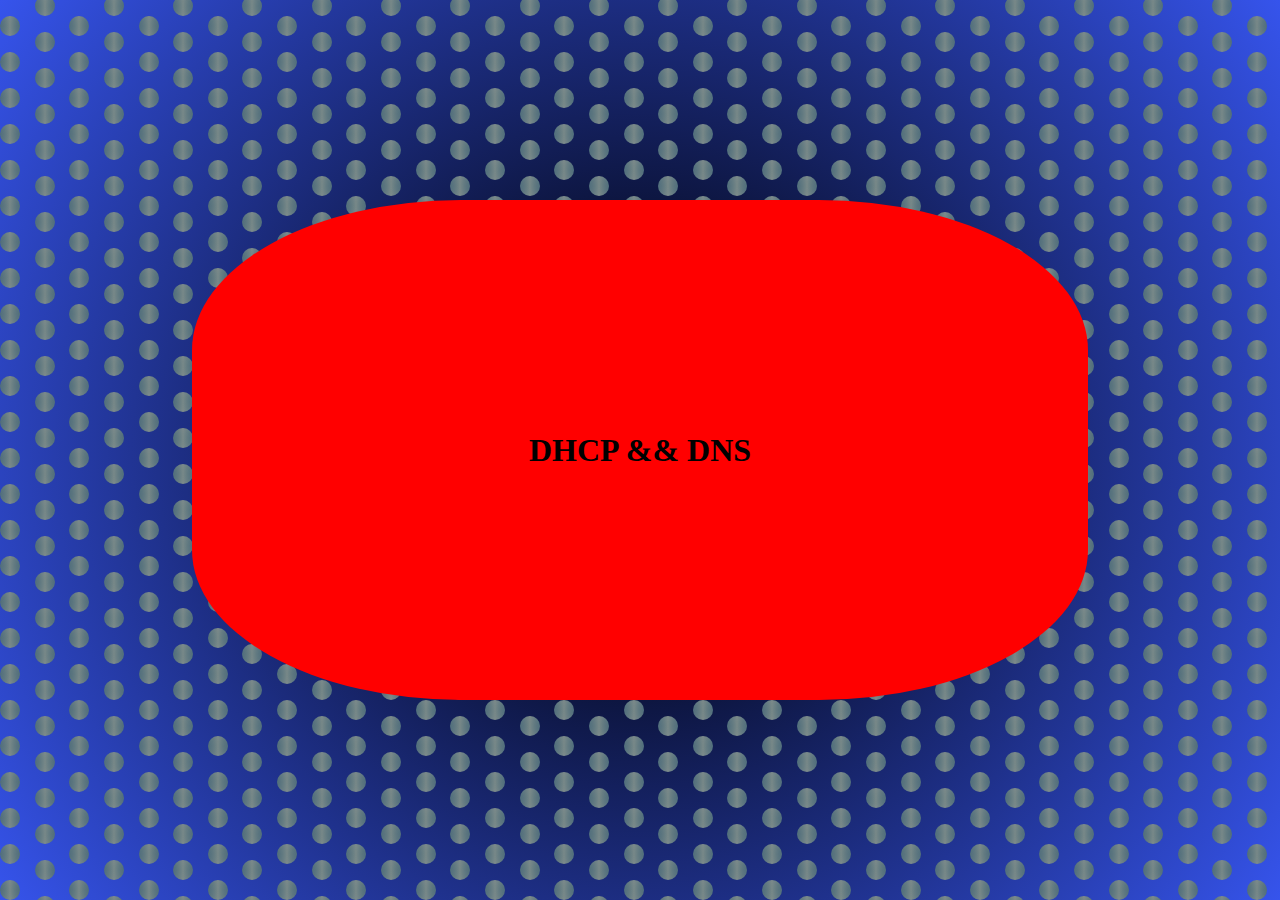
<file: index.html>
<!DOCTYPE html>
<html lang="es">
<head>
    <meta charset="UTF-8">
    <meta name="viewport" content="width=device-width, initial-scale=1.0">
    <title>DHCP && DNS</title>
    <link rel="stylesheet" href="styles.css">
</head>
<body>
    <!-------------------------------------------->
    <div class="rectangulo"><h1>DHCP && DNS</h1></div>
    <!-------------------------------------------->
    <div id="circle-bg"></div>
    <div class="bubbles">
        <div class="bubble"></div>
        <div class="bubble"></div>
        <div class="bubble"></div>
        <div class="bubble"></div>
        <div class="bubble"></div>
        <div class="bubble"></div>
        <div class="bubble"></div>
        <div class="bubble"></div>
        <div class="bubble"></div>
        <div class="bubble"></div>
    </div>
    <script>
        //funcion circulos generadora de circulos
        function generateBackgroundCircles() {
            const circleContainer = document.getElementById('circle-bg');
            circleContainer.innerHTML = '';
            const width = window.innerWidth;
            const height = window.innerHeight;
            const size = 40; 

            for (let y = -20; y < height; y += size * 0.9) { // espaciado vertical
                for (let x = 0; x < width; x += size * Math.sqrt(3)) { // espaciado horizontal
                    const circle = document.createElement('div');
                    circle.className = 'circle extra';
                    circle.style.left = `${x}px`;
                    circle.style.top = `${y}px`;
                    circleContainer.appendChild(circle);
                }
                for (let x = size * Math.sqrt(3) / 2; x < width; x += size * Math.sqrt(3)) {
                    const circle = document.createElement('div');
                    circle.className = 'circle extra';
                    circle.style.left = `${x}px`;
                    circle.style.top = `${y + size * 0.4}px`; // espaciado entre filas
                    circleContainer.appendChild(circle);
                }
            }
        }

        generateBackgroundCircles();

        // regargar circulos al cambiar el tamaño de la pantalla
        window.addEventListener('resize', generateBackgroundCircles);

        // efecto radio del raton
        document.addEventListener('mousemove', (event) => {
            const mouseX = event.clientX;
            const mouseY = event.clientY;
            const circles = document.querySelectorAll('.circle.extra');
            circles.forEach(circle => {
                const rect = circle.getBoundingClientRect();
                const circleX = rect.left + rect.width / 2;
                const circleY = rect.top + rect.height / 2;
                const distance = Math.hypot(mouseX - circleX, mouseY - circleY);
                if (distance < 160) { 
                    circle.classList.add('hover');
                } else {
                    circle.classList.remove('hover');
                }
            });
        });
    </script>
</body>
</html>
</file>
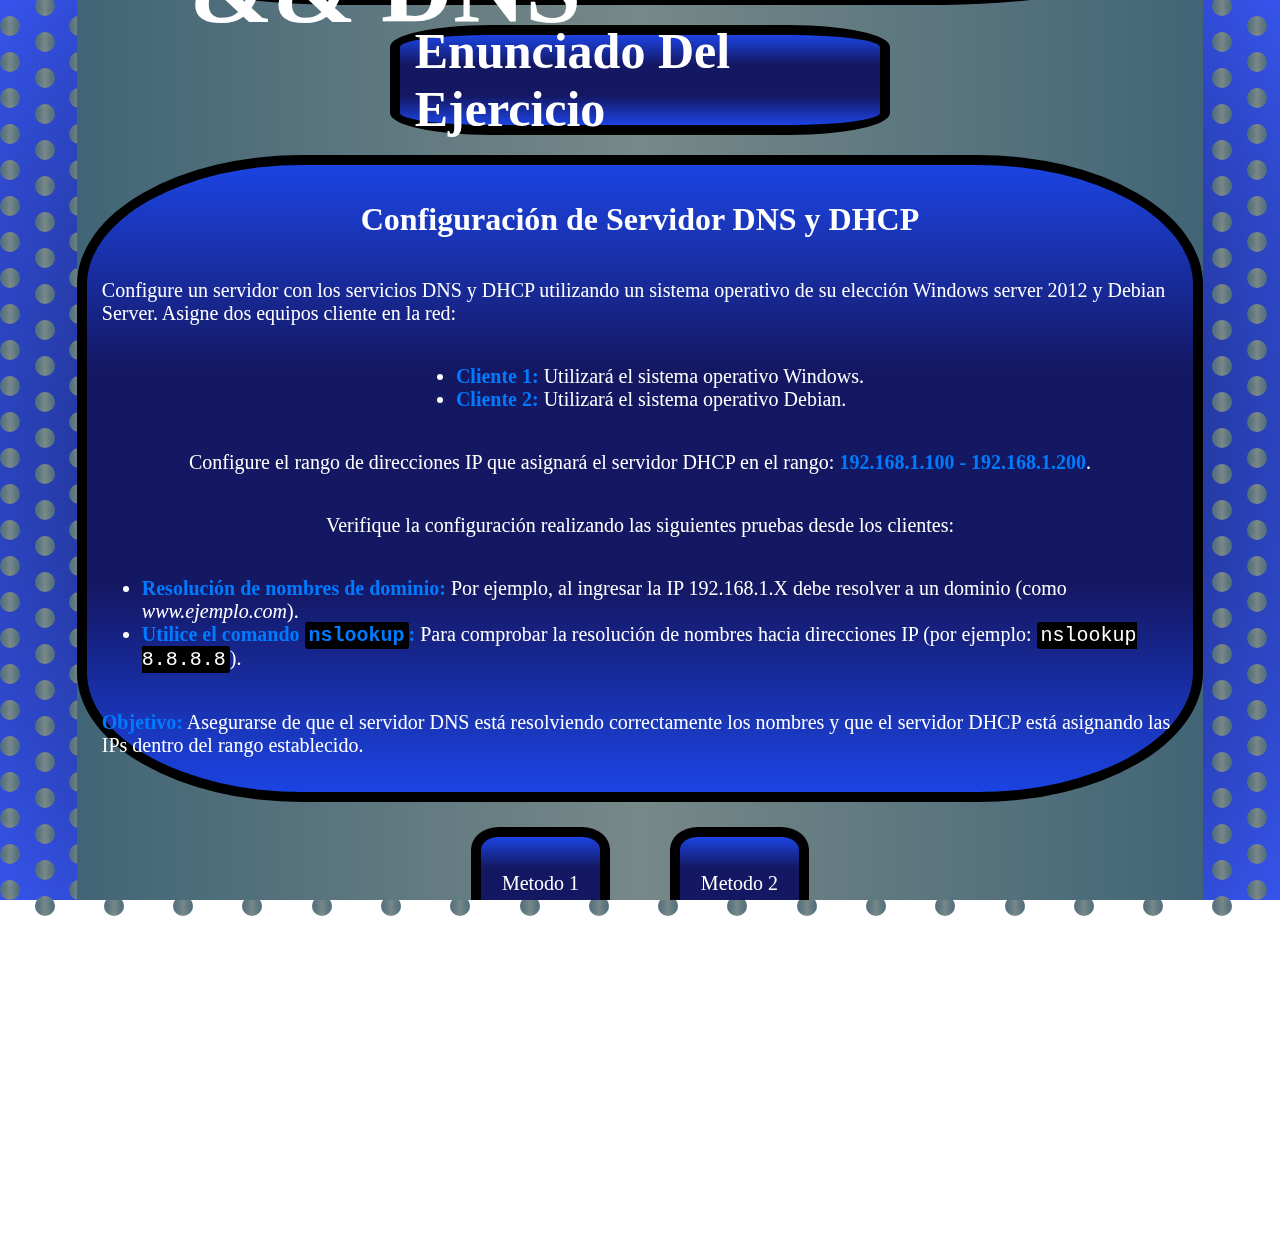
<file: paginasBlog/index.html>
<!DOCTYPE html>
<html lang="es">
<head>
    <meta charset="UTF-8">
    <meta name="viewport" content="width=device-width, initial-scale=1.0">
    <title>DHCP && DNS</title>
    <link rel="stylesheet" href="styles.css">
</head>
<body>
    <div class="blog">
        <div class="titulos"><h1>Ejerccicio DHCP && DNS</h1></div>
        <div class="subTitulos"><h2>Enunciado Del Ejercicio</h2></div>
        <div class="texto">
        

        <h1>Configuración de Servidor DNS y DHCP</h1>
        <p>Configure un servidor con los servicios DNS y DHCP utilizando un sistema operativo de su elección Windows server 2012 y Debian Server. Asigne dos equipos cliente en la red:</p>
        <ul>
            <li><strong>Cliente 1:</strong> Utilizará el sistema operativo Windows.</li>
            <li><strong>Cliente 2:</strong> Utilizará el sistema operativo Debian.</li>
        </ul>
        <p>Configure el rango de direcciones IP que asignará el servidor DHCP en el rango: <strong>192.168.1.100 - 192.168.1.200</strong>.</p>
        <p>Verifique la configuración realizando las siguientes pruebas desde los clientes:</p>
        <ul>
            <li><strong>Resolución de nombres de dominio:</strong> Por ejemplo, al ingresar la IP 192.168.1.X debe resolver a un dominio (como <em>www.ejemplo.com</em>).</li>
            <li><strong>Utilice el comando <code>nslookup</code>:</strong> Para comprobar la resolución de nombres hacia direcciones IP (por ejemplo: <code>nslookup 8.8.8.8</code>).</li>
        </ul>
        <p><strong>Objetivo:</strong> Asegurarse de que el servidor DNS está resolviendo correctamente los nombres y que el servidor DHCP está asignando las IPs dentro del rango establecido.</p>


        </div>
        <section class="boton">
            <div class="boton1"><p><a href="metodo1/index.html">Metodo 1</a></p></div>
            <div class="boton2"><p><a href="metodo2/index.html">Metodo 2</a></p></div>
        </section>
    </div>

    <div id="circle-bg"></div>
    <div class="bubbles">
        <div class="bubble"></div>
        <div class="bubble"></div>
        <div class="bubble"></div>
        <div class="bubble"></div>
        <div class="bubble"></div>
        <div class="bubble"></div>
        <div class="bubble"></div>
        <div class="bubble"></div>
        <div class="bubble"></div>
        <div class="bubble"></div>
    </div>
    <script>
        //funcion circulos generadora de circulos
        function generateBackgroundCircles() {
            const circleContainer = document.getElementById('circle-bg');
            circleContainer.innerHTML = '';
            const width = window.innerWidth;
            const height = window.innerHeight;
            const size = 40; 

            for (let y = -20; y < height; y += size * 0.9) { // espaciado vertical
                for (let x = 0; x < width; x += size * Math.sqrt(3)) { // espaciado horizontal
                    const circle = document.createElement('div');
                    circle.className = 'circle extra';
                    circle.style.left = `${x}px`;
                    circle.style.top = `${y}px`;
                    circleContainer.appendChild(circle);
                }
                for (let x = size * Math.sqrt(3) / 2; x < width; x += size * Math.sqrt(3)) {
                    const circle = document.createElement('div');
                    circle.className = 'circle extra';
                    circle.style.left = `${x}px`;
                    circle.style.top = `${y + size * 0.4}px`; // espaciado entre filas
                    circleContainer.appendChild(circle);
                }
            }
        }

        generateBackgroundCircles();

        // regargar circulos al cambiar el tamaño de la pantalla
        window.addEventListener('resize', generateBackgroundCircles);

        // efecto radio del raton
        document.addEventListener('mousemove', (event) => {
            const mouseX = event.clientX;
            const mouseY = event.clientY;
            const circles = document.querySelectorAll('.circle.extra');
            circles.forEach(circle => {
                const rect = circle.getBoundingClientRect();
                const circleX = rect.left + rect.width / 2;
                const circleY = rect.top + rect.height / 2;
                const distance = Math.hypot(mouseX - circleX, mouseY - circleY);
                if (distance < 160) { 
                    circle.classList.add('hover');
                } else {
                    circle.classList.remove('hover');
                }
            });
        });
    </script>
</body>
</html>
</file>
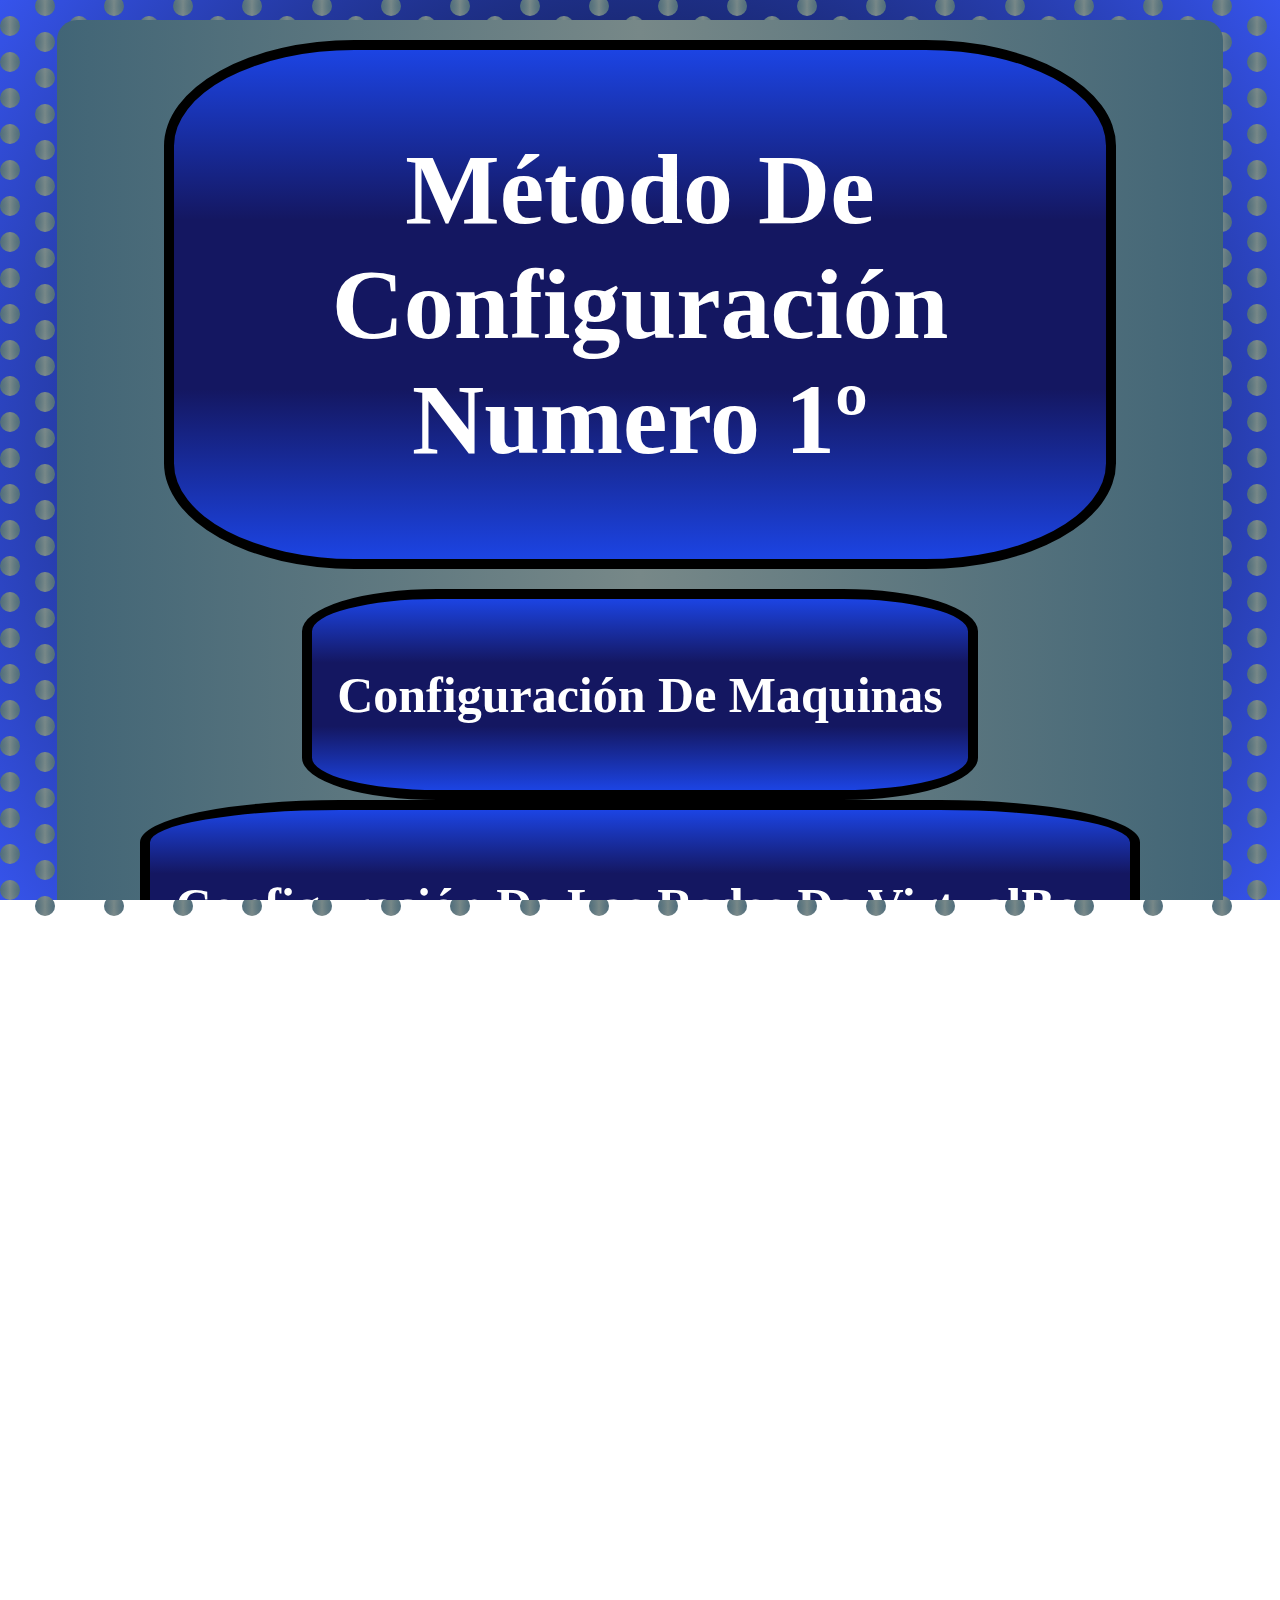
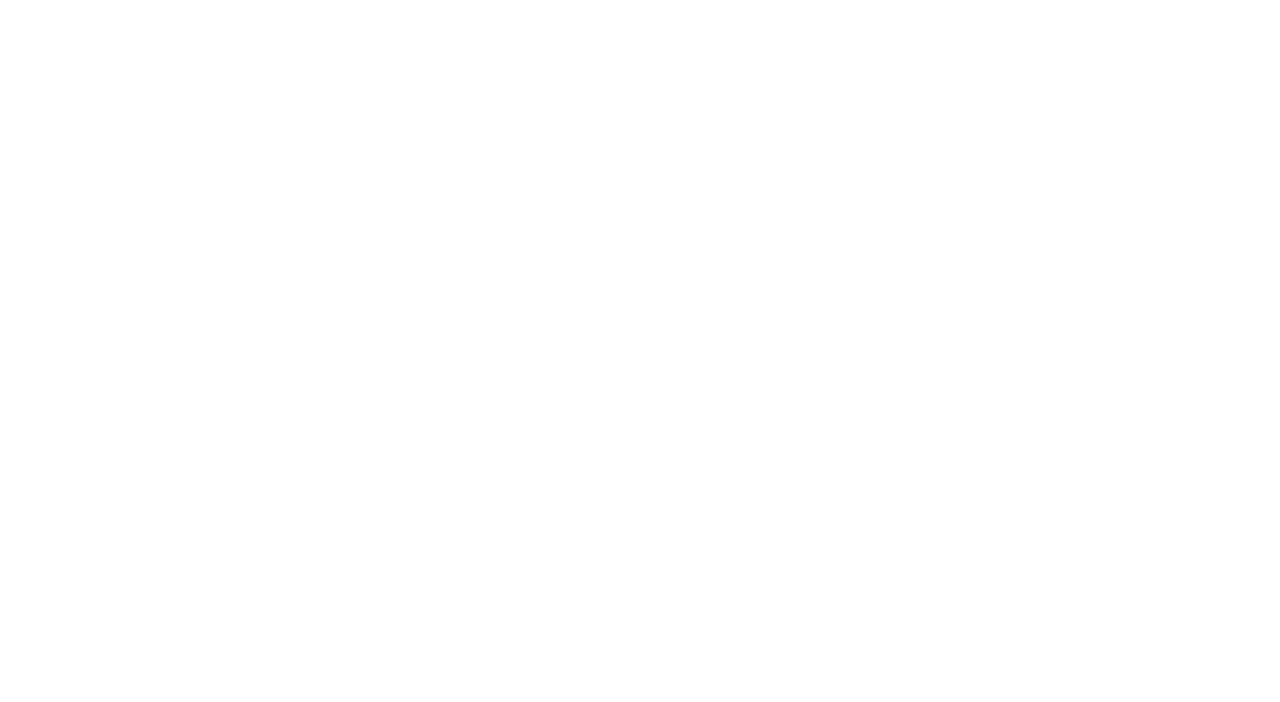
<file: paginasBlog/metodo1/index.html>
<!DOCTYPE html>
<html lang="es">
<head>
    <meta charset="UTF-8">
    <meta name="viewport" content="width=device-width, initial-scale=1.0">
    <title>DHCP && DNS</title>
    <link rel="stylesheet" href="styles.css">
</head>
<body>
    <div class="contenedorCentral">
    <div class="blog">
        <div class="titulos"><h1>Método De Configuración Numero 1º</h1></div>
        <div class="subTitulos"><a href="1-configuracionMaquinas/index.html"><h2>Configuración De Maquinas</h2></a></div>
        <div class="subTitulos"><a href="2-redesVirtualBox/index.html"><h2>Configuración De Las Redes De VirtualBox</h2></a></div>
        <div class="subTitulos"><a href="3-redesInternas/index.html"><h2>Configuración De Las Redes Internas</h2></a></div>
        <div class="subTitulos"><a href="4-paquetesHaInstalar/index.html"><h2>Paquetes A Instalar</h2></a></div>
        <div class="subTitulos"><a href="5-configuracionDHCP/index.html"><h2>Configuración DHCP</h2></a></div>
        <div class="subTitulos"><a href="6-configuracionDNS/index.html"><h2>Configuración DNS</h2></a></div>
        <div class="subTitulos"><a href="7-comprobaciones/index.html"><h2>Comprobaciones</h2></a></div>

        <div class="atras"><a href="../index.html"><h2>Atras</h2></a></div>
    </div>
    </div>

    <div id="circle-bg"></div>
    <div class="bubbles">
        <div class="bubble"></div>
        <div class="bubble"></div>
        <div class="bubble"></div>
        <div class="bubble"></div>
        <div class="bubble"></div>
        <div class="bubble"></div>
        <div class="bubble"></div>
        <div class="bubble"></div>
        <div class="bubble"></div>
        <div class="bubble"></div>
    </div>
    <script>
        //funcion circulos generadora de circulos
        function generateBackgroundCircles() {
            const circleContainer = document.getElementById('circle-bg');
            circleContainer.innerHTML = '';
            const width = window.innerWidth;
            const height = window.innerHeight;
            const size = 40; 

            for (let y = -20; y < height; y += size * 0.9) { // espaciado vertical
                for (let x = 0; x < width; x += size * Math.sqrt(3)) { // espaciado horizontal
                    const circle = document.createElement('div');
                    circle.className = 'circle extra';
                    circle.style.left = `${x}px`;
                    circle.style.top = `${y}px`;
                    circleContainer.appendChild(circle);
                }
                for (let x = size * Math.sqrt(3) / 2; x < width; x += size * Math.sqrt(3)) {
                    const circle = document.createElement('div');
                    circle.className = 'circle extra';
                    circle.style.left = `${x}px`;
                    circle.style.top = `${y + size * 0.4}px`; // espaciado entre filas
                    circleContainer.appendChild(circle);
                }
            }
        }

        generateBackgroundCircles();

        // regargar circulos al cambiar el tamaño de la pantalla
        window.addEventListener('resize', generateBackgroundCircles);

        // efecto radio del raton
        document.addEventListener('mousemove', (event) => {
            const mouseX = event.clientX;
            const mouseY = event.clientY;
            const circles = document.querySelectorAll('.circle.extra');
            circles.forEach(circle => {
                const rect = circle.getBoundingClientRect();
                const circleX = rect.left + rect.width / 2;
                const circleY = rect.top + rect.height / 2;
                const distance = Math.hypot(mouseX - circleX, mouseY - circleY);
                if (distance < 160) { 
                    circle.classList.add('hover');
                } else {
                    circle.classList.remove('hover');
                }
            });
        });
    </script>
</body>
</html>
</file>
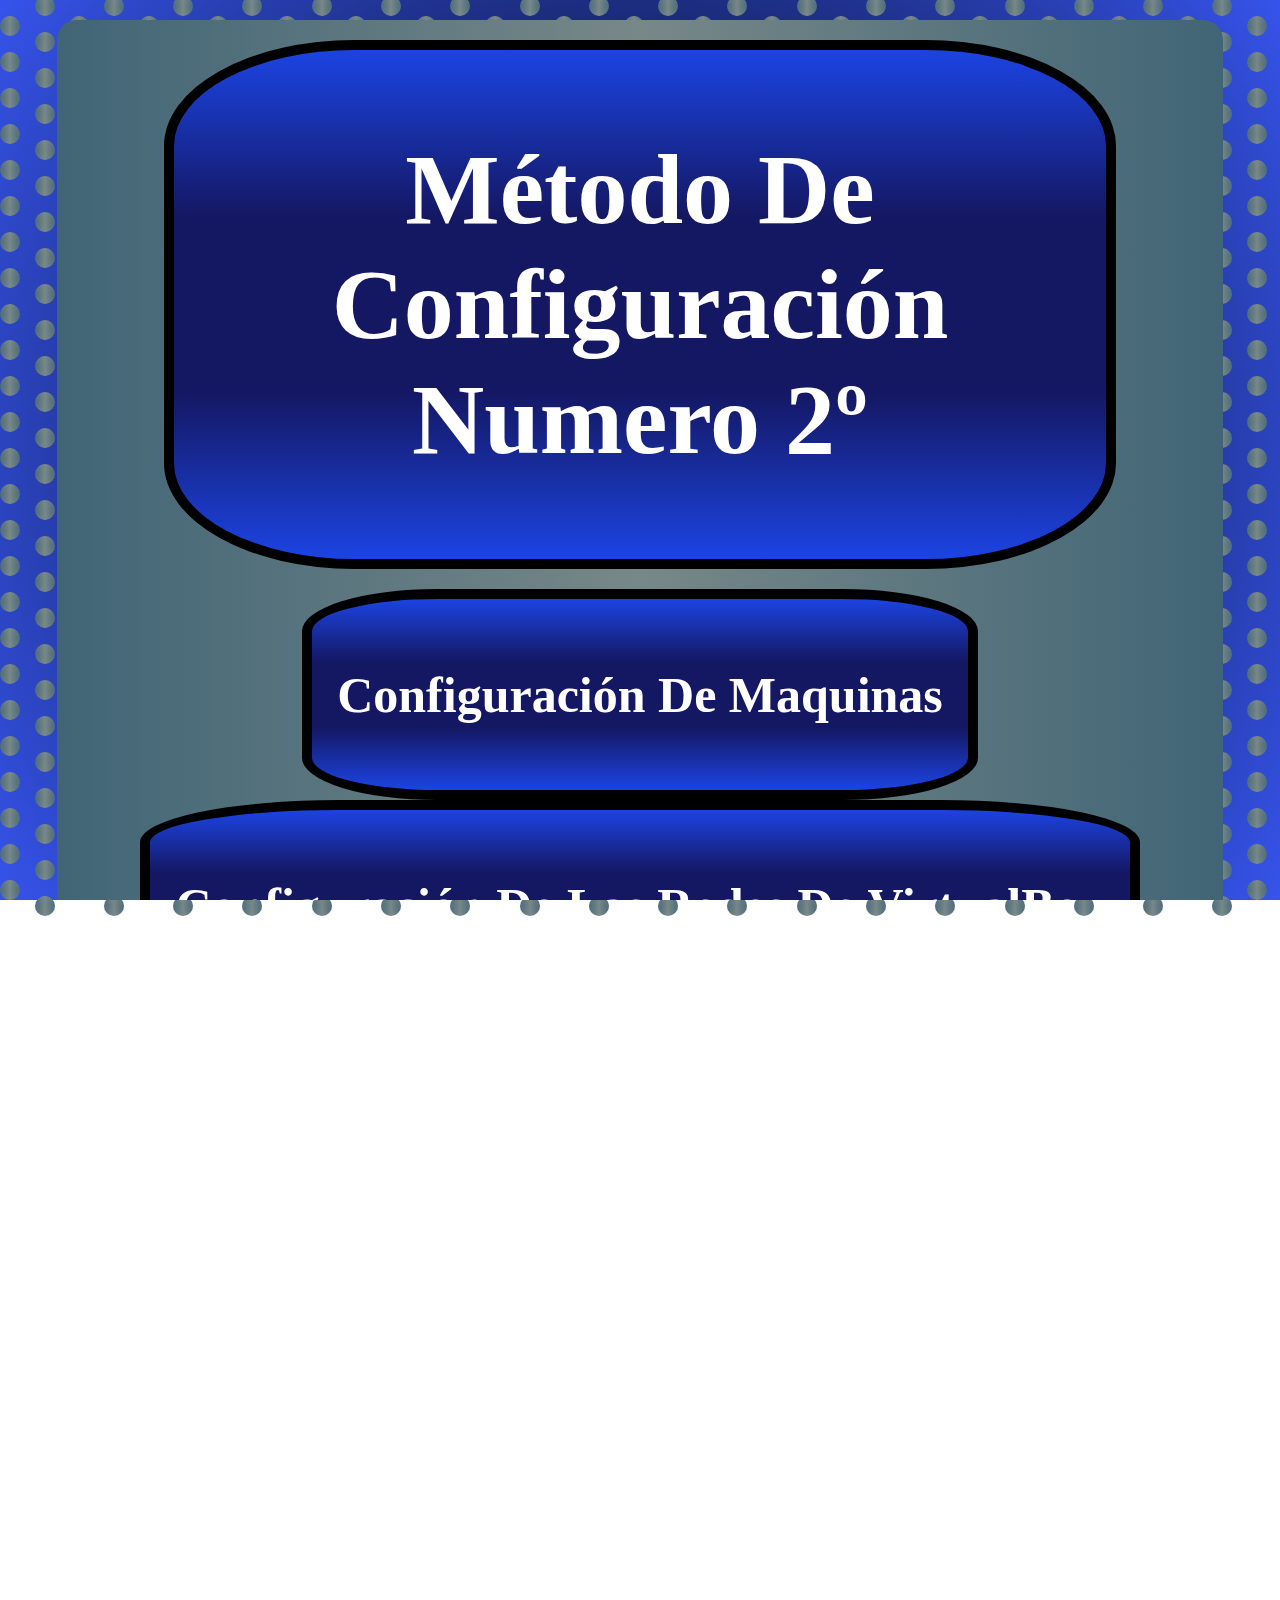
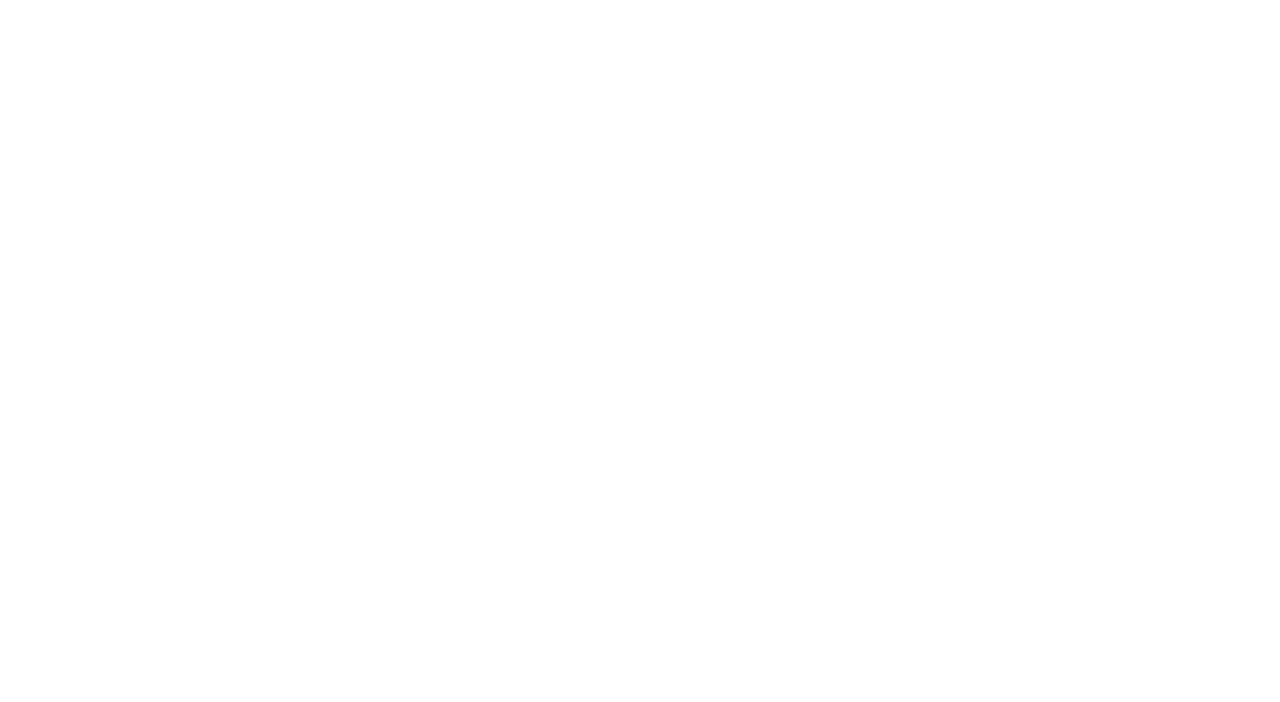
<file: paginasBlog/metodo2/index.html>
<!DOCTYPE html>
<html lang="es">
<head>
    <meta charset="UTF-8">
    <meta name="viewport" content="width=device-width, initial-scale=1.0">
    <title>DHCP && DNS</title>
    <link rel="stylesheet" href="styles.css">
</head>
<body>
    <div class="contenedorCentral">
    <div class="blog">
        <div class="titulos"><h1>Método De Configuración Numero 2º</h1></div>
        <div class="subTitulos"><a href="1-configuracionMaquinas/index.html"><h2>Configuración De Maquinas</h2></a></div>
        <div class="subTitulos"><a href="2-redesVirtualBox/index.html"><h2>Configuración De Las Redes De VirtualBox</h2></a></div>
        <div class="subTitulos"><a href="3-redesInternas/index.html"><h2>Configuración De Las Redes Internas</h2></a></div>
        <div class="subTitulos"><a href="4-paquetesHaInstalar/index.html"><h2>Paquetes A Instalar</h2></a></div>
        <div class="subTitulos"><a href="5-configuracionDHCP/index.html"><h2>Configuración DHCP</h2></a></div>
        <div class="subTitulos"><a href="6-configuracionDNS/index.html"><h2>Configuración DNS</h2></a></div>
        <div class="subTitulos"><a href="7-comprobaciones/index.html"><h2>Comprobaciones</h2></a></div>

        <div class="atras"><a href="../index.html"><h2>Atras</h2></a></div>
    </div>
    </div>

    <div id="circle-bg"></div>
    <div class="bubbles">
        <div class="bubble"></div>
        <div class="bubble"></div>
        <div class="bubble"></div>
        <div class="bubble"></div>
        <div class="bubble"></div>
        <div class="bubble"></div>
        <div class="bubble"></div>
        <div class="bubble"></div>
        <div class="bubble"></div>
        <div class="bubble"></div>
    </div>
    <script>
        //funcion circulos generadora de circulos
        function generateBackgroundCircles() {
            const circleContainer = document.getElementById('circle-bg');
            circleContainer.innerHTML = '';
            const width = window.innerWidth;
            const height = window.innerHeight;
            const size = 40; 

            for (let y = -20; y < height; y += size * 0.9) { // espaciado vertical
                for (let x = 0; x < width; x += size * Math.sqrt(3)) { // espaciado horizontal
                    const circle = document.createElement('div');
                    circle.className = 'circle extra';
                    circle.style.left = `${x}px`;
                    circle.style.top = `${y}px`;
                    circleContainer.appendChild(circle);
                }
                for (let x = size * Math.sqrt(3) / 2; x < width; x += size * Math.sqrt(3)) {
                    const circle = document.createElement('div');
                    circle.className = 'circle extra';
                    circle.style.left = `${x}px`;
                    circle.style.top = `${y + size * 0.4}px`; // espaciado entre filas
                    circleContainer.appendChild(circle);
                }
            }
        }

        generateBackgroundCircles();

        // regargar circulos al cambiar el tamaño de la pantalla
        window.addEventListener('resize', generateBackgroundCircles);

        // efecto radio del raton
        document.addEventListener('mousemove', (event) => {
            const mouseX = event.clientX;
            const mouseY = event.clientY;
            const circles = document.querySelectorAll('.circle.extra');
            circles.forEach(circle => {
                const rect = circle.getBoundingClientRect();
                const circleX = rect.left + rect.width / 2;
                const circleY = rect.top + rect.height / 2;
                const distance = Math.hypot(mouseX - circleX, mouseY - circleY);
                if (distance < 160) { 
                    circle.classList.add('hover');
                } else {
                    circle.classList.remove('hover');
                }
            });
        });
    </script>
</body>
</html>
</file>
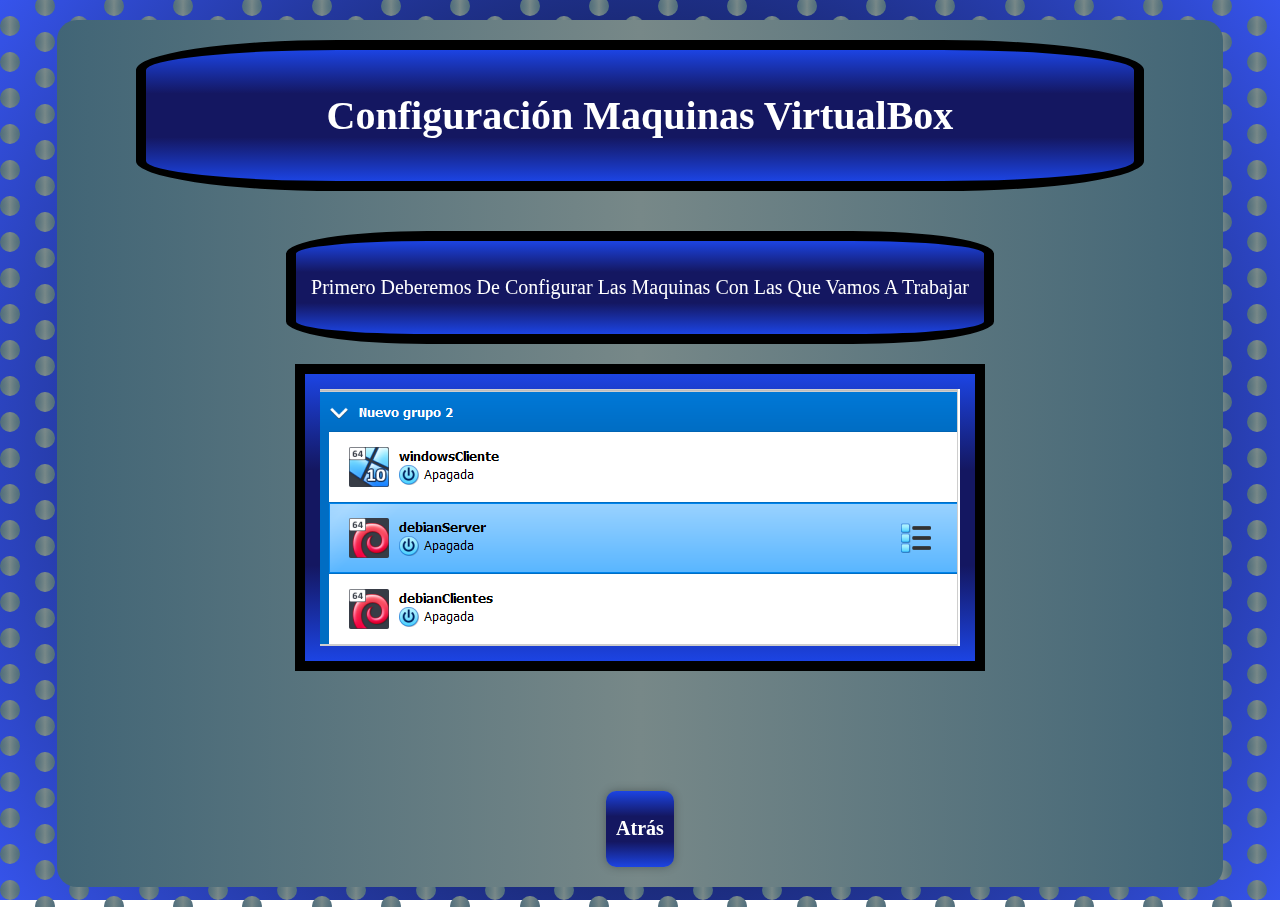
<file: paginasBlog/metodo1/1-configuracionMaquinas/index.html>
<!DOCTYPE html>
<html lang="es">
<head>
    <meta charset="UTF-8">
    <meta name="viewport" content="width=device-width, initial-scale=1.0">
    <title>DHCP & DNS</title>
    <link rel="stylesheet" href="styles.css">
</head>
<body>
    <div class="contenedorCentral">
    <div class="blog">
        <div class="titulos">
            <h1>Configuración Maquinas VirtualBox</h1>
        </div>
        
        <div class="texto">
            <p>Primero Deberemos De Configurar Las Maquinas Con Las Que Vamos A Trabajar</p>
        </div>
        <img src="../capturas/1-maquinas/cap1.png" alt="Imagen de Configuración de Máquinas" class="imagenes">

        <div class="atras">
            <a href="../index.html"><h2>Atrás</h2></a>
        </div>
    </div>
    </div>

    <div id="circle-bg"></div>
    <div class="bubbles">
        <div class="bubble"></div>
        <div class="bubble"></div>
        <div class="bubble"></div>
        <div class="bubble"></div>
        <div class="bubble"></div>
        <div class="bubble"></div>
        <div class="bubble"></div>
        <div class="bubble"></div>
        <div class="bubble"></div>
        <div class="bubble"></div>
    </div>

    <script>
        function generateBackgroundCircles() {
            const circleContainer = document.getElementById('circle-bg');
            circleContainer.innerHTML = '';
            const width = window.innerWidth;
            const height = window.innerHeight;
            const size = 40;

            for (let y = -20; y < height; y += size * 0.9) {
                for (let x = 0; x < width; x += size * Math.sqrt(3)) {
                    const circle = document.createElement('div');
                    circle.className = 'circle extra';
                    circle.style.left = `${x}px`;
                    circle.style.top = `${y}px`;
                    circleContainer.appendChild(circle);
                }
                for (let x = size * Math.sqrt(3) / 2; x < width; x += size * Math.sqrt(3)) {
                    const circle = document.createElement('div');
                    circle.className = 'circle extra';
                    circle.style.left = `${x}px`;
                    circle.style.top = `${y + size * 0.4}px`;
                    circleContainer.appendChild(circle);
                }
            }
        }

        generateBackgroundCircles();

        window.addEventListener('resize', generateBackgroundCircles);

        document.addEventListener('mousemove', (event) => {
            const mouseX = event.clientX;
            const mouseY = event.clientY;
            const circles = document.querySelectorAll('.circle.extra');
            circles.forEach(circle => {
                const rect = circle.getBoundingClientRect();
                const circleX = rect.left + rect.width / 2;
                const circleY = rect.top + rect.height / 2;
                const distance = Math.hypot(mouseX - circleX, mouseY - circleY);
                if (distance < 160) {
                    circle.classList.add('hover');
                } else {
                    circle.classList.remove('hover');
                }
            });
        });
    </script>
</body>
</html>
</file>
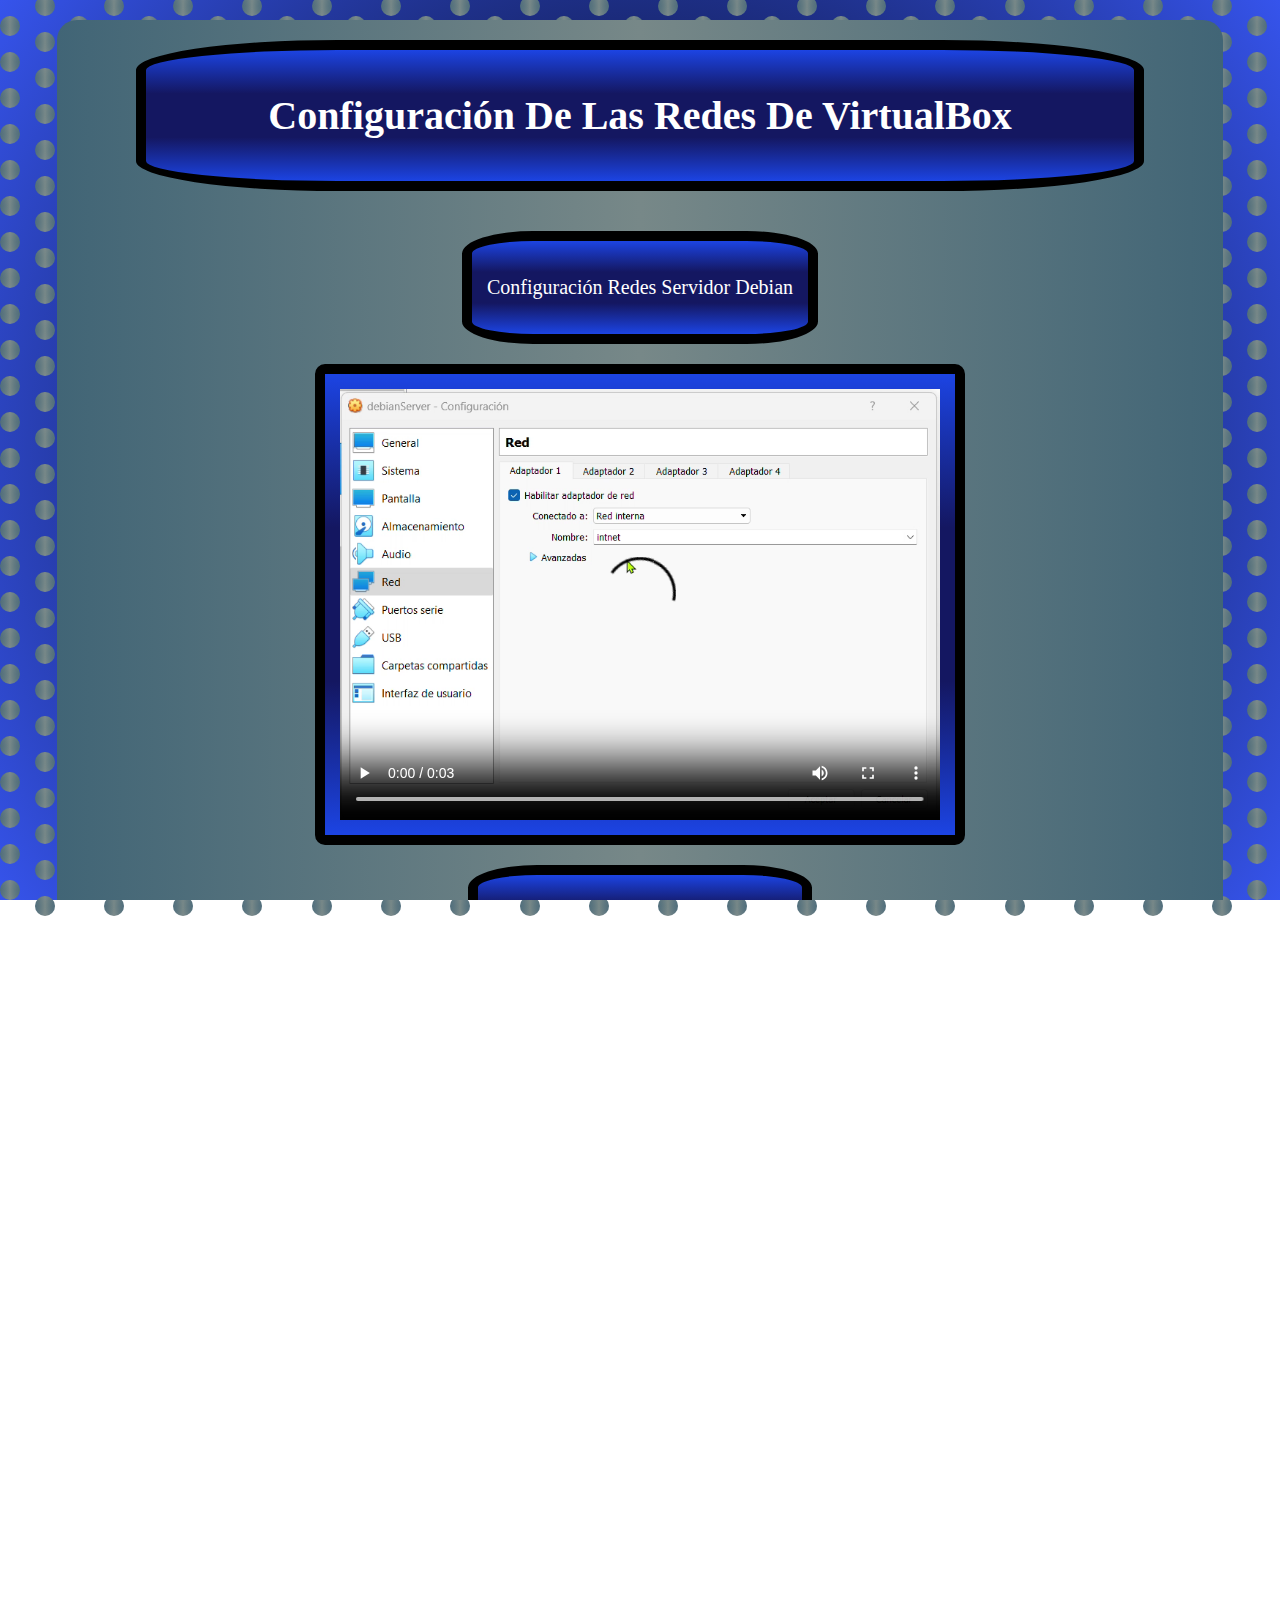
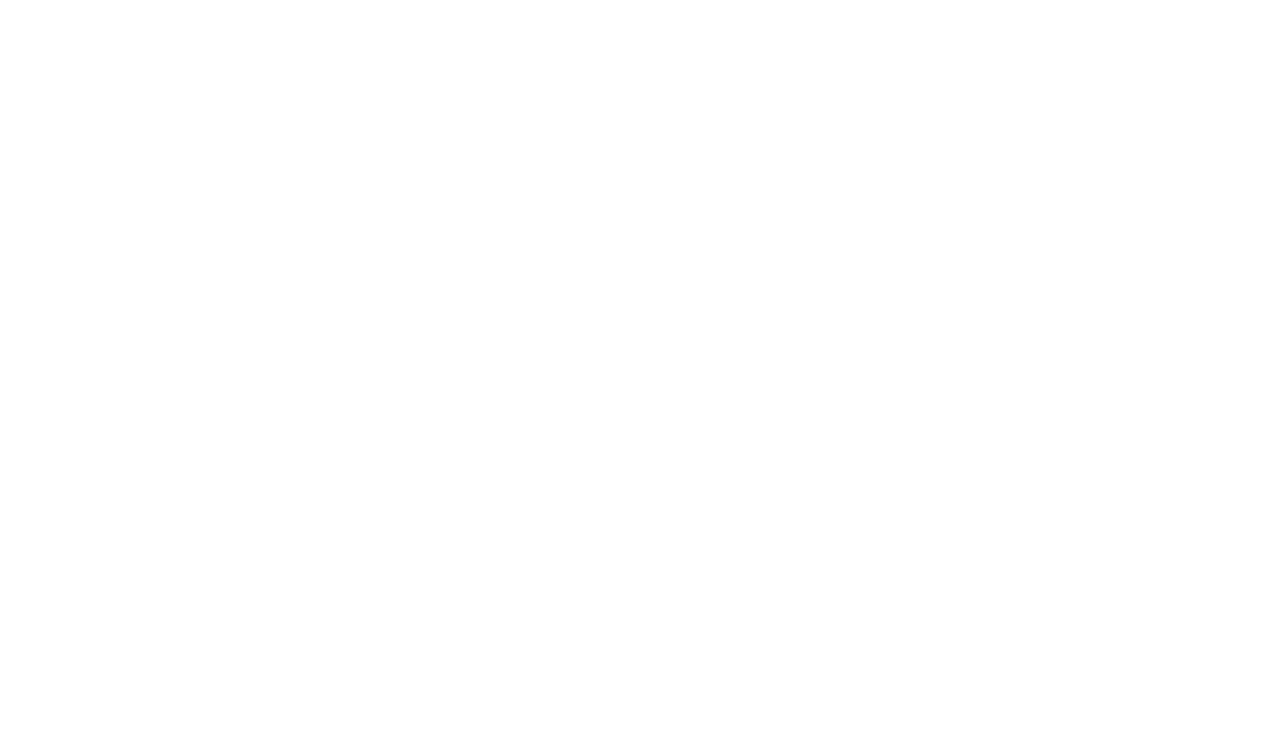
<file: paginasBlog/metodo1/2-redesVirtualBox/index.html>
<!DOCTYPE html>
<html lang="es">
<head>
    <meta charset="UTF-8">
    <meta name="viewport" content="width=device-width, initial-scale=1.0">
    <title>DHCP & DNS</title>
    <link rel="stylesheet" href="styles.css">
</head>
<body>
    <div class="contenedorCentral">
    <div class="blog">
        <div class="titulos"><h1>Configuración De Las Redes De VirtualBox</h1></div>
        
        <div class="texto"><p>Configuración Redes Servidor Debian</p></div>
        <video controls class="viddeo"><source src="../capturas/2.a-configuraciónDeLasRedes-virtualBox/debianServer.mp4" type="video/mp4"></video> 
        
        <div class="texto"><p>Configuración Redes Cliente Debian</p></div>
        <video controls class="viddeo"><source src="../capturas/2.a-configuraciónDeLasRedes-virtualBox/debianCliente.mp4" type="video/mp4"></video> 


        <div class="texto"><p>Configuración Redes Cliente Windows</p></div>
        <video controls class="viddeo"><source src="../capturas/2.a-configuraciónDeLasRedes-virtualBox/windowsCliente.mp4" type="video/mp4"></video>  

        <div class="atras"><a href="../index.html"><h2>Atrás</h2></a></div>
    </div>
    </div>

    <div id="circle-bg"></div>
    <div class="bubbles">
        <div class="bubble"></div>
        <div class="bubble"></div>
        <div class="bubble"></div>
        <div class="bubble"></div>
        <div class="bubble"></div>
        <div class="bubble"></div>
        <div class="bubble"></div>
        <div class="bubble"></div>
        <div class="bubble"></div>
        <div class="bubble"></div>
    </div>

    <script>
        function generateBackgroundCircles() {
            const circleContainer = document.getElementById('circle-bg');
            circleContainer.innerHTML = '';
            const width = window.innerWidth;
            const height = window.innerHeight;
            const size = 40;

            for (let y = -20; y < height; y += size * 0.9) {
                for (let x = 0; x < width; x += size * Math.sqrt(3)) {
                    const circle = document.createElement('div');
                    circle.className = 'circle extra';
                    circle.style.left = `${x}px`;
                    circle.style.top = `${y}px`;
                    circleContainer.appendChild(circle);
                }
                for (let x = size * Math.sqrt(3) / 2; x < width; x += size * Math.sqrt(3)) {
                    const circle = document.createElement('div');
                    circle.className = 'circle extra';
                    circle.style.left = `${x}px`;
                    circle.style.top = `${y + size * 0.4}px`;
                    circleContainer.appendChild(circle);
                }
            }
        }

        generateBackgroundCircles();

        window.addEventListener('resize', generateBackgroundCircles);

        document.addEventListener('mousemove', (event) => {
            const mouseX = event.clientX;
            const mouseY = event.clientY;
            const circles = document.querySelectorAll('.circle.extra');
            circles.forEach(circle => {
                const rect = circle.getBoundingClientRect();
                const circleX = rect.left + rect.width / 2;
                const circleY = rect.top + rect.height / 2;
                const distance = Math.hypot(mouseX - circleX, mouseY - circleY);
                if (distance < 160) {
                    circle.classList.add('hover');
                } else {
                    circle.classList.remove('hover');
                }
            });
        });
    </script>
</body>
</html>
</file>
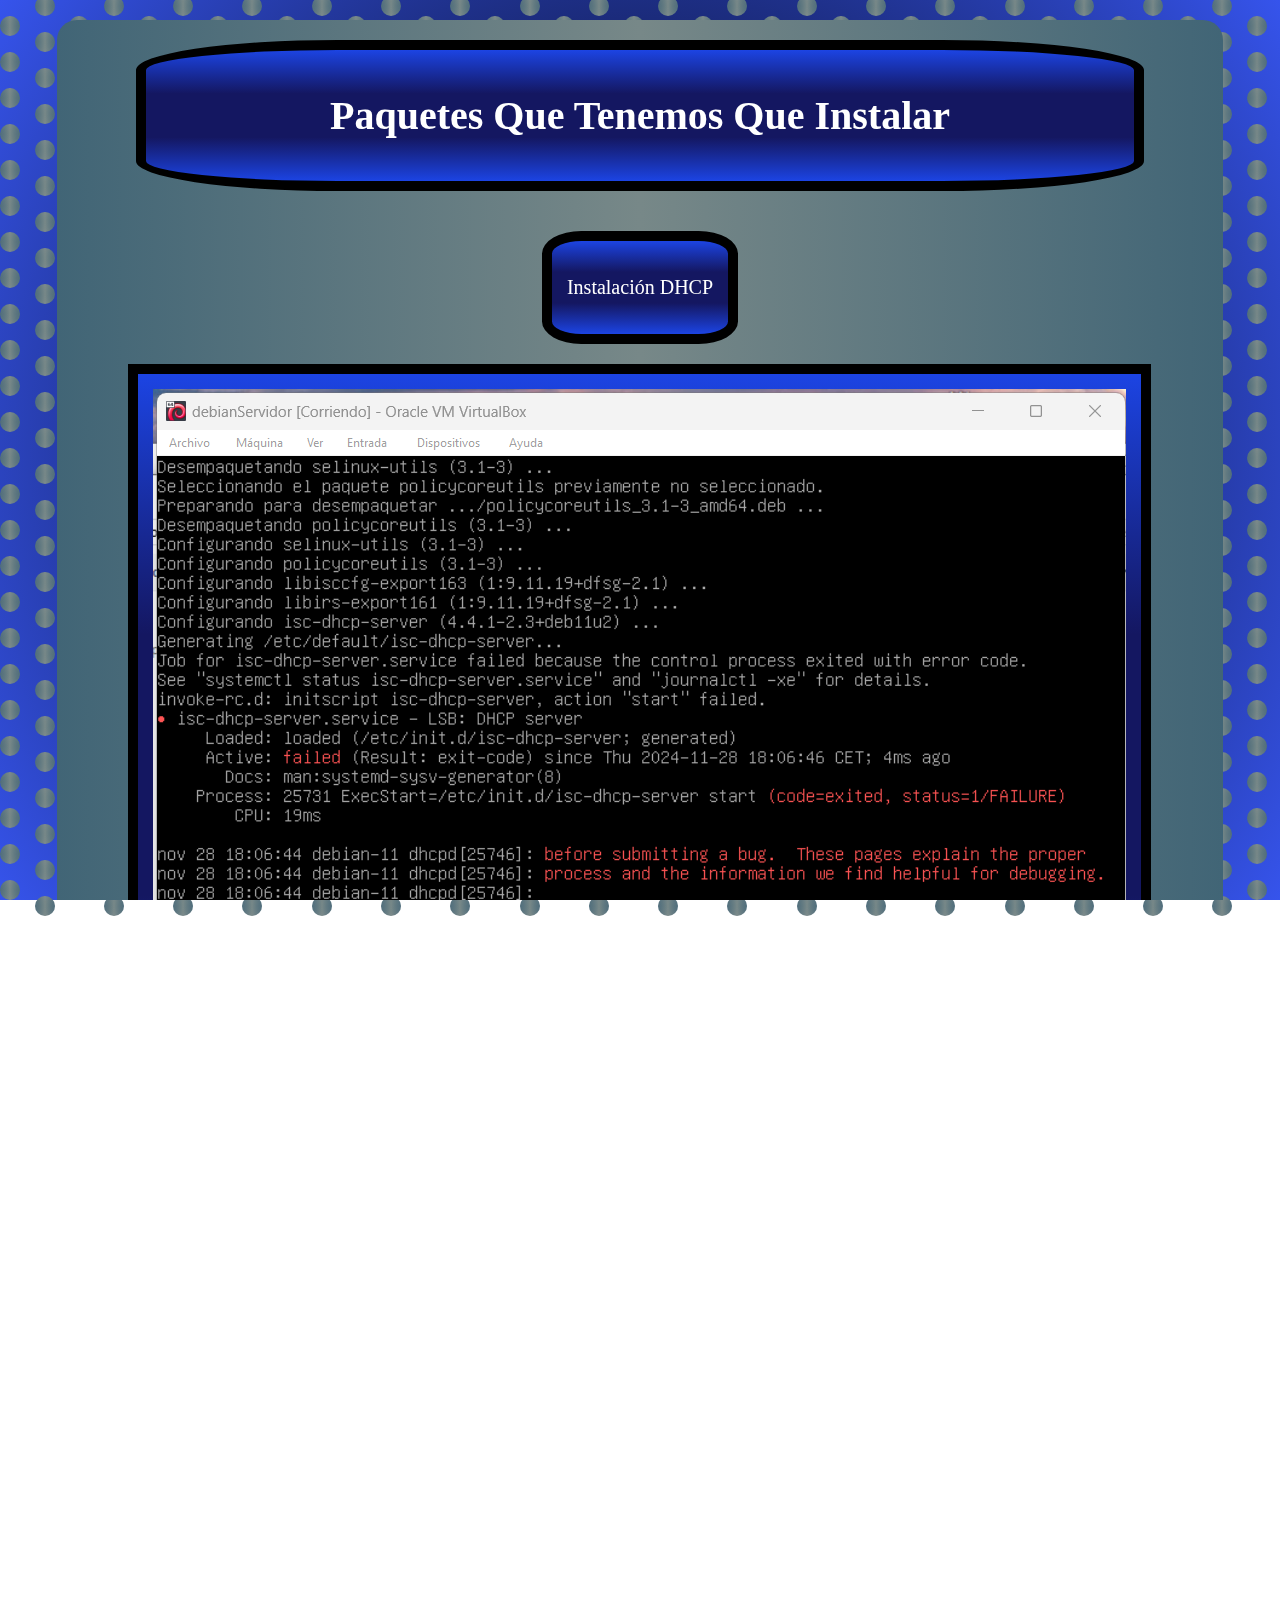
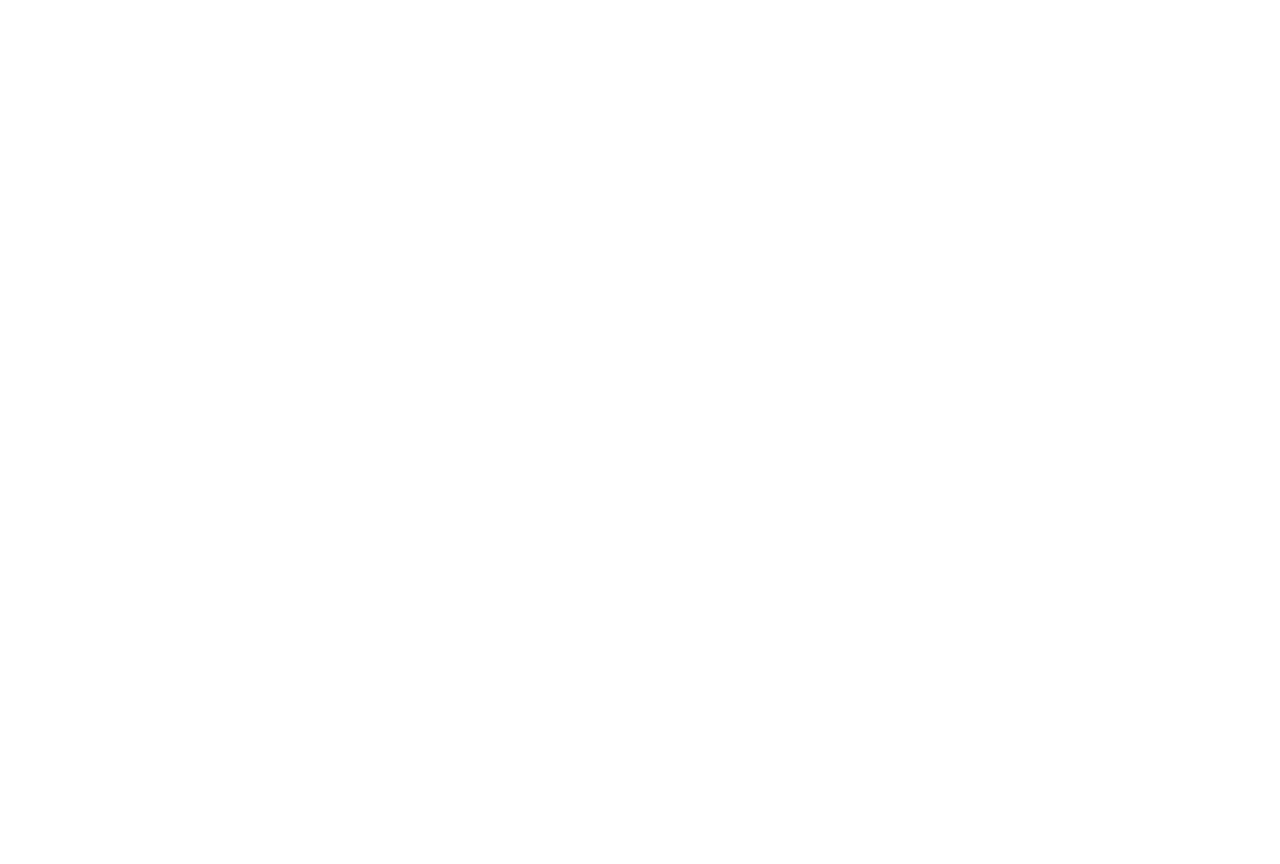
<file: paginasBlog/metodo1/4-paquetesHaInstalar/index.html>
<!DOCTYPE html>
<html lang="es">
<head>
    <meta charset="UTF-8">
    <meta name="viewport" content="width=device-width, initial-scale=1.0">
    <title>DHCP & DNS</title>
    <link rel="stylesheet" href="styles.css">
</head>
<body>
    <div class="contenedorCentral">
    <div class="blog">
        <div class="titulos"><h1>Paquetes Que Tenemos Que Instalar</h1></div>
        
        <div class="texto"><p>Instalación DHCP</p></div>
        <img src="../capturas/3-paquetesDebian/paqueteDHCP.png" alt="img/png" class="imagenes"> 
        
        <div class="texto"><p>Instalación DNS</p></div>
        <img src="../capturas/3-paquetesDebian/paqueteDNS.png" alt="img/png" class="imagenes">

        <div class="texto">
            <h1>COMANDOS</h1>
            <p>Para Instalar Los Anteriormente Paquetes Mencionados Deberemos De Usar Los Siguientes Comandos</p>
            <ul>
                <li><strong>DHCP</strong> <code>#sudo apt install isc-dhcp-server </code></li>
                <li><strong>DNS</strong> <code>#sudo apt install dind9* </code></li>
            </ul>
        </div>

        <div class="atras"><a href="../index.html"><h2>Atrás</h2></a></div>
    </div>
    </div>

    <div id="circle-bg"></div>
    <div class="bubbles">
        <div class="bubble"></div>
        <div class="bubble"></div>
        <div class="bubble"></div>
        <div class="bubble"></div>
        <div class="bubble"></div>
        <div class="bubble"></div>
        <div class="bubble"></div>
        <div class="bubble"></div>
        <div class="bubble"></div>
        <div class="bubble"></div>
    </div>

    <script>
        function generateBackgroundCircles() {
            const circleContainer = document.getElementById('circle-bg');
            circleContainer.innerHTML = '';
            const width = window.innerWidth;
            const height = window.innerHeight;
            const size = 40;

            for (let y = -20; y < height; y += size * 0.9) {
                for (let x = 0; x < width; x += size * Math.sqrt(3)) {
                    const circle = document.createElement('div');
                    circle.className = 'circle extra';
                    circle.style.left = `${x}px`;
                    circle.style.top = `${y}px`;
                    circleContainer.appendChild(circle);
                }
                for (let x = size * Math.sqrt(3) / 2; x < width; x += size * Math.sqrt(3)) {
                    const circle = document.createElement('div');
                    circle.className = 'circle extra';
                    circle.style.left = `${x}px`;
                    circle.style.top = `${y + size * 0.4}px`;
                    circleContainer.appendChild(circle);
                }
            }
        }

        generateBackgroundCircles();

        window.addEventListener('resize', generateBackgroundCircles);

        document.addEventListener('mousemove', (event) => {
            const mouseX = event.clientX;
            const mouseY = event.clientY;
            const circles = document.querySelectorAll('.circle.extra');
            circles.forEach(circle => {
                const rect = circle.getBoundingClientRect();
                const circleX = rect.left + rect.width / 2;
                const circleY = rect.top + rect.height / 2;
                const distance = Math.hypot(mouseX - circleX, mouseY - circleY);
                if (distance < 160) {
                    circle.classList.add('hover');
                } else {
                    circle.classList.remove('hover');
                }
            });
        });
    </script>
</body>
</html>
</file>
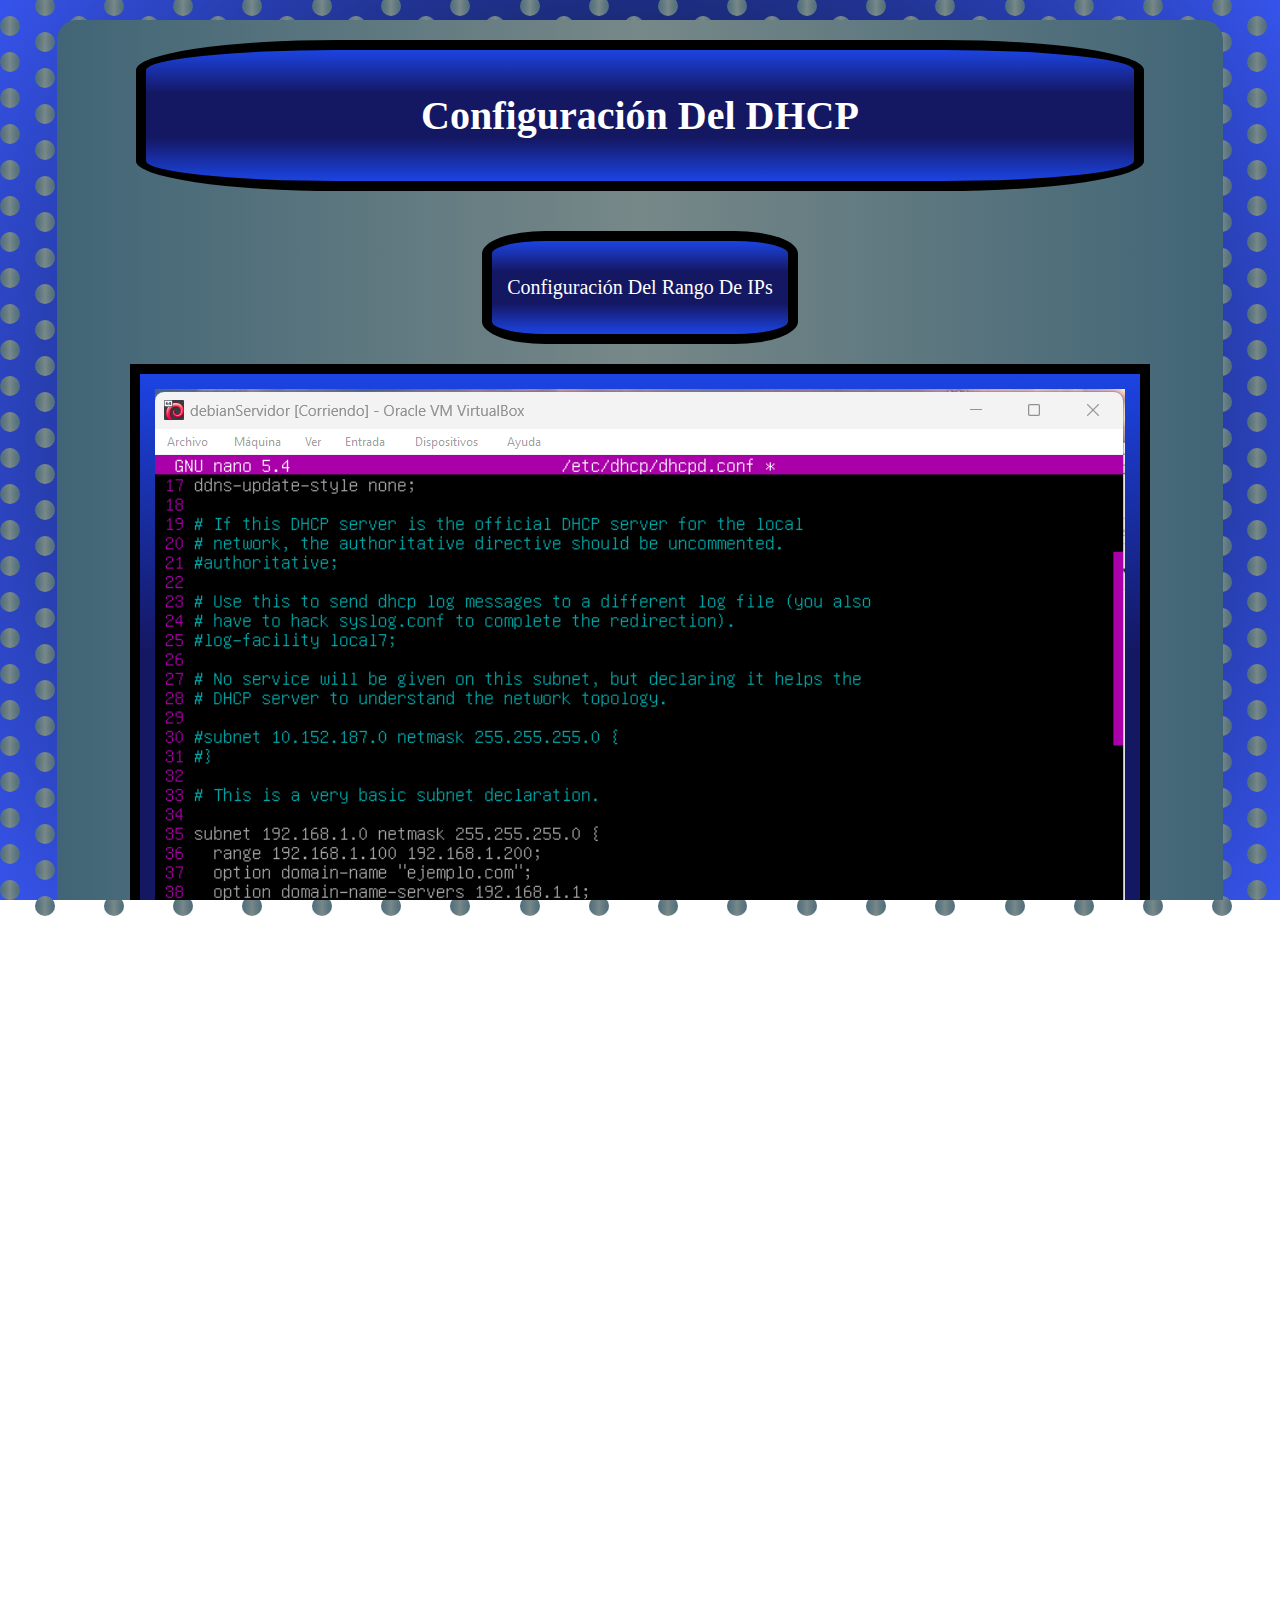
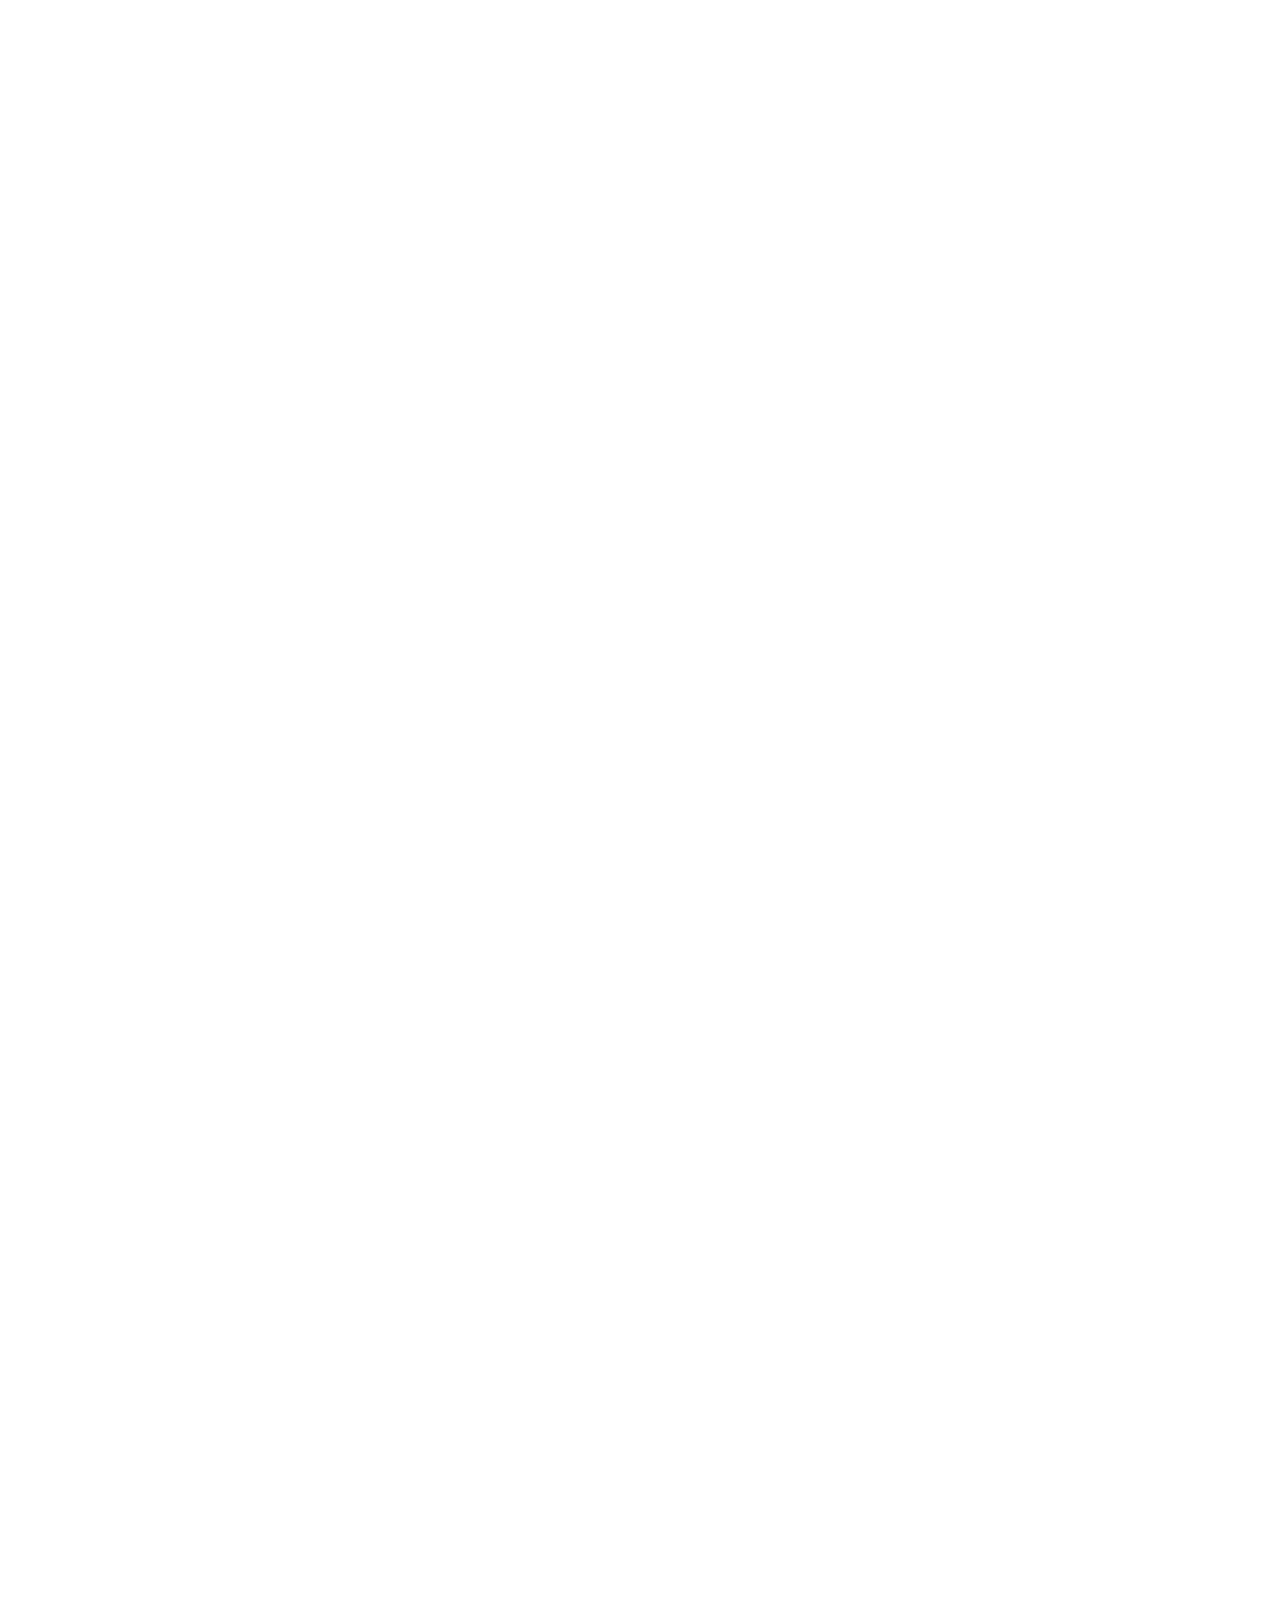
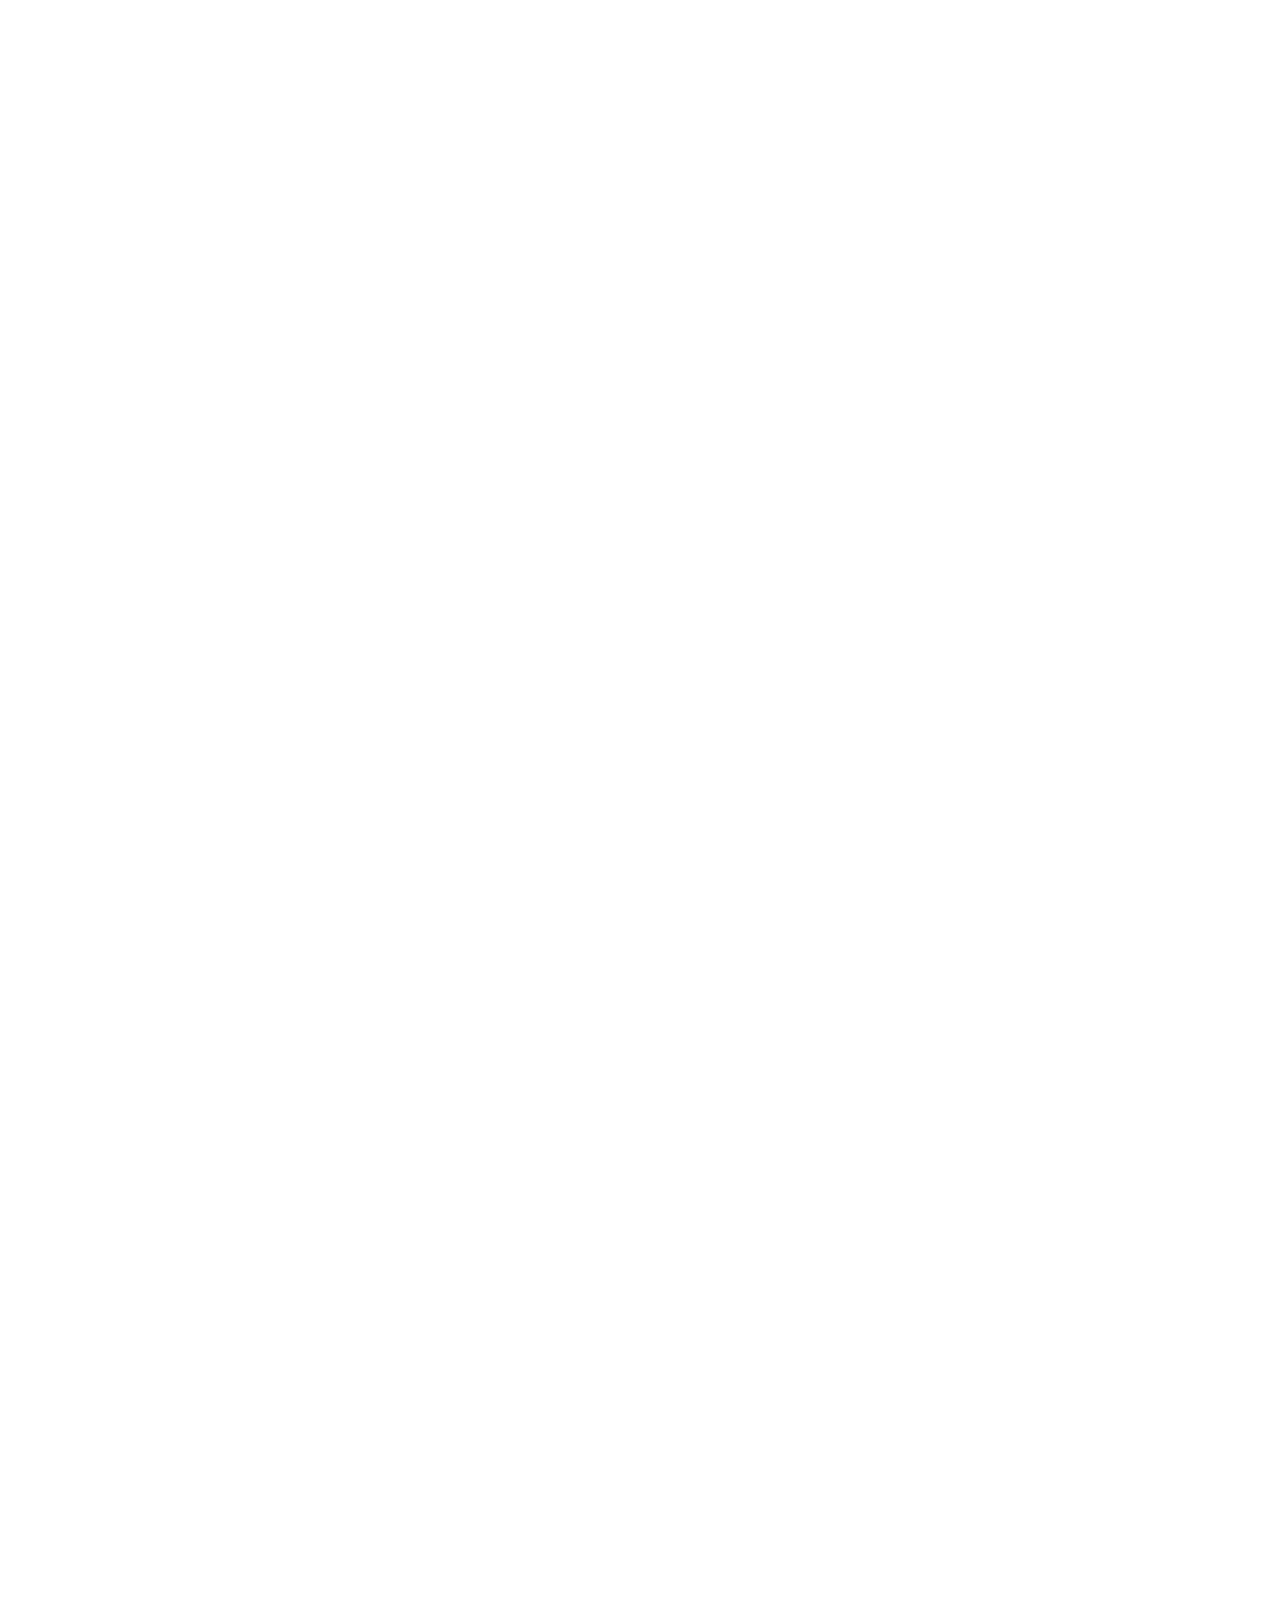
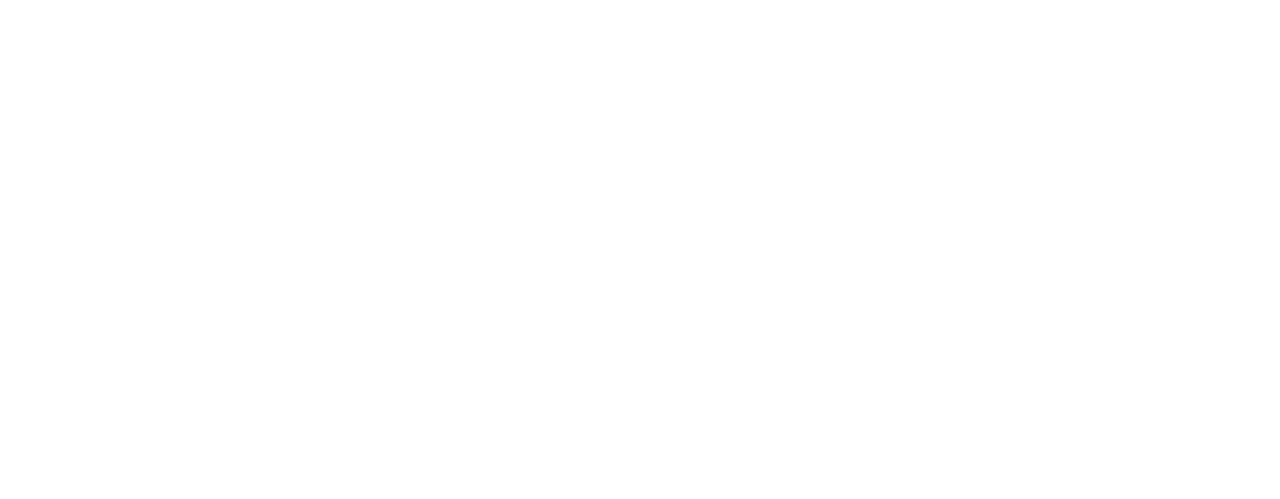
<file: paginasBlog/metodo1/5-configuracionDHCP/index.html>
<!DOCTYPE html>
<html lang="es">
<head>
    <meta charset="UTF-8">
    <meta name="viewport" content="width=device-width, initial-scale=1.0">
    <title>DHCP & DNS</title>
    <link rel="stylesheet" href="styles.css">
</head>
<body>
    <div class="contenedorCentral">
    <div class="blog">
        <div class="titulos"><h1>Configuración Del DHCP</h1></div>
        
        <div class="texto"><p>Configuración Del Rango De IPs</p></div>
        <img src="../capturas/4-configuraciónDHCP/p1.png" alt="img/png" class="imagenes">
        <div class="texto">
            <h1>Proceso</h1>
            <p>Realizar La Configuración De Zonas</p>
            <p>En El Archivo --> <code>/etc/dhcp/dhcpd.conf</code></p>
            <p>Deveremos De Descomentar O Añadir Lo Siguiente <strong> subnet x.x.x.x netmask x.x.x.x ...</strong>.</p>
            <p><strong>Y Añadiremos Las Siguientes Lineas Dentro Del Contenedor</strong></p>
            <ul>
                <hr>
                <li><strong>El Rango</strong> <code># range 192.168.x.x - 192.168.y.y</code></li>
                <li><strong>El Rango:</strong> Especifica el rango de direcciones IP asignables.</li>
                <hr>
                <li><strong>El Nombre Del Dominio</strong> <code># option domain-name "ejemplo.com"</code></li>
                <li><strong>Dominio:</strong> Define el nombre del dominio.</li>
                <hr>
                <li><strong>Servidores de Nombre de Dominio</strong> <code># option domain-name-servers 192.168.x.x</code></li>
                <li><strong>Servidores DNS:</strong> Especifica los servidores DNS.</li>
                <hr>
                <li><strong>Enrutadores</strong> <code># option routers 192.168.x.x</code></li>
                <li><strong>Servidores DNS:</strong> Especifica los servidores DNS.</li>
                <hr>
                <li><strong>Tiempo de Arrendamiento Predeterminado</strong> <code># default-lease-time 600</code></li>
                <li><strong>Arrendamiento Predeterminado:</strong> Tiempo estándar del arrendamiento en segundos.</li>
                <hr>
                <li><strong>Tiempo de Arrendamiento Máximo</strong> <code># max-lease-time 7200</code></li>
                <li><strong>Arrendamiento Máximo:</strong> Tiempo máximo del arrendamiento en segundos.</li>
            </ul>
            <br>
        </div>
        
        <div class="texto"><p>Configuración Configuracion De Los Interfaces</p></div>
        <img src="../capturas/4-configuraciónDHCP/p2.png" alt="img/png" class="imagenes">
        <div class="texto">
            <h1>Proceso</h1>
            <p>Realizar La Configuración De Interfaces</p>
            <p>En El Archivo --> <code>/etc/default/isc-dhcp-server</code></p>
            <p>Deveremos Añadir Lo Siguiente En Los Interfaces IPv4<strong> enp0s3</strong>.</p>
            <p><strong>El Cual Es Nuestro Interfaz De Red.</strong></p>
            <p><strong>Archivo</strong> <code>/etc/default/isc-dhcp-server</code></p>
            <p>Su propósito principal es definir las interfaces de red que el servidor <br>DHCP debe utilizar para asignar direcciones IP a los dispositivos en la red.</p>
            <p><strong>Añadimos</strong> <code>INTERFACESv4="enp0s3"</code></p>
            <p>Esta línea especifica las interfaces de red IPv4 que el servidor DHCP <br>debe escuchar y desde donde debe asignar direcciones IP.</p>
            <br>
        </div>


        <div class="texto"><p>Puesta En Marcha</p></div>
        <img src="../capturas/4-configuraciónDHCP/p3.png" alt="img/png" class="imagenes">
        <div class="texto">
            <h1>COMANDOS</h1>
            <p>Por Ultimo Reiniciamos Los Servicios Y Comprobamos</p>
            <p>En Caso De Que No Nos Salte Ninguna Alerta Esta Bien Configurado</p>
            <ul>
                <li><strong>Reinicio</strong> <code>#sudo systemctl restart isc-dhcp-server.service </code></li>
                <li><strong>Estado</strong> <code>#sudo status isc-dhcp-server.service </code></li>
            </ul>
        </div> 

        <div class="atras"><a href="../index.html"><h2>Atrás</h2></a></div>
    </div>
    </div>

    <div id="circle-bg"></div>
    <div class="bubbles">
        <div class="bubble"></div>
        <div class="bubble"></div>
        <div class="bubble"></div>
        <div class="bubble"></div>
        <div class="bubble"></div>
        <div class="bubble"></div>
        <div class="bubble"></div>
        <div class="bubble"></div>
        <div class="bubble"></div>
        <div class="bubble"></div>
    </div>

    <script>
        function generateBackgroundCircles() {
            const circleContainer = document.getElementById('circle-bg');
            circleContainer.innerHTML = '';
            const width = window.innerWidth;
            const height = window.innerHeight;
            const size = 40;

            for (let y = -20; y < height; y += size * 0.9) {
                for (let x = 0; x < width; x += size * Math.sqrt(3)) {
                    const circle = document.createElement('div');
                    circle.className = 'circle extra';
                    circle.style.left = `${x}px`;
                    circle.style.top = `${y}px`;
                    circleContainer.appendChild(circle);
                }
                for (let x = size * Math.sqrt(3) / 2; x < width; x += size * Math.sqrt(3)) {
                    const circle = document.createElement('div');
                    circle.className = 'circle extra';
                    circle.style.left = `${x}px`;
                    circle.style.top = `${y + size * 0.4}px`;
                    circleContainer.appendChild(circle);
                }
            }
        }

        generateBackgroundCircles();

        window.addEventListener('resize', generateBackgroundCircles);

        document.addEventListener('mousemove', (event) => {
            const mouseX = event.clientX;
            const mouseY = event.clientY;
            const circles = document.querySelectorAll('.circle.extra');
            circles.forEach(circle => {
                const rect = circle.getBoundingClientRect();
                const circleX = rect.left + rect.width / 2;
                const circleY = rect.top + rect.height / 2;
                const distance = Math.hypot(mouseX - circleX, mouseY - circleY);
                if (distance < 160) {
                    circle.classList.add('hover');
                } else {
                    circle.classList.remove('hover');
                }
            });
        });
    </script>
</body>
</html>
</file>
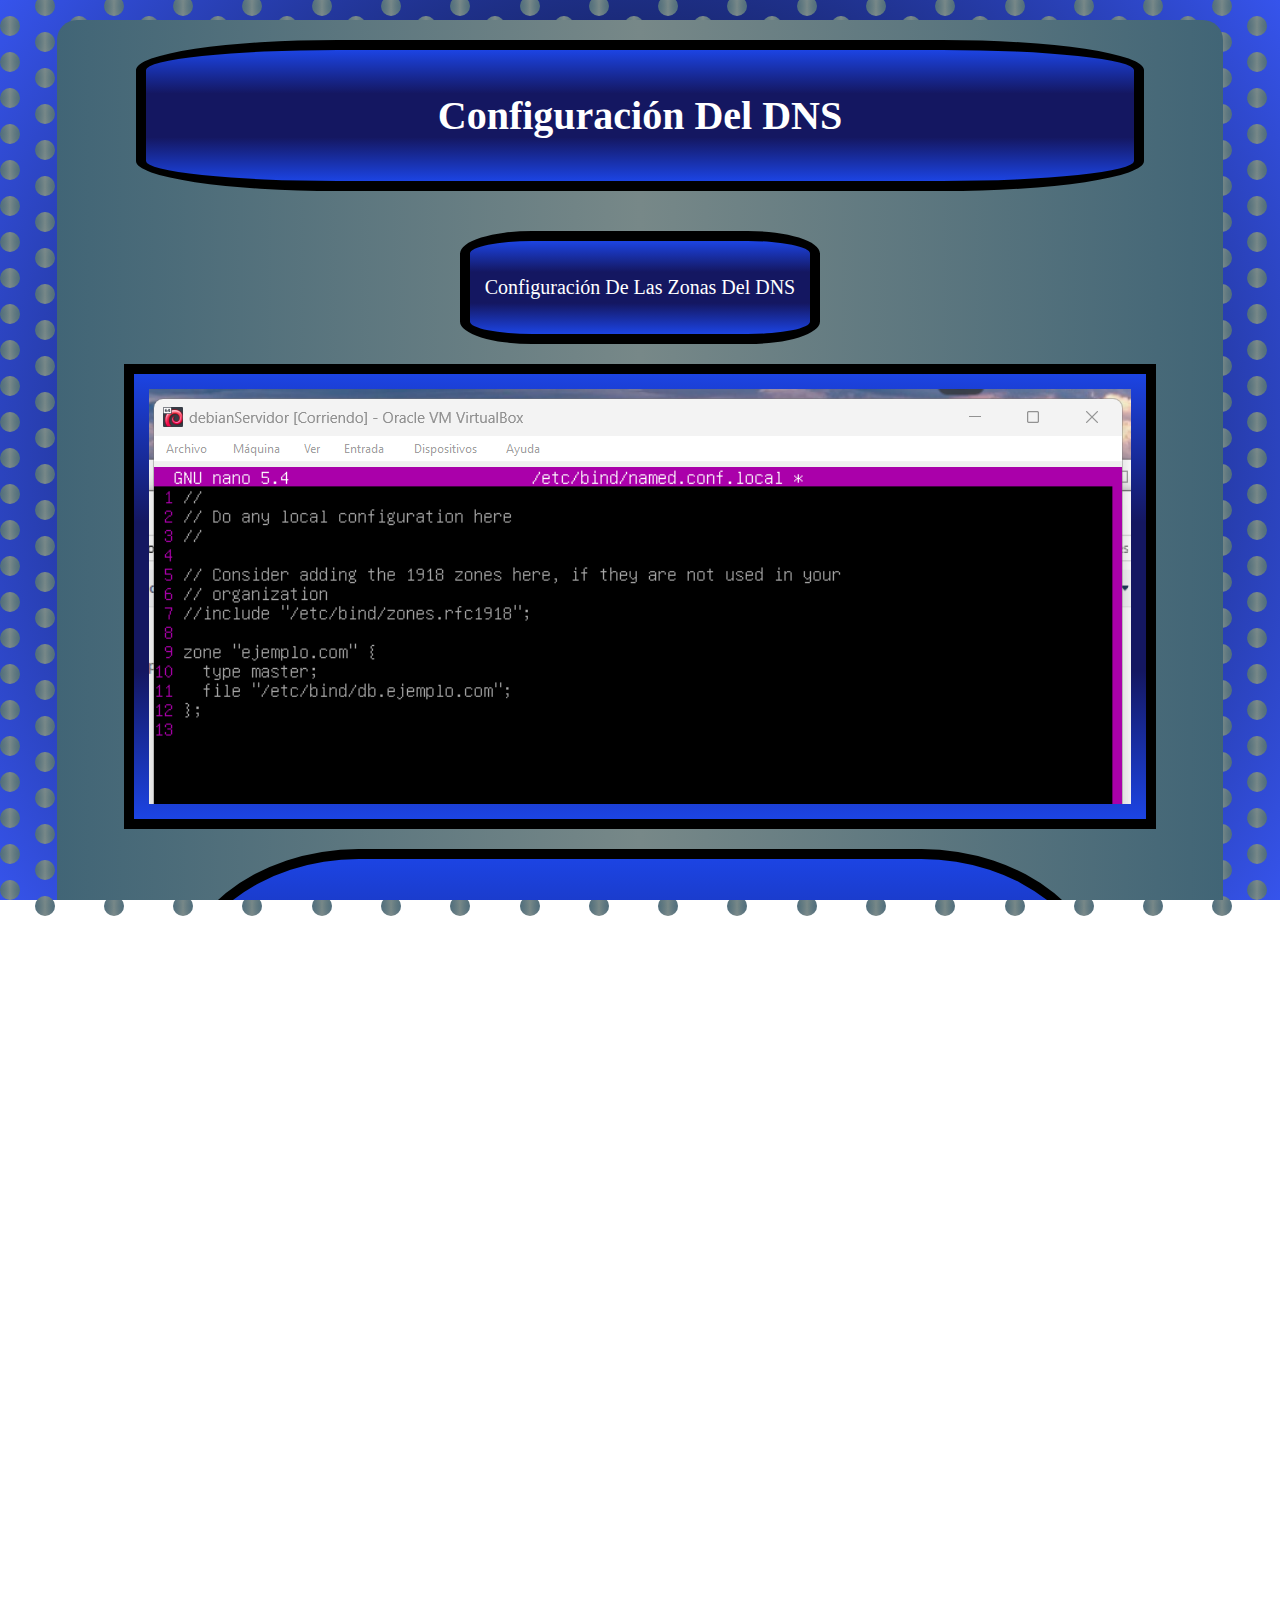
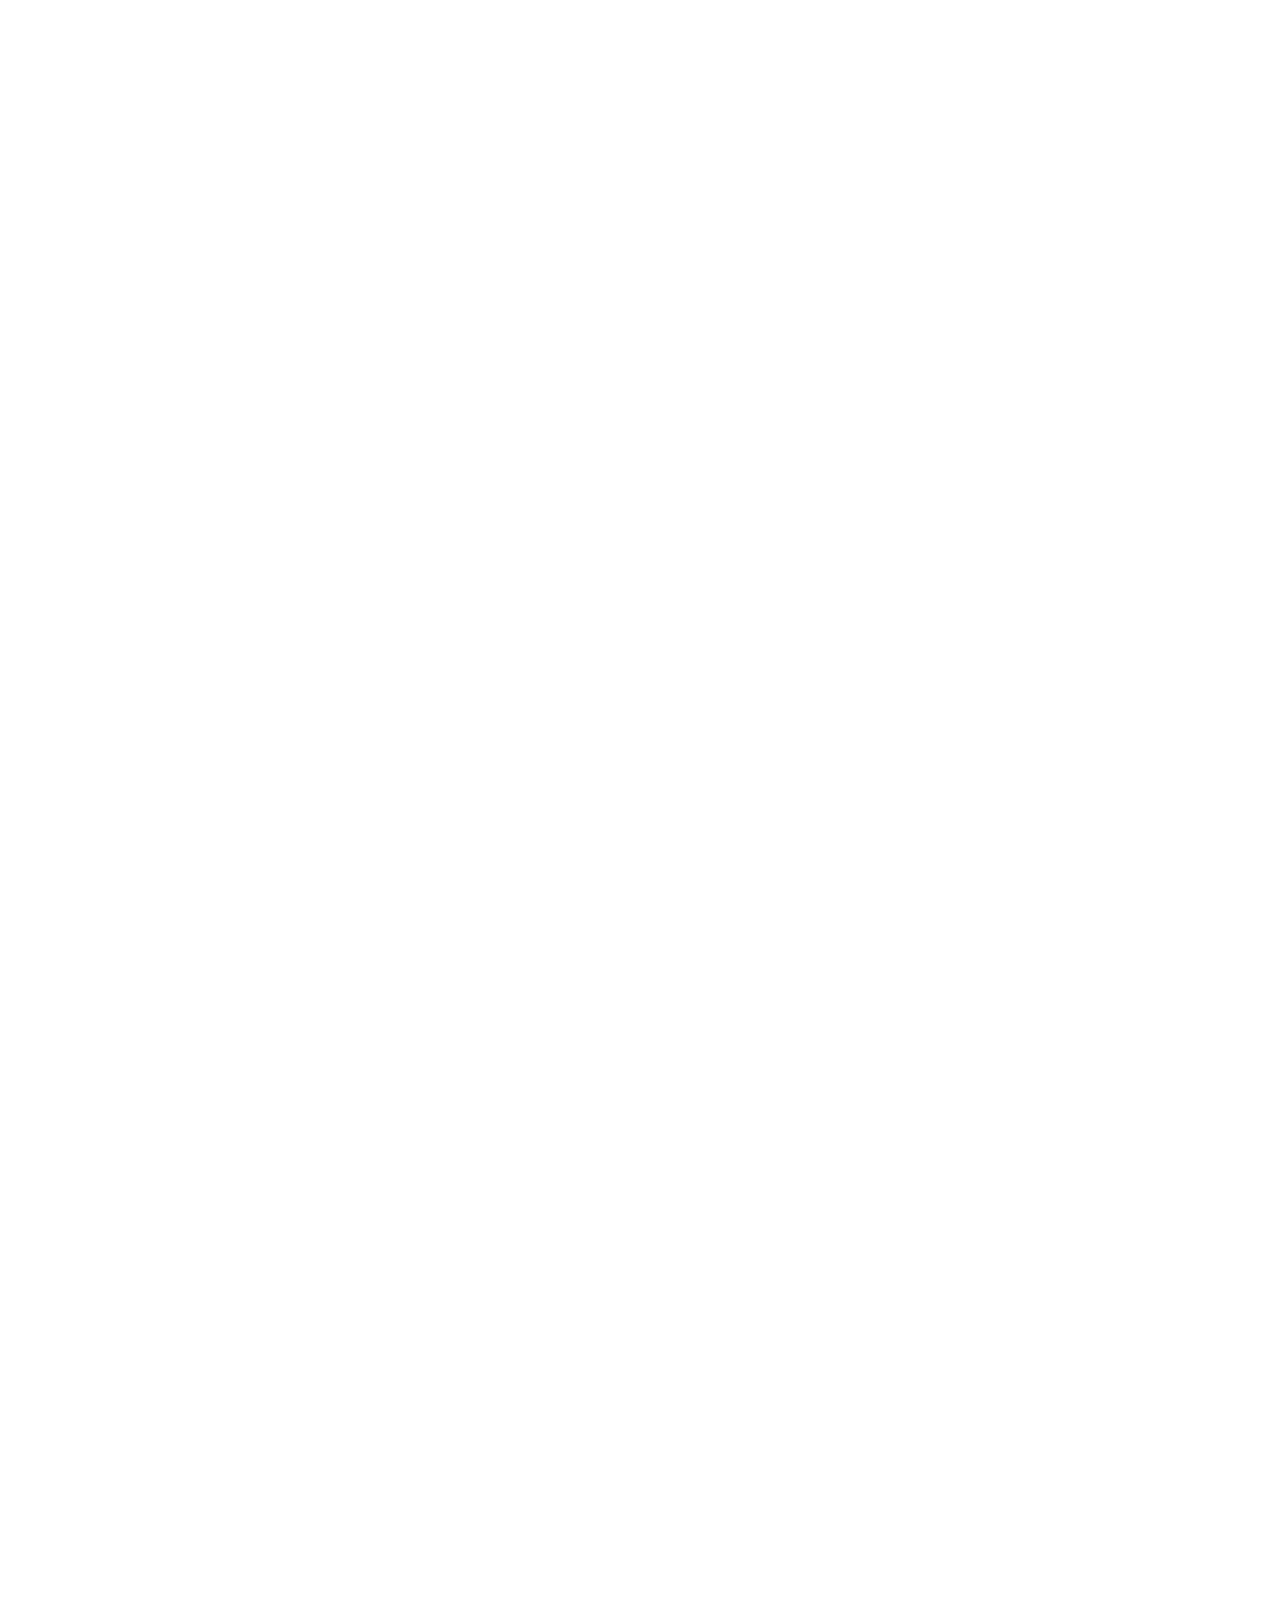
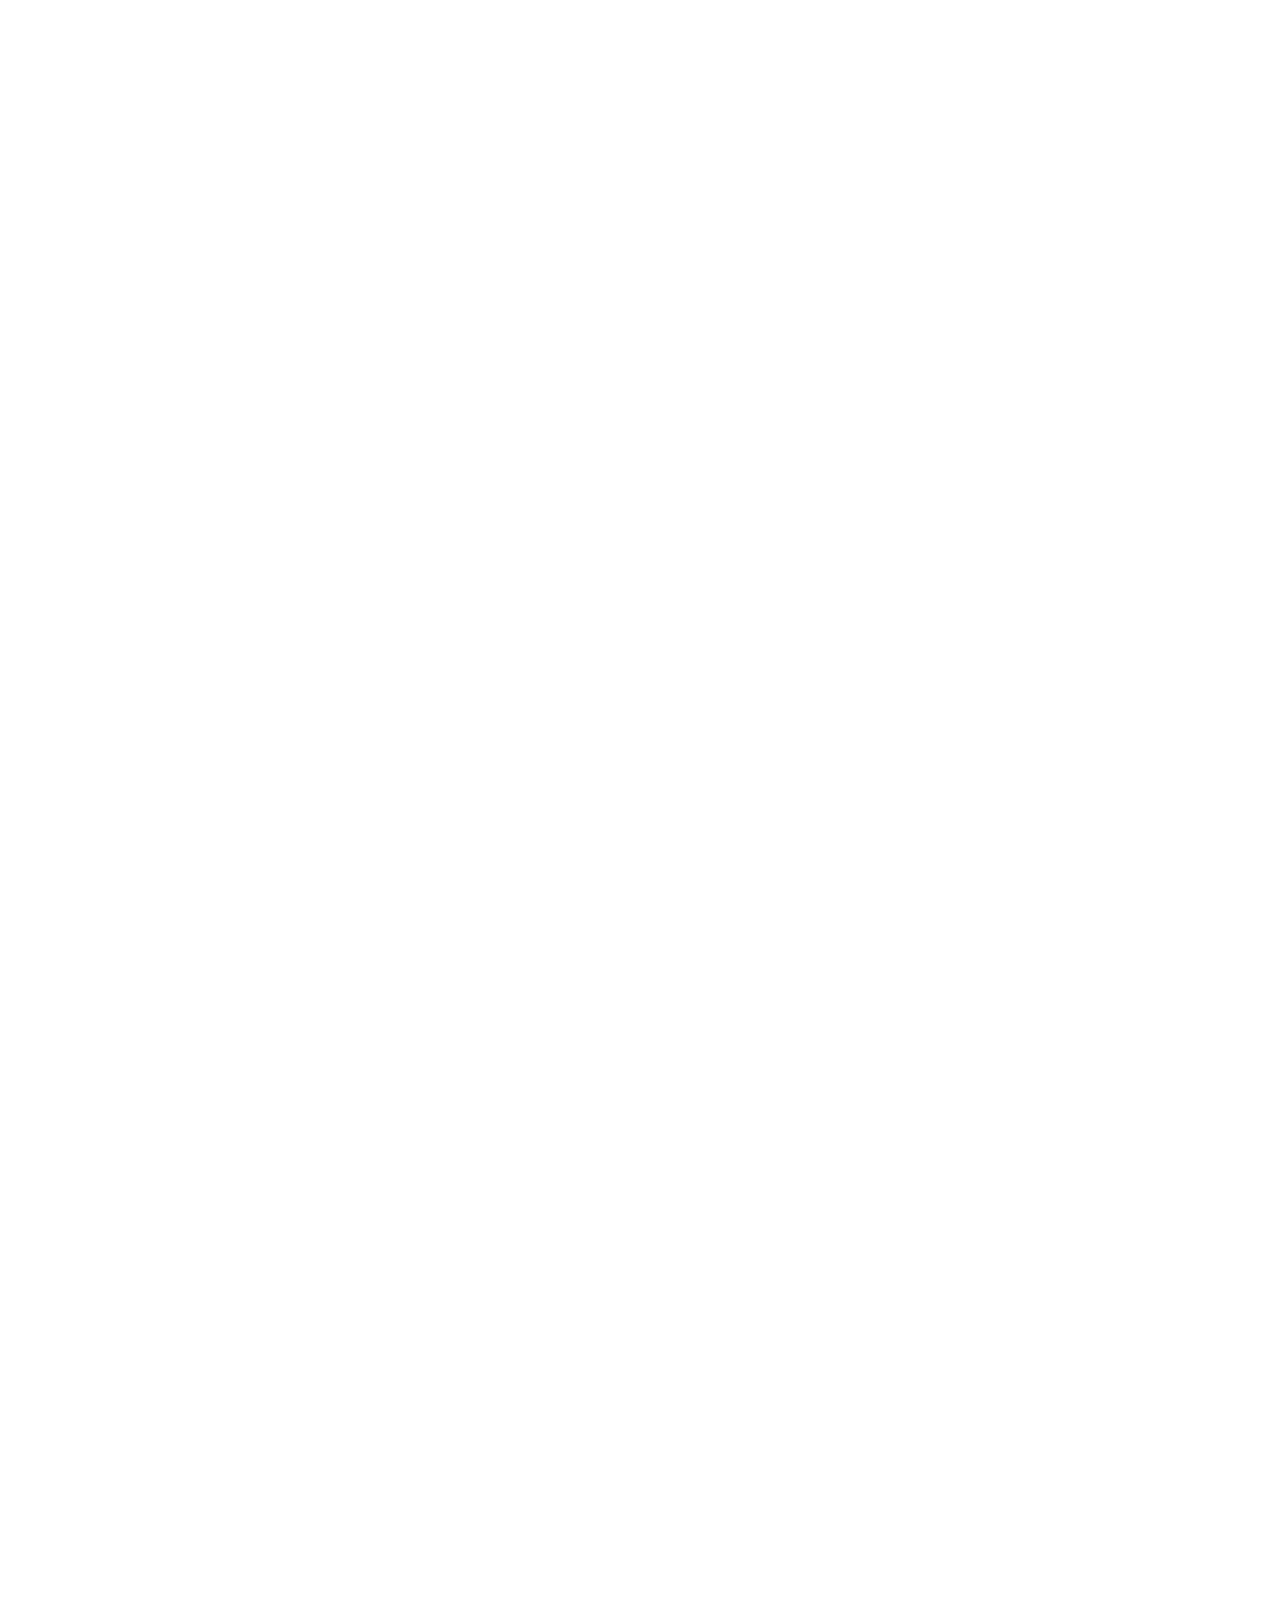
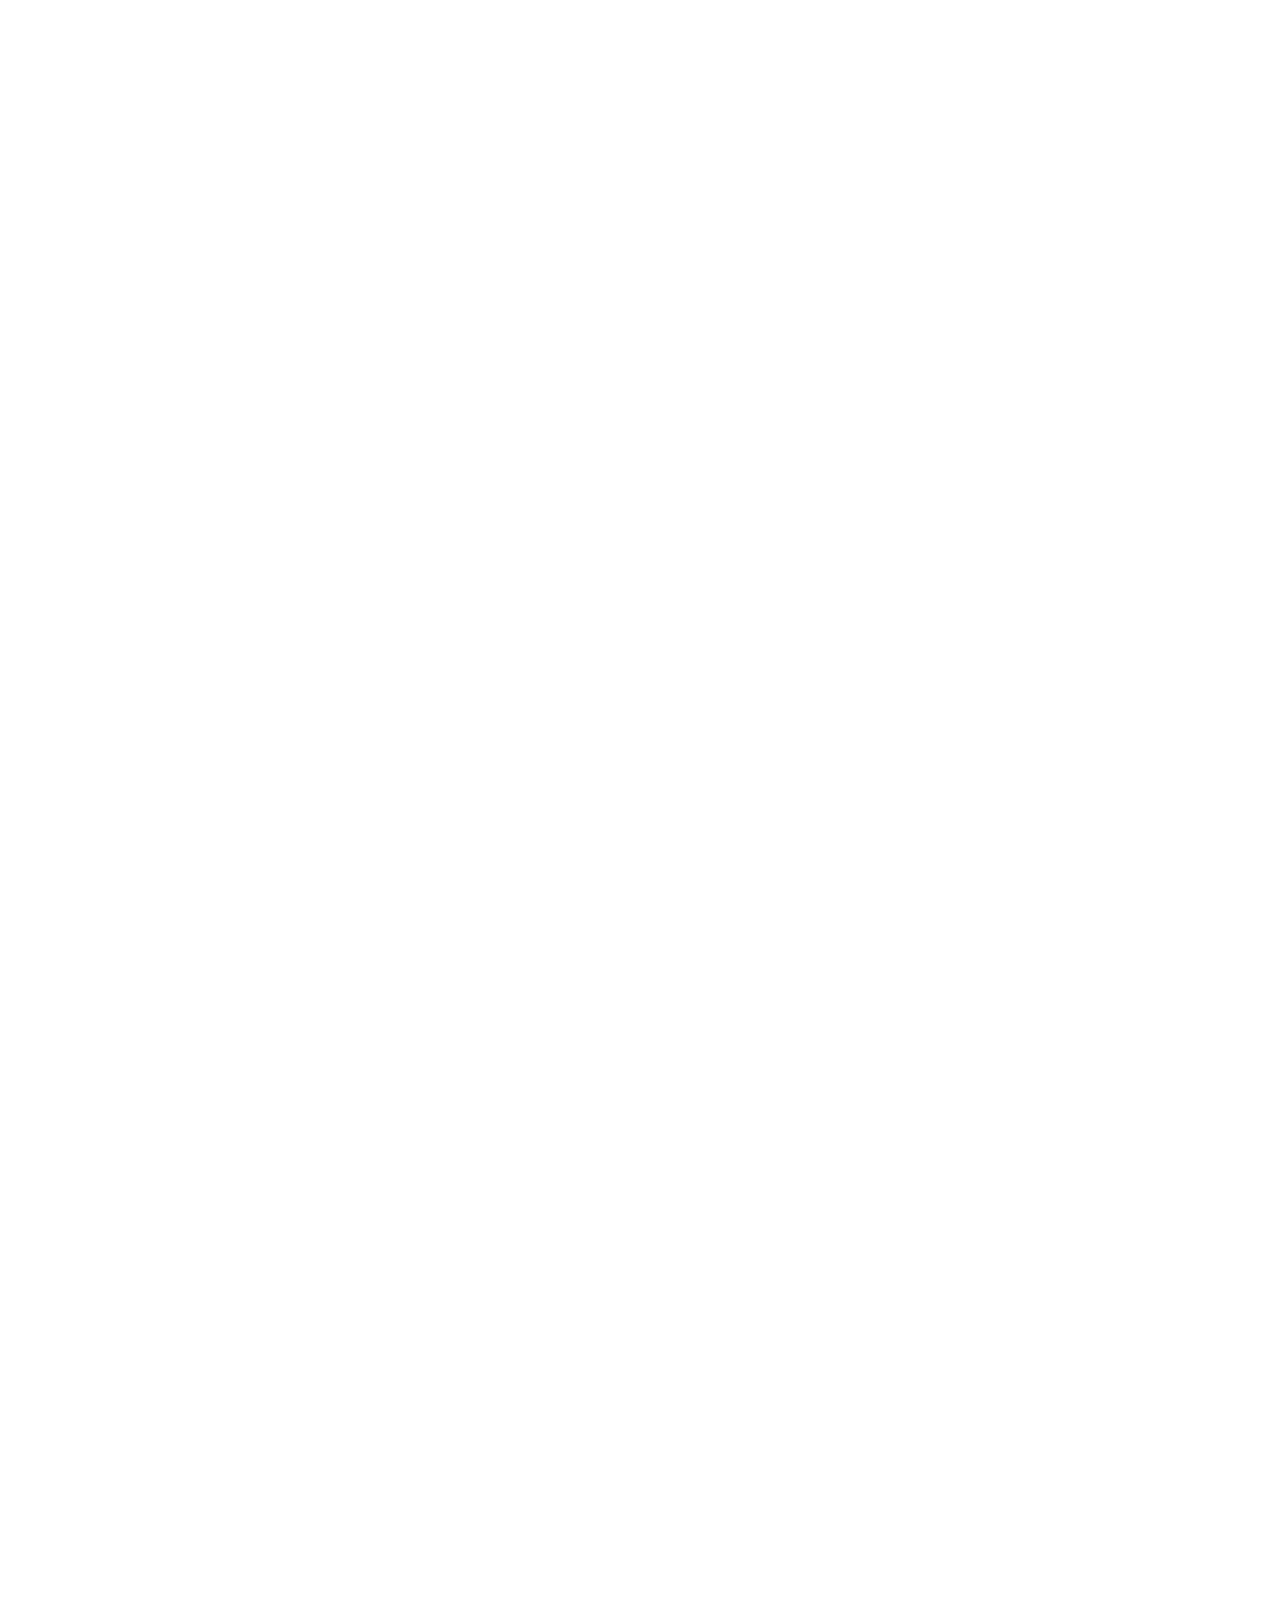
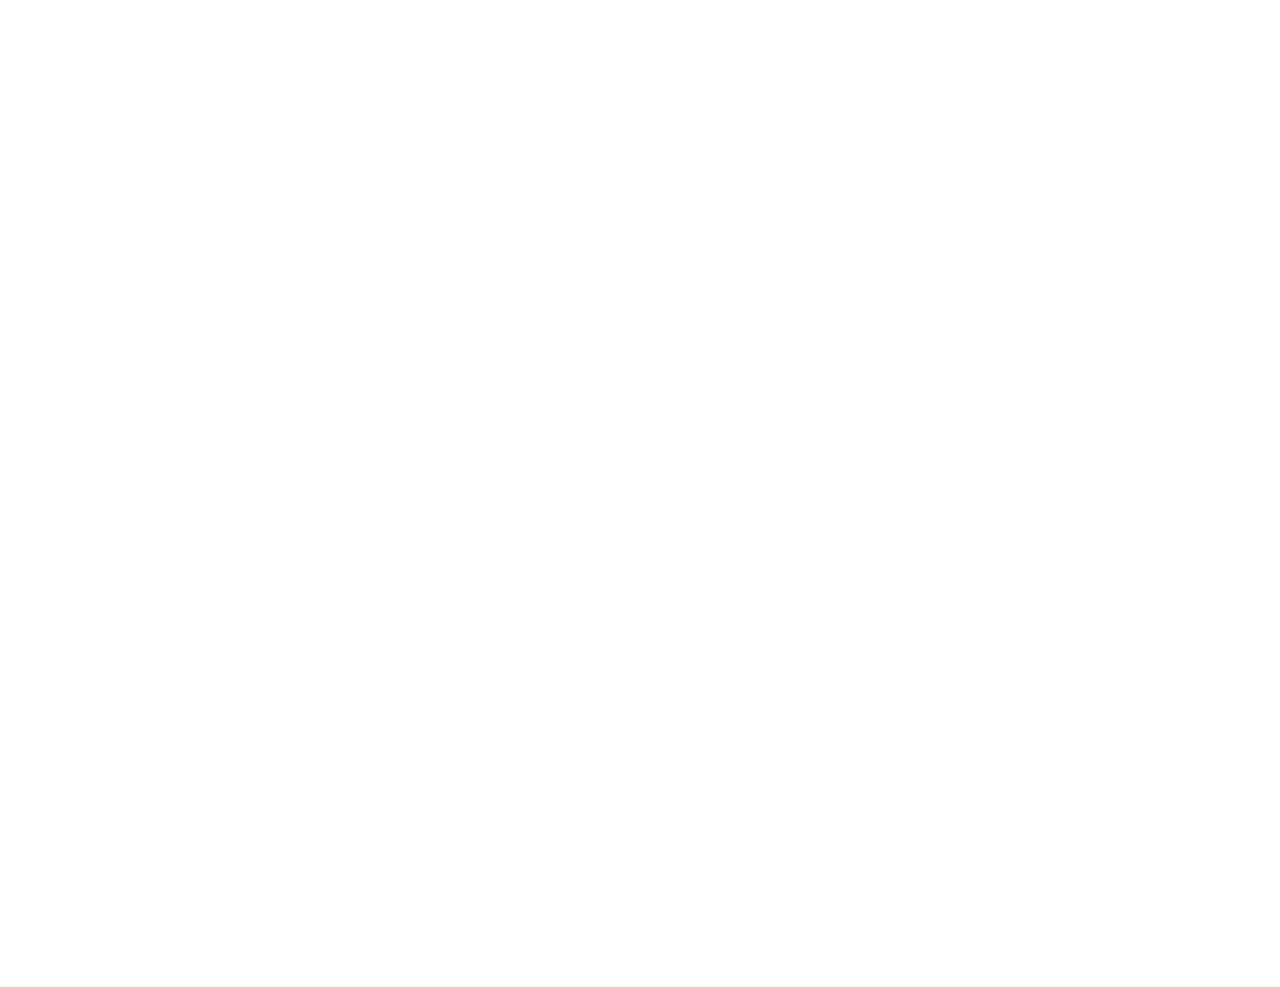
<file: paginasBlog/metodo1/6-configuracionDNS/index.html>
<!DOCTYPE html>
<html lang="es">
<head>
    <meta charset="UTF-8">
    <meta name="viewport" content="width=device-width, initial-scale=1.0">
    <title>DHCP & DNS</title>
    <link rel="stylesheet" href="styles.css">
</head>
<body>
    <div class="contenedorCentral">
    <div class="blog">
        <div class="titulos"><h1>Configuración Del DNS</h1></div>
        
        <div class="texto"><p>Configuración De Las Zonas Del DNS</p></div>
        <img src="../capturas/5-configuraciónDNS/p1.png" alt="img/png" class="imagenes">
        <div class="texto">
            <h1>Proceso</h1>
            <p>Para configurar las zonas en el servidor DNS BIND, realizamos lo siguiente</p>
            <p>En El Archivo --> <code>/etc/bind/named.conf.local</code></p>
            <p>En el archivo solo nos apareceran las primeras lineas comentadas. Por lo que nosotros añadiremos lo siguiente.</p>
            <p><strong>Esta configuración define una nueva zona para el dominio <em>ejemplo.com</em> <br>y especifica que el servidor BIND es el servidor maestro para esta zona.</strong></p>
            <code><strong><p>zone "ejemplo.com" { <br>
            &nbsp;&nbsp;&nbsp;&nbsp;&nbsp;type master; <br>
            &nbsp;&nbsp;&nbsp;&nbsp;&nbsp;file "/etc/bind/db.ejemplo.com"; <br>
            };</p></strong></code>
            <br>
            <ul>
                <li><strong>zone "ejemplo.com":</strong> Define el nombre del dominio para el que estás creando la zona.</li>
                <li><strong>type master:</strong> Indica que este servidor DNS es el maestro para esta zona. <br>Es el servidor principal que contiene los datos originales del dominio.</li>
                <li><strong>file "/etc/bind/db.ejemplo.com":</strong> Especifica la ubicación del archivo de zona que contiene <br>los registros DNS para <code>ejemplo.com</code>.</li>
            </ul>
            <br><br>
        </div>
        
        <div class="texto"><p>Clonación Archivo De Configuración De Las Zonas Directas.</p></div>
        <img src="../capturas/5-configuraciónDNS/p2.png" alt="img/png" class="imagenes">

        <div class="texto"><p>Vista Previa Del Archivo</p></div>
        <img src="../capturas/5-configuraciónDNS/p3.png" alt="img/png" class="imagenes">

        <div class="texto">
            <h1>Desglose Del Archivo</h1>
            <p><strong>Para Entender El Contenido Leed Lo Siguiente</strong></p>
            <p>El archivo <code>/etc/bind/db.local</code> en el servidor DNS BIND se utiliza para definir los registros DNS para una zona específica. <br>Este archivo contiene la información de mapeo entre los nombres de dominio y sus respectivas direcciones <br>IP u otros tipos de registros DNS. <br>A continuación, te explico los elementos comunes que se configuran en este archivo:</p>
            <br>
            <ul>
                <li><strong>Encabezado</strong></li>
                <hr>
                <p><code>$TTL&nbsp; 604800 <br>
                @ &nbsp;IN &nbsp;SOA &nbsp;&nbsp;localhost. &nbsp;root.localhost. ( <br>
                &nbsp;&nbsp;&nbsp;&nbsp;&nbsp;&nbsp;&nbsp;&nbsp;&nbsp;&nbsp;&nbsp;&nbsp;&nbsp;2 &nbsp;&nbsp;&nbsp;&nbsp;&nbsp;&nbsp;&nbsp;&nbsp;&nbsp;&nbsp;&nbsp;&nbsp;&nbsp;&nbsp;&nbsp;; Serial <br>
                &nbsp;&nbsp;&nbsp;&nbsp;&nbsp;&nbsp;&nbsp;&nbsp;&nbsp;&nbsp;&nbsp;&nbsp;&nbsp;604800 &nbsp;&nbsp;&nbsp;&nbsp;&nbsp;&nbsp;&nbsp;&nbsp;&nbsp;&nbsp;; Refresh <br>
                &nbsp;&nbsp;&nbsp;&nbsp;&nbsp;&nbsp;&nbsp;&nbsp;&nbsp;&nbsp;&nbsp;&nbsp;&nbsp;86400 &nbsp;&nbsp;&nbsp;&nbsp;&nbsp;&nbsp;&nbsp;&nbsp;&nbsp;&nbsp;&nbsp;; Retry <br>
                &nbsp;&nbsp;&nbsp;&nbsp;&nbsp;&nbsp;&nbsp;&nbsp;&nbsp;&nbsp;&nbsp;&nbsp;&nbsp;2419200 &nbsp;&nbsp;&nbsp;&nbsp;&nbsp;&nbsp;&nbsp;&nbsp;&nbsp;; Expire <br>
                &nbsp;&nbsp;&nbsp;&nbsp;&nbsp;&nbsp;&nbsp;&nbsp;&nbsp;&nbsp;&nbsp;&nbsp;&nbsp;604800 ) &nbsp;&nbsp;&nbsp;&nbsp;&nbsp;&nbsp;&nbsp;&nbsp;; Negative Cache TTL</code></p>
                <hr>
            </ul>
            <ul>
                <hr>
                <li><strong>$TTL: </strong>Define el tiempo de vida (Time To Live) predeterminado para todos los registros en la zona.</li>
                <li><strong>@: </strong>Representa la zona raíz de este archivo.</li>
                <li><strong>SOA: </strong>Registro Start of Authority que incluye:</li>
                <li><strong>localhost: </strong>Nombre del servidor principal.</li>
                <li><strong>root.localhost: </strong>Dirección de correo electrónico del administrador del DNS (el "@" en el correo es reemplazado por un ".").</li>
                <li><strong>Serial: </strong>Número de serie de la zona, que debe incrementarse cada vez que se edita la zona.</li>
                <li><strong>Refresh, Retry, Expire, Negative Cache TTL: </strong>Intervalos de tiempo para las operaciones de actualización y resolución de DNS.</li>
                <hr>
            </ul>
            <ul>
                <li><strong>Registros DNS</strong></li>
                <hr>
                <p><code>@ &nbsp;IN &nbsp;SOA &nbsp;&nbsp;localhost.</code></p>
                <p>Este registro indica que localhost es el servidor de nombres para esta zona.</p>
                <hr>
            </ul>
            <ul>
                <li><strong>Registros A</strong></li>
                <hr>
                <p><code>localhost.  &nbsp;&nbsp;IN  &nbsp;A   &nbsp;&nbsp;127.0.0.1 </code></p>
                <p>Este registro mapea localhost a la dirección IP <code>127.0.0.1.</code></p>
                <hr>
            </ul>

            <br><br><br>
            <br>
            <br>
        </div>
        <div class="texto"><p>Configuración Del Archivo De La Zona Directa</p></div>
        <img src="../capturas/5-configuraciónDNS/p4.png" alt="img/png" class="imagenes">

        <div class="texto"><p>Extra Que No Configure -- Zonas Inversas </p></div>
        <div class="texto">
            <h1>Completar Configuración</h1>
            <p><strong>Para completar tu configuración del servidor DNS con BIND9, necesitas añadir una zona inversa. <br>Esto es fundamental para resolver direcciones IP a nombres de dominio. A continuación, te explico cómo hacerlo:</strong></p>
            <p><strong>Primero añadiremos la zona al archivo de </strong><code>named.conf.local.code</code> lo siguiente:</p>
            <code><strong><p>zone "1.168.192.in-addr.arpa" { <br>
            &nbsp;&nbsp;&nbsp;&nbsp;&nbsp;type master; <br>
            &nbsp;&nbsp;&nbsp;&nbsp;&nbsp;file "/etc/bind/db.192.168.1"; <br>
            };</p></strong></code>
            <p> Tras ello al igual que realizamos antes deberemos de clonar el archivo, para facilitarnos la configuración</p>
            <p>El archivo es <code>/etc/bind/db.127</code></p>
            <p>Lo copiamo y ponemos algo por el estilo, segun nuestra dirección de red<code>/etc/bind/db.192.168.1</code></p>
            <ul>
                <li><code>#sudo cp /etc/bind/db.127 /etc/bind/db.192.168.1</code></li>
            </ul>
            <p>Tras crearlo deberemos de configurarlo. Se veria algo como esto.</p>
            <ul>
            <li><strong>Archivo De La Zona Inversa</strong></li>
                <hr>
                <p><code>$TTL&nbsp; 604800 <br>
                @ &nbsp;&nbsp;&nbsp;IN &nbsp;SOA &nbsp;&nbsp;ns.ejemplo.com. &nbsp;admin.ejemplo.com. ( <br>
                &nbsp;&nbsp;&nbsp;&nbsp;&nbsp;&nbsp;&nbsp;&nbsp;&nbsp;&nbsp;&nbsp;&nbsp;&nbsp;&nbsp;&nbsp;2 &nbsp;&nbsp;&nbsp;&nbsp;&nbsp;&nbsp;&nbsp;&nbsp;&nbsp;&nbsp;&nbsp;&nbsp;&nbsp;&nbsp;&nbsp;; Serial <br>
                &nbsp;&nbsp;&nbsp;&nbsp;&nbsp;&nbsp;&nbsp;&nbsp;&nbsp;&nbsp;&nbsp;&nbsp;&nbsp;&nbsp;&nbsp;604800 &nbsp;&nbsp;&nbsp;&nbsp;&nbsp;&nbsp;&nbsp;&nbsp;&nbsp;&nbsp;; Refresh <br>
                &nbsp;&nbsp;&nbsp;&nbsp;&nbsp;&nbsp;&nbsp;&nbsp;&nbsp;&nbsp;&nbsp;&nbsp;&nbsp;&nbsp;&nbsp;86400 &nbsp;&nbsp;&nbsp;&nbsp;&nbsp;&nbsp;&nbsp;&nbsp;&nbsp;&nbsp;&nbsp;; Retry <br>
                &nbsp;&nbsp;&nbsp;&nbsp;&nbsp;&nbsp;&nbsp;&nbsp;&nbsp;&nbsp;&nbsp;&nbsp;&nbsp;&nbsp;&nbsp;2419200 &nbsp;&nbsp;&nbsp;&nbsp;&nbsp;&nbsp;&nbsp;&nbsp;&nbsp;; Expire <br>
                &nbsp;&nbsp;&nbsp;&nbsp;&nbsp;&nbsp;&nbsp;&nbsp;&nbsp;&nbsp;&nbsp;&nbsp;&nbsp;&nbsp;&nbsp;604800 ) &nbsp;&nbsp;&nbsp;&nbsp;&nbsp;&nbsp;&nbsp;&nbsp;; Negative Cache TTL <br>
                @   &nbsp;&nbsp;&nbsp;IN  &nbsp;NS  &nbsp;&nbsp;&nbsp;ns.ejemplo.com. <br>
                1.1   &nbsp;IN  &nbsp;PTR &nbsp;&nbsp;ns.ejemplo.com. <br>
                1.1 &nbsp;IN  &nbsp;PTR &nbsp;&nbsp;www.ejemplo.com.
                </code></p>
                <hr>
            </ul>
            <ul>
                <hr>
                <li><strong>@ IN SOA ns.ejemplo.com.admin.ejemplo.com.:</strong>Proporciona información de autoridad de inicio para la zona.</li>
                <li><strong>@ IN NS ns.ejemplo.com.:</strong>Especifica el servidor de nombres para la zona.</li>
                <li><strong>1.1 IN PTR ns.ejemplo.com.:</strong>Mapea la IP <code>192.168.1.1</code> al nombre <code>ns.ejemplo.com.</code></li>
                <li><strong>1.1 IN PTR www.ejemplo.com.:</strong>Mapea la IP <code>192.168.1.123</code> al nombre <code>www.ejemplo.com</code></li>
                <hr>
            </ul>
            <br>
            <br>
            <br>
            <br>
            <br>
        </div>

        <div class="texto"><p>Reinicio De Los Servicios Y Comprobación.</p></div>
        <img src="../capturas/5-configuraciónDNS/p5.png" alt="img/png" class="imagenes">
        <div class="texto"><p>Extra -- Zonas Inversas </p></div>
        <div class="texto">
            <h1>Comprobación De La Zona Inversa</h1>
            <p>Al igual que antes usaremos el siguiente comando <br><code>#sudo named-checkzone 1.168.192.in-addr.arpa /etc/bind/db.192.168.1
</code></p>
        <p>Y por ultimo. <strong>En caso de que tengamos varios dominios. <br>Deberemos de tener una configuración distinta por cada una.</strong></p>
        <p>Y lo mismo, si la red está segmentada en varias subredes. <br> En este caso deberemos de configurar una zona inversa por cada una.</p>
        </div>


        <div class="atras"><a href="../index.html"><h2>Atrás</h2></a></div>
    </div>
    </div>

    <div id="circle-bg"></div>
    <div class="bubbles">
        <div class="bubble"></div>
        <div class="bubble"></div>
        <div class="bubble"></div>
        <div class="bubble"></div>
        <div class="bubble"></div>
        <div class="bubble"></div>
        <div class="bubble"></div>
        <div class="bubble"></div>
        <div class="bubble"></div>
        <div class="bubble"></div>
    </div>

    <script>
        function generateBackgroundCircles() {
            const circleContainer = document.getElementById('circle-bg');
            circleContainer.innerHTML = '';
            const width = window.innerWidth;
            const height = window.innerHeight;
            const size = 40;

            for (let y = -20; y < height; y += size * 0.9) {
                for (let x = 0; x < width; x += size * Math.sqrt(3)) {
                    const circle = document.createElement('div');
                    circle.className = 'circle extra';
                    circle.style.left = `${x}px`;
                    circle.style.top = `${y}px`;
                    circleContainer.appendChild(circle);
                }
                for (let x = size * Math.sqrt(3) / 2; x < width; x += size * Math.sqrt(3)) {
                    const circle = document.createElement('div');
                    circle.className = 'circle extra';
                    circle.style.left = `${x}px`;
                    circle.style.top = `${y + size * 0.4}px`;
                    circleContainer.appendChild(circle);
                }
            }
        }

        generateBackgroundCircles();

        window.addEventListener('resize', generateBackgroundCircles);

        document.addEventListener('mousemove', (event) => {
            const mouseX = event.clientX;
            const mouseY = event.clientY;
            const circles = document.querySelectorAll('.circle.extra');
            circles.forEach(circle => {
                const rect = circle.getBoundingClientRect();
                const circleX = rect.left + rect.width / 2;
                const circleY = rect.top + rect.height / 2;
                const distance = Math.hypot(mouseX - circleX, mouseY - circleY);
                if (distance < 160) {
                    circle.classList.add('hover');
                } else {
                    circle.classList.remove('hover');
                }
            });
        });
    </script>
</body>
</html>
</file>
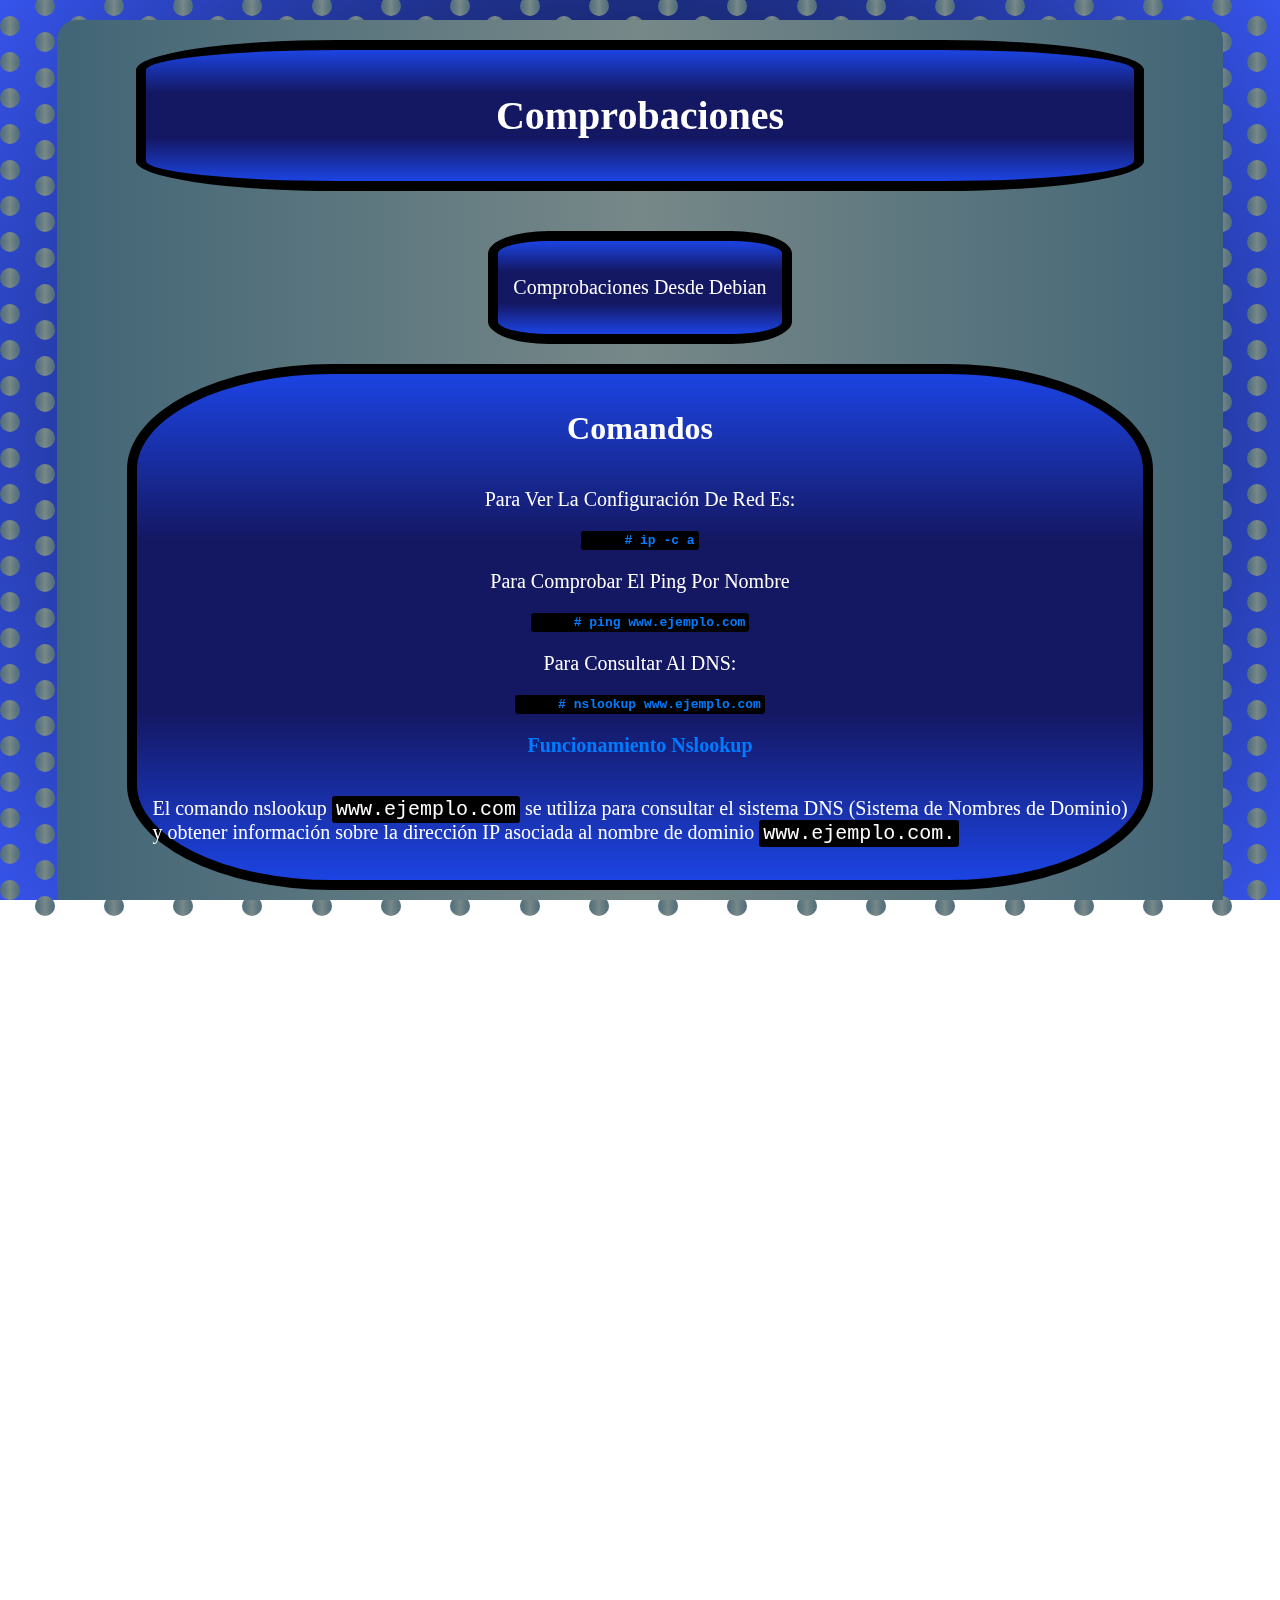
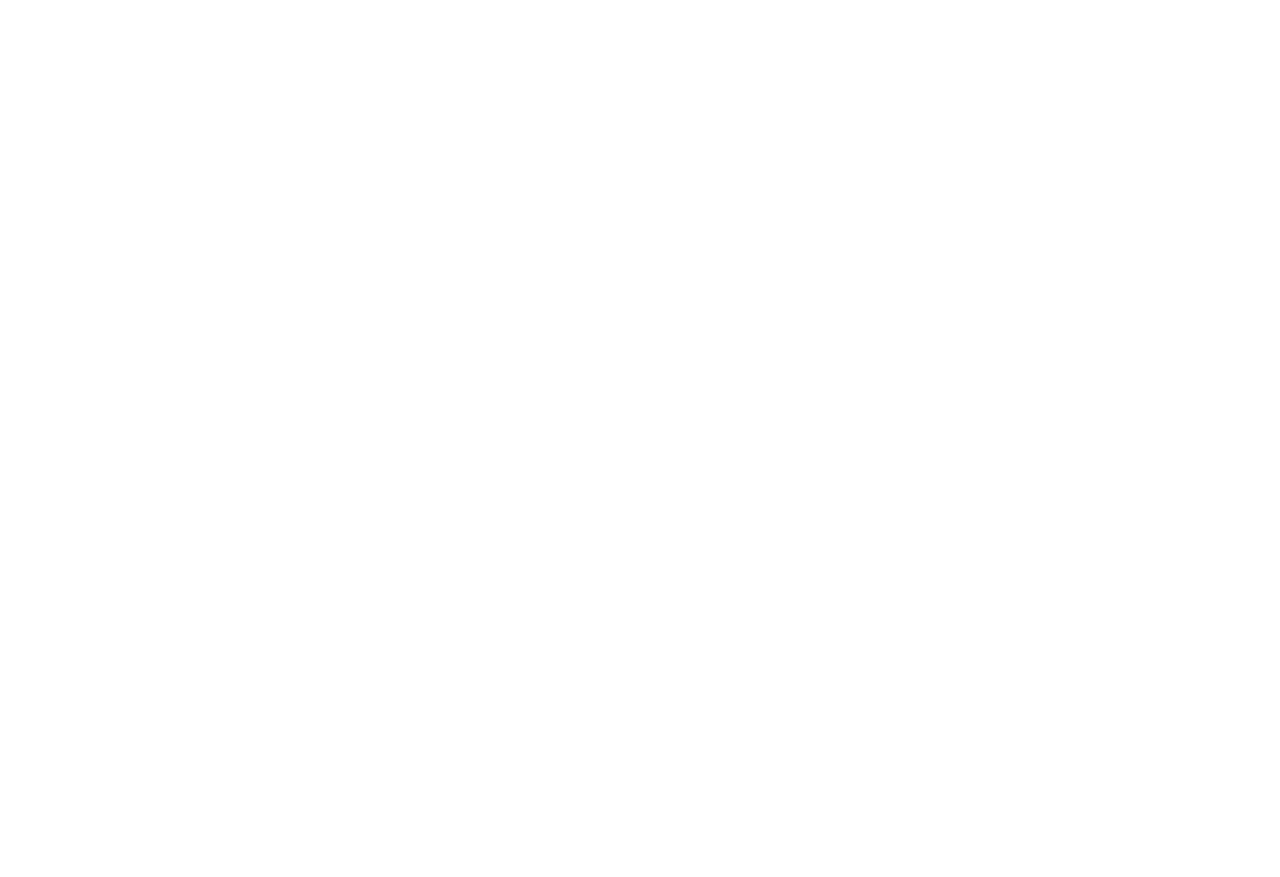
<file: paginasBlog/metodo1/7-comprobaciones/index.html>
<!DOCTYPE html>
<html lang="es">
<head>
    <meta charset="UTF-8">
    <meta name="viewport" content="width=device-width, initial-scale=1.0">
    <title>DHCP & DNS</title>
    <link rel="stylesheet" href="styles.css">
</head>
<body>
    <div class="contenedorCentral">
    <div class="blog">
        <div class="titulos"><h1>Comprobaciones</h1></div>
        <div class="texto"><p>Comprobaciones Desde Debian</p></div>
        <div class="texto">
            <h1>Comandos</h1>
            <p>Para Ver La Configuración De Red Es:</p>
            <code><strong>&nbsp;&nbsp;&nbsp;&nbsp;&nbsp;# ip -c a</strong></code>
            <p>Para Comprobar El Ping Por Nombre</p>
            <code><strong>&nbsp;&nbsp;&nbsp;&nbsp;&nbsp;# ping www.ejemplo.com</strong></code>
            <p>Para Consultar Al DNS:</p>
            <code><strong>&nbsp;&nbsp;&nbsp;&nbsp;&nbsp;# nslookup www.ejemplo.com</strong></code>
            <p><strong>Funcionamiento Nslookup</strong></p>
            <p>El comando nslookup <code>www.ejemplo.com</code> se utiliza para consultar el sistema DNS (Sistema de Nombres de Dominio) <br>y obtener información sobre la dirección IP asociada al nombre de dominio <code>www.ejemplo.com.</code></p>
        </div>
        <img src="../capturas/6-conprobaciónClientes/debianCliente/p1.png" alt="img/png" class="imagenes">
        <img src="../capturas/6-conprobaciónClientes/debianCliente/p2.png" alt="img/png" class="imagenes">
        <img src="../capturas/6-conprobaciónClientes/debianCliente/p3.png" alt="img/png" class="imagenes">


        <div class="texto">
            <h1>Utilidades</h1>
            <ul>
                <li><strong>Diagnosticar problemas de red: </strong>Verificar si un nombre de dominio está resolviendo correctamente a una dirección IP.</li>
                <li><strong>Verificar configuraciones DNS: </strong>Asegurarse de que los registros DNS de un dominio estén configurados correctamente.</li>
                <li><strong>Obtener información rápida: </strong>Obtener rápidamente la dirección IP asociada a un nombre de dominio sin necesidad de acceder a registros DNS directamente.</li>
            </ul>
        </div>

        


        <div class="atras"><a href="../index.html"><h2>Atrás</h2></a></div>
    </div>
    </div>

    <div id="circle-bg"></div>
    <div class="bubbles">
        <div class="bubble"></div>
        <div class="bubble"></div>
        <div class="bubble"></div>
        <div class="bubble"></div>
        <div class="bubble"></div>
        <div class="bubble"></div>
        <div class="bubble"></div>
        <div class="bubble"></div>
        <div class="bubble"></div>
        <div class="bubble"></div>
    </div>

    <script>
        function generateBackgroundCircles() {
            const circleContainer = document.getElementById('circle-bg');
            circleContainer.innerHTML = '';
            const width = window.innerWidth;
            const height = window.innerHeight;
            const size = 40;

            for (let y = -20; y < height; y += size * 0.9) {
                for (let x = 0; x < width; x += size * Math.sqrt(3)) {
                    const circle = document.createElement('div');
                    circle.className = 'circle extra';
                    circle.style.left = `${x}px`;
                    circle.style.top = `${y}px`;
                    circleContainer.appendChild(circle);
                }
                for (let x = size * Math.sqrt(3) / 2; x < width; x += size * Math.sqrt(3)) {
                    const circle = document.createElement('div');
                    circle.className = 'circle extra';
                    circle.style.left = `${x}px`;
                    circle.style.top = `${y + size * 0.4}px`;
                    circleContainer.appendChild(circle);
                }
            }
        }

        generateBackgroundCircles();

        window.addEventListener('resize', generateBackgroundCircles);

        document.addEventListener('mousemove', (event) => {
            const mouseX = event.clientX;
            const mouseY = event.clientY;
            const circles = document.querySelectorAll('.circle.extra');
            circles.forEach(circle => {
                const rect = circle.getBoundingClientRect();
                const circleX = rect.left + rect.width / 2;
                const circleY = rect.top + rect.height / 2;
                const distance = Math.hypot(mouseX - circleX, mouseY - circleY);
                if (distance < 160) {
                    circle.classList.add('hover');
                } else {
                    circle.classList.remove('hover');
                }
            });
        });
    </script>
</body>
</html>
</file>
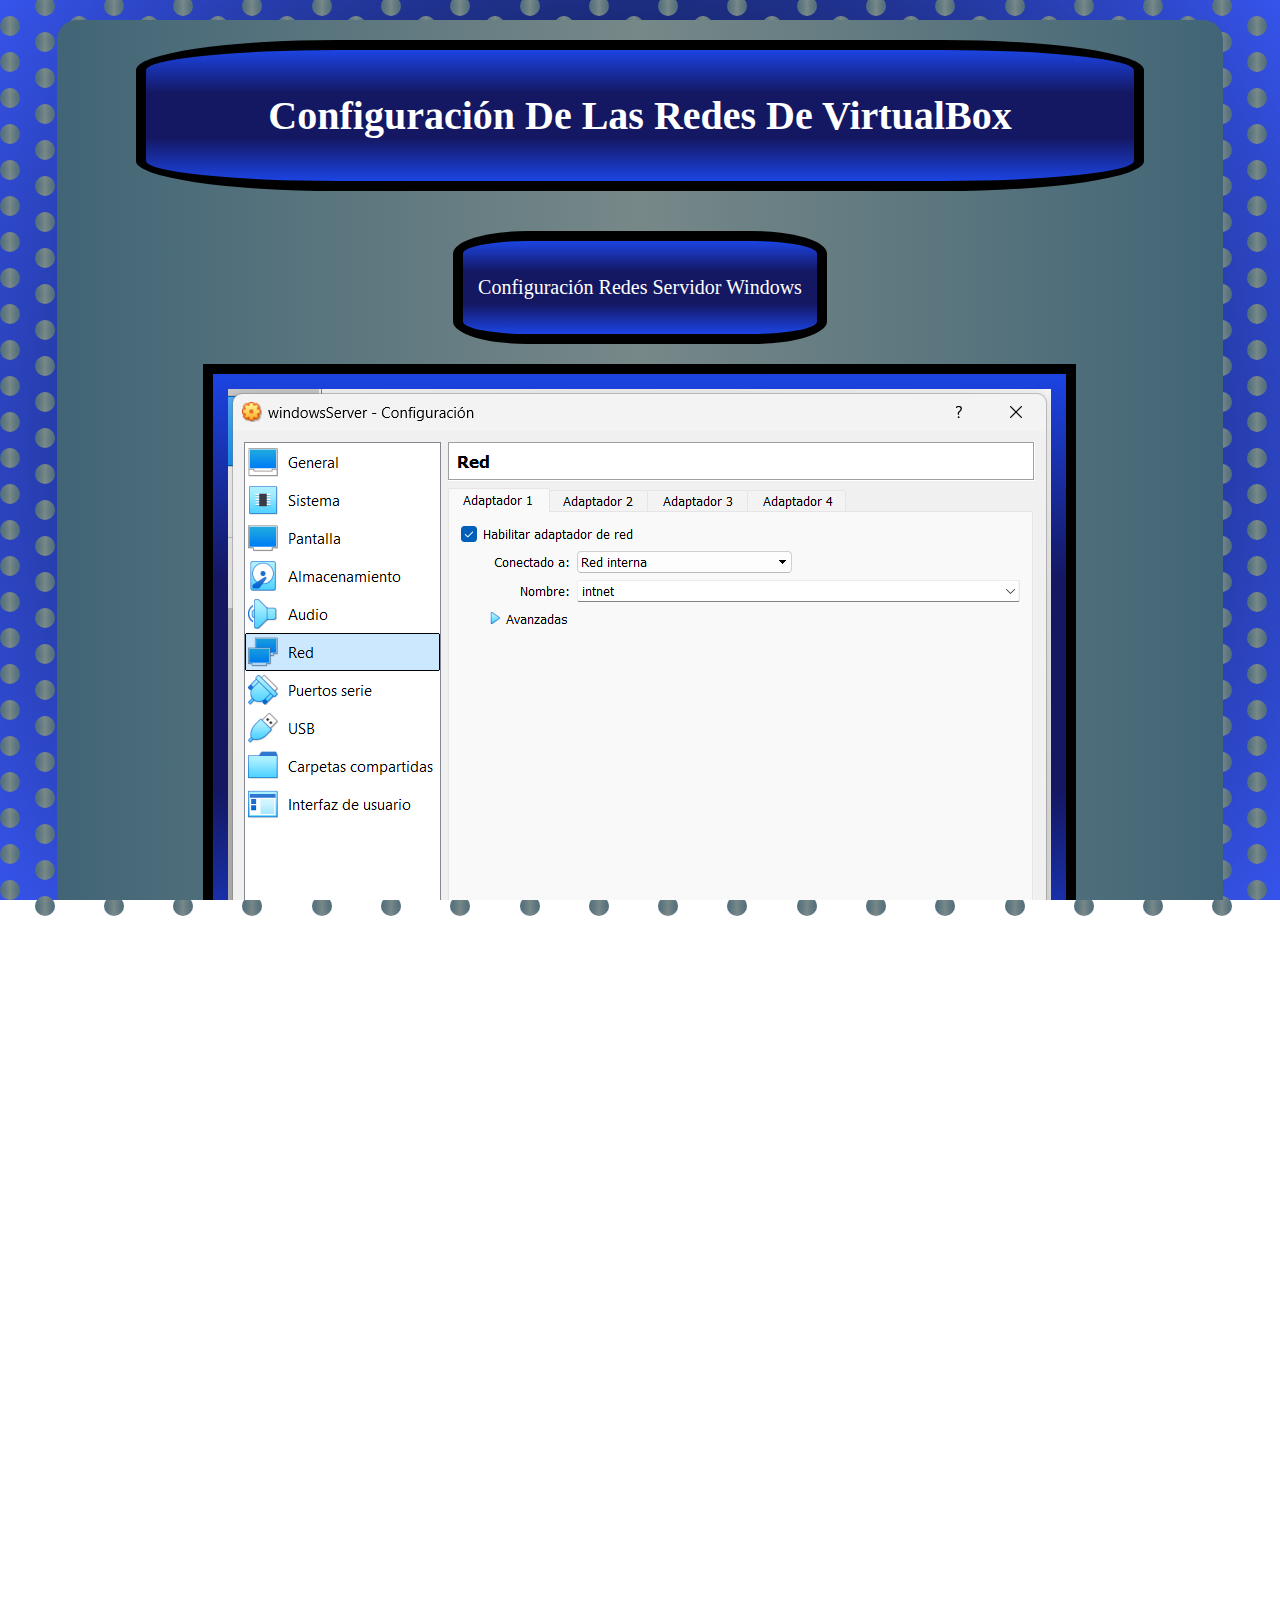
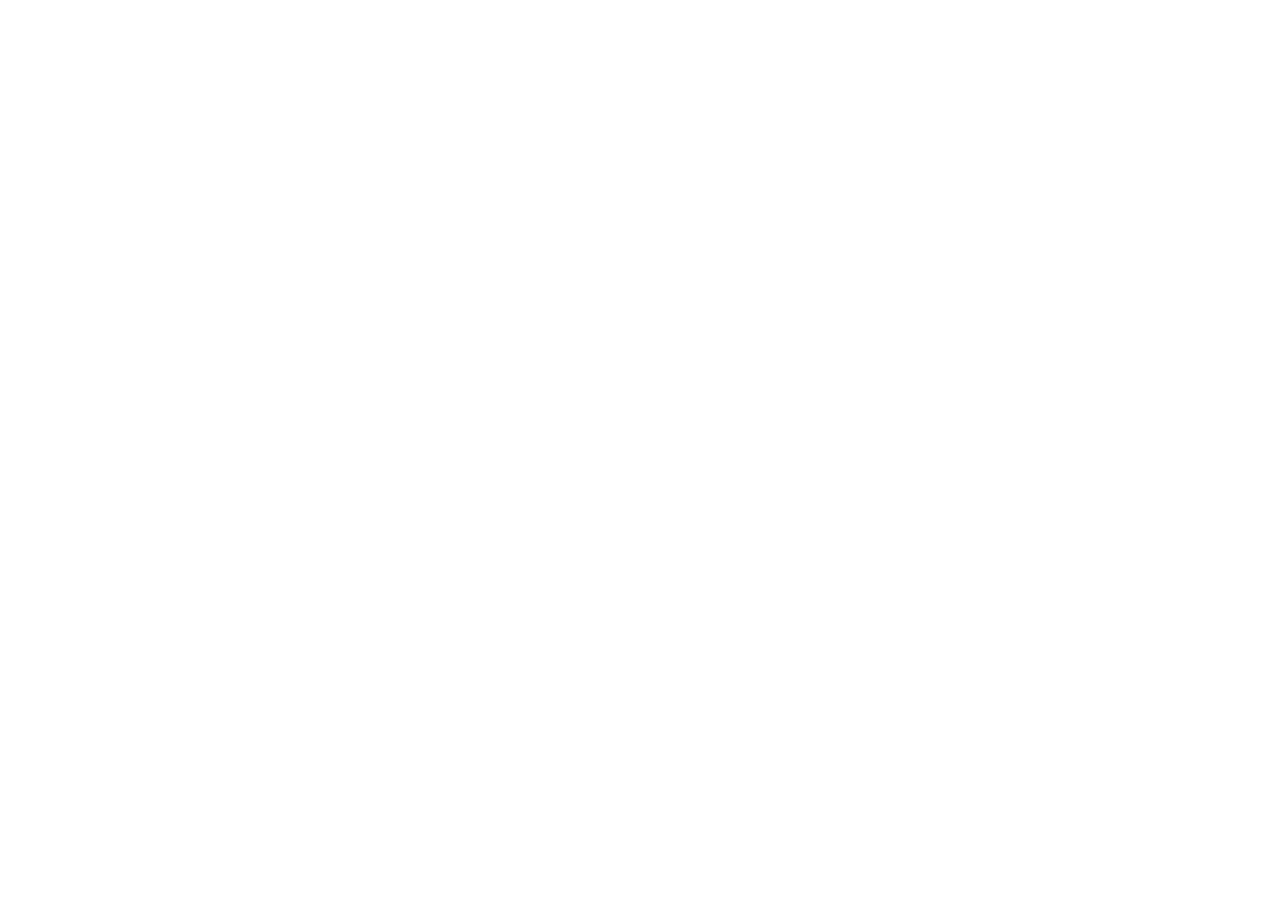
<file: paginasBlog/metodo2/2-redesVirtualBox/index.html>
<!DOCTYPE html>
<html lang="es">
<head>
    <meta charset="UTF-8">
    <meta name="viewport" content="width=device-width, initial-scale=1.0">
    <title>DHCP & DNS</title>
    <link rel="stylesheet" href="styles.css">
</head>
<body>
    <div class="contenedorCentral">
    <div class="blog">
        <div class="titulos"><h1>Configuración De Las Redes De VirtualBox</h1></div>
        
        <div class="texto"><p>Configuración Redes Servidor Windows</p></div>
        <img src="../capturas/2.a-configuraciónDeLasRedes-virtualBox/windowsServer.png" alt="Imagen de Configuración de Máquinas" class="imagenes"> 
        
        <div class="texto"><p>Configuración Redes Cliente Debian</p></div>
        <video controls class="viddeo"><source src="../capturas/2.a-configuraciónDeLasRedes-virtualBox/debianCliente.mp4" type="video/mp4"></video> 


        <div class="texto"><p>Configuración Redes Cliente Windows</p></div>
        <video controls class="viddeo"><source src="../capturas/2.a-configuraciónDeLasRedes-virtualBox/windowsCliente.mp4" type="video/mp4"></video>  

        <div class="atras"><a href="../index.html"><h2>Atrás</h2></a></div>
    </div>
    </div>

    <div id="circle-bg"></div>
    <div class="bubbles">
        <div class="bubble"></div>
        <div class="bubble"></div>
        <div class="bubble"></div>
        <div class="bubble"></div>
        <div class="bubble"></div>
        <div class="bubble"></div>
        <div class="bubble"></div>
        <div class="bubble"></div>
        <div class="bubble"></div>
        <div class="bubble"></div>
    </div>

    <script>
        function generateBackgroundCircles() {
            const circleContainer = document.getElementById('circle-bg');
            circleContainer.innerHTML = '';
            const width = window.innerWidth;
            const height = window.innerHeight;
            const size = 40;

            for (let y = -20; y < height; y += size * 0.9) {
                for (let x = 0; x < width; x += size * Math.sqrt(3)) {
                    const circle = document.createElement('div');
                    circle.className = 'circle extra';
                    circle.style.left = `${x}px`;
                    circle.style.top = `${y}px`;
                    circleContainer.appendChild(circle);
                }
                for (let x = size * Math.sqrt(3) / 2; x < width; x += size * Math.sqrt(3)) {
                    const circle = document.createElement('div');
                    circle.className = 'circle extra';
                    circle.style.left = `${x}px`;
                    circle.style.top = `${y + size * 0.4}px`;
                    circleContainer.appendChild(circle);
                }
            }
        }

        generateBackgroundCircles();

        window.addEventListener('resize', generateBackgroundCircles);

        document.addEventListener('mousemove', (event) => {
            const mouseX = event.clientX;
            const mouseY = event.clientY;
            const circles = document.querySelectorAll('.circle.extra');
            circles.forEach(circle => {
                const rect = circle.getBoundingClientRect();
                const circleX = rect.left + rect.width / 2;
                const circleY = rect.top + rect.height / 2;
                const distance = Math.hypot(mouseX - circleX, mouseY - circleY);
                if (distance < 160) {
                    circle.classList.add('hover');
                } else {
                    circle.classList.remove('hover');
                }
            });
        });
    </script>
</body>
</html>
</file>
<file: styles.css>
body, html {
    margin: 0;
    height: 100%;
    width: 100%;
    background: -webkit-linear-gradient(180deg, #1c44e3,#141761,#141761,#1c44e3);
    background: linear-gradient(180deg, #1c44e3,#141761,#141761,#1c44e3);                                             
    background: radial-gradient(circle, rgba(12, 20, 60, 1) 30%, rgba(54, 84, 236, 1) 100%);
    display: flex;
    justify-content: center;
    align-items: center;
    overflow: hidden;
    position: relative;
}

/*----------------------------------------------------------------*/

.rectangulo {
    width: 70%;
    height: 500px;
    background-color: red;
    border-radius: 30%;
    z-index: 12;
    align-items: center;
    justify-content: center;
    display: flex;
}


/*----------------------------------------------------------------*/

.circle.extra {
    width: 20px;
    height: 20px;
    background: -webkit-linear-gradient(90deg, #416576,#778888,#416576);
    background: linear-gradient(90deg, #416576,#778888,#416576);
    border-radius: 50%; 
    position: fixed;
    box-shadow: inset 0 0 10px rgba(155, 155, 155, 0.3); 
    transition: transform 0.3s ease;
}

.circle.extra.hover {
    transform: scale(1.3);
    z-index: 10;
    background: radial-gradient(circle, rgba(12, 20, 60, 1) 30%, rgba(54, 84, 236, 1) 100%);
}

/*----------------------------------------------------------------*/

.bubbles {
    position: absolute;
    top: 0;
    left: 0;
    width: 100%;
    height: 100%;
    overflow: hidden;
    z-index: 1;
}

.bubble {
    position: absolute;
    bottom: -100px;
    width: 40px;
    height: 40px;
    background: rgba(255, 255, 255, 0.2);
    border-radius: 50%;
    animation: float 5s infinite ease-in;
}
    .bubble:nth-child(1) {
        left: 10%;
        width: 20px;
        height: 20px;
        animation-duration: 7s;
        animation-delay: 1s;
    }
    .bubble:nth-child(2) {
        left: 20%;
        width: 25px;
        height: 25px;
        animation-duration: 10s;
        animation-delay: 3s;
    }
    .bubble:nth-child(3) {
        left: 30%;
        width: 15px;
        height: 15px;
        animation-duration: 6s;
        animation-delay: 2s;
    }
    .bubble:nth-child(4) {
        left: 50%;
        width: 30px;
        height: 30px;
        animation-duration: 8s;
        animation-delay: 5s;
    }
    .bubble:nth-child(5) {
        left: 70%;
        width: 20px;
        height: 20px;
        animation-duration: 9s;
        animation-delay: 4s;
    }
    .bubble:nth-child(6) {
        left: 80%;
        width: 25px;
        height: 25px;
        animation-duration: 8s;
        animation-delay: 6s;
    }
    .bubble:nth-child(7) {
        left: 90%;
        width: 20px;
        height: 20px;
        animation-duration: 10s;
        animation-delay: 2s;
    }
    .bubble:nth-child(8) {
        left: 40%;
        width: 30px;
        height: 30px;
        animation-duration: 9s;
        animation-delay: 3s;
    }
    .bubble:nth-child(9) {
        left: 60%;
        width: 20px;
        height: 20px;
        animation-duration: 7s;
        animation-delay: 4s;
    }
    .bubble:nth-child(10) {
        left: 50%;
        width: 25px;
        height: 25px;
        animation-duration: 6s;
        animation-delay: 1s;
    }

/*----------------------------------------------------------------*/

@keyframes float {
    0% {
        transform: translateY(0);
    }
    100% {
        transform: translateY(-600px);
        opacity: 0;
    }
}
</file>
<file: paginasBlog/styles.css>
body, html {
    margin: 0;
    height: 100%;
    width: 100%;
    background: -webkit-linear-gradient(180deg, #1c44e3,#141761,#141761,#1c44e3);
    background: linear-gradient(180deg, #1c44e3,#141761,#141761,#1c44e3);                                             
    background: radial-gradient(circle, rgba(12, 20, 60, 1) 30%, rgba(54, 84, 236, 1) 100%);
    display: flex;
    justify-content: center;
    align-items: center;
    overflow: hidden;
    position: relative;
}

/*----------------------------------------------------------------*/

.blog {
    width: 88%;
    height: 1600px;
    background: -webkit-linear-gradient(90deg, #416576,#778888,#416576);
    background: linear-gradient(90deg, #416576,#778888,#416576);                                             
    z-index: 50;
    border-radius: 20px;
    justify-content: center;   
    align-items: center;
    position: relative;
    overflow: hidden;
    display: flex;
    flex-direction: column;
}

.blog:hover {
    box-shadow: 0 0 10px rgba(255, 255, 255, 0.7);
    transform: scale(1.001);
}

/*----------------------------------------------------------------*/

.titulos {
    background: -webkit-linear-gradient(180deg, #1c44e3,#141761,#141761,#1c44e3);
    background: linear-gradient(180deg, #1c44e3,#141761,#141761,#1c44e3);
    width: 80%;
    height: 100px;
    align-items: center;
    display: flex;
    justify-content: center;
    padding: 15px;
    margin-bottom: 20px;
    margin-top: -80px;
    border-radius: 20%;
    border: 10px solid black;
    transition: transform 1.5s ease, box-shadow 0.3s ease;
}
.titulos h1 {
    font-size: 100px;
    font-family: 'Bahnschrift Condensed';
    font-weight: 40px;
    color: white;
}
.titulos:hover {
    box-shadow: 0 0 20px rgba(255, 255, 255, 0.7);
    transform: scale(1.05);
}
.titulos:hover h1 {
    text-shadow: 0 0 20px rgba(255, 255, 255, 1), 0 0 30px rgba(255, 255, 255, 1), 0 0 40px rgba(255, 255, 255, 1);
    transition: transform 1.5s ease, text-shadow 1.5s ease;
}


/*----------------------------------------------------------------*/


.subTitulos {
    background: -webkit-linear-gradient(180deg, #1c44e3,#141761,#141761,#1c44e3);
    background: linear-gradient(180deg, #1c44e3,#141761,#141761,#1c44e3);
    width: 40%;
    height: 60px;
    align-items: center;
    display: flex;
    justify-content: center;
    border-radius: 20%;
    border: 10px solid black;
    transition: transform 0.1s ease, box-shadow 0.3s ease;
    padding: 15px;
}
.subTitulos h2 {
    font-size: 50px;
    font-family: 'Bahnschrift Condensed';
    font-weight: 40px;
    color: white;
}
.subTitulos:hover {
    box-shadow: 0 0 20px rgba(255, 255, 255, 0.17);
    transform: scale(1.50);
}

/*----------------------------------------------------------------*/

.texto {
    background: -webkit-linear-gradient(180deg, #1c44e3,#141761,#141761,#1c44e3);
    background: linear-gradient(180deg, #1c44e3,#141761,#141761,#1c44e3);
    border-radius: 20%;
    border: 10px solid black;
    transition: transform 0.1s ease, box-shadow 0.3s ease;
    align-items: center;
    display: flex;
    justify-content: center;
    padding: 15px;
    margin-top: 20px;
    flex-direction: column;
}

.texto p, ul {
    font-size: 20px;
    font-family: 'Bahnschrift Condensed';
    font-weight: 40px;
    color: white;
}

.texto h1 { 
    text-align: center; 
    font-family: 'Bahnschrift Condensed'; 
    color: white; 
    } 

.texto strong { 
    color: #007BFF; 
} 

.texto code { 
    background-color: black; 
    padding: 2px 4px; 
    border-radius: 3px; 
}

.texto:active {
    box-shadow: 0 0 20px rgba(255, 255, 255, 0.17);
    transform: scale(2.45);
}

/*----------------------------------------------------------------*/

.boton {
    width: 30%;
    align-items: center;
    display: flex;
    justify-content: space-around;
    padding: 25px;
}
.boton1, .boton2 {
    background: -webkit-linear-gradient(180deg, #1c44e3,#141761,#141761,#1c44e3);
    background: linear-gradient(180deg, #1c44e3,#141761,#141761,#1c44e3);
    border-radius: 20%;
    border: 10px solid black;
    width: 45%;
    padding: 15px;
    color: white;
    display: flex;
    text-align: center;
    font-family: 'Bahnschrift Condensed'; 
    flex-direction: column;
    font-size: 20px;
}
.boton1 {
    margin-right: 60px;
}

.boton1:hover, .boton2:hover {
    box-shadow: 0 0 20px rgba(255, 255, 255, 0.17);
    transform: scale(1.50);
}

.boton a {
    text-decoration: none;
    color: white;
}


/*----------------------------------------------------------------*/

.circle.extra {
    width: 20px;
    height: 20px;
    background: -webkit-linear-gradient(90deg, #416576,#778888,#416576);
    background: linear-gradient(90deg, #416576,#778888,#416576);
    border-radius: 50%; 
    position: fixed;
    box-shadow: inset 0 0 10px rgba(155, 155, 155, 0.3); 
    transition: transform 0.3s ease;
}

.circle.extra.hover {
    transform: scale(1.3);
    z-index: 10;
    background: radial-gradient(circle, rgba(12, 20, 60, 1) 30%, rgba(54, 84, 236, 1) 100%);
}

/*----------------------------------------------------------------*/

.bubbles {
    position: absolute;
    top: 0;
    left: 0;
    width: 100%;
    height: 100%;
    overflow: hidden;
    z-index: 1;
}

.bubble {
    position: absolute;
    bottom: -100px;
    width: 40px;
    height: 40px;
    background: rgba(255, 255, 255, 0.2);
    border-radius: 50%;
    animation: float 5s infinite ease-in;
}
    .bubble:nth-child(1) {
        left: 10%;
        width: 20px;
        height: 20px;
        animation-duration: 7s;
        animation-delay: 1s;
    }
    .bubble:nth-child(2) {
        left: 20%;
        width: 25px;
        height: 25px;
        animation-duration: 10s;
        animation-delay: 3s;
    }
    .bubble:nth-child(3) {
        left: 30%;
        width: 15px;
        height: 15px;
        animation-duration: 6s;
        animation-delay: 2s;
    }
    .bubble:nth-child(4) {
        left: 50%;
        width: 30px;
        height: 30px;
        animation-duration: 8s;
        animation-delay: 5s;
    }
    .bubble:nth-child(5) {
        left: 70%;
        width: 20px;
        height: 20px;
        animation-duration: 9s;
        animation-delay: 4s;
    }
    .bubble:nth-child(6) {
        left: 80%;
        width: 25px;
        height: 25px;
        animation-duration: 8s;
        animation-delay: 6s;
    }
    .bubble:nth-child(7) {
        left: 90%;
        width: 20px;
        height: 20px;
        animation-duration: 10s;
        animation-delay: 2s;
    }
    .bubble:nth-child(8) {
        left: 40%;
        width: 30px;
        height: 30px;
        animation-duration: 9s;
        animation-delay: 3s;
    }
    .bubble:nth-child(9) {
        left: 60%;
        width: 20px;
        height: 20px;
        animation-duration: 7s;
        animation-delay: 4s;
    }
    .bubble:nth-child(10) {
        left: 50%;
        width: 25px;
        height: 25px;
        animation-duration: 6s;
        animation-delay: 1s;
    }

/*----------------------------------------------------------------*/

@keyframes float {
    0% {
        transform: translateY(0);
    }
    100% {
        transform: translateY(-600px);
        opacity: 0;
    }
}
</file>
<file: paginasBlog/metodo1/styles.css>
body, html {
    margin: 0;
    height: 100%;
    width: 100%;
    background: -webkit-linear-gradient(180deg, #1c44e3,#141761,#141761,#1c44e3);
    background: linear-gradient(180deg, #1c44e3,#141761,#141761,#1c44e3);                                             
    background: radial-gradient(circle, rgba(12, 20, 60, 1) 30%, rgba(54, 84, 236, 1) 100%);
    overflow: auto;
    position: relative;
    flex-direction: column;
}

.contenedorCentral {
    display: flex;
    justify-content: center;
    align-items: center;
    min-height: 100vh;
}

/*----------------------------------------------------------------*/

.blog {
    width: 88%;
    min-height: 100vh /*añadirAlResto*/
    background: -webkit-linear-gradient(90deg, #416576,#778888,#416576);
    background: linear-gradient(90deg, #416576,#778888,#416576);                                             
    z-index: 50;
    border-radius: 20px;
    justify-content: center;   
    align-items: center;
    position: relative;
    overflow: hidden;
    display: flex;
    flex-direction: column;
    padding: 20px;
    margin: 20px 0;
}

.blog:hover {
    box-shadow: 0 0 10px rgba(255, 255, 255, 0.7);
    transform: scale(1.001);
}

/*----------------------------------------------------------------*/

.titulos {
    background: -webkit-linear-gradient(180deg, #1c44e3,#141761,#141761,#1c44e3);
    background: linear-gradient(180deg, #1c44e3,#141761,#141761,#1c44e3);
    width: 80%;
    height: auto;
    text-align: center;
    padding: 15px;
    margin-bottom: 20px;
    border-radius: 20%;
    border: 10px solid black;
    transition: transform 1.5s ease, box-shadow 0.3s ease;
}
.titulos h1 {
    font-size: 100px;
    font-family: 'Bahnschrift Condensed';
    font-weight: 40px;
    color: white;
}
.titulos:hover {
    box-shadow: 0 0 20px rgba(255, 255, 255, 0.7);
    transform: scale(1.05);
}
.titulos:hover h1 {
    text-shadow: 0 0 20px rgba(255, 255, 255, 1), 0 0 30px rgba(255, 255, 255, 1), 0 0 40px rgba(255, 255, 255, 1);
    transition: transform 1.5s ease, text-shadow 1.5s ease;
}


/*----------------------------------------------------------------*/

.texto, .viddeo {
    background: -webkit-linear-gradient(180deg, #1c44e3,#141761,#141761,#1c44e3);
    background: linear-gradient(180deg, #1c44e3,#141761,#141761,#1c44e3);
    border: 10px solid black;
    transition: transform 0.1s ease, box-shadow 0.3s ease;
    align-items: center;
    display: flex;
    justify-content: center;
    padding: 15px;
    margin-top: 20px;
    flex-direction: column;
}

.texto {
    border-radius: 20%;
}

.texto p, ul {
    font-size: 20px;
    font-family: 'Bahnschrift Condensed';
    font-weight: 40px;
    color: white;
}

.texto h1 { 
    text-align: center; 
    font-family: 'Bahnschrift Condensed'; 
    color: white; 
    } 

.texto strong { 
    color: #007BFF; 
} 

.texto code { 
    background-color: black; 
    padding: 2px 4px; 
    border-radius: 3px; 
}

.texto:active, .viddeo:active {
    box-shadow: 0 0 20px rgba(255, 255, 255, 0.17);
    transform: scale(2.45);
}

/*----------------------------------------------------------------*/

.video-container { 
    text-align: center; 
} 
video { 
    width: 100%; 
    max-width: 600px; 
    border: 2px solid #ccc; 
    border-radius: 10px
}

/*----------------------------------------------------------------*/


.subTitulos {
    background: -webkit-linear-gradient(180deg, #1c44e3,#141761,#141761,#1c44e3);
    background: linear-gradient(180deg, #1c44e3,#141761,#141761,#1c44e3);
    width: auto;
    text-align: center;
    display: flex;
    justify-content: center;
    border-radius: 20%;
    border: 10px solid black;
    transition: transform 0.1s ease, box-shadow 0.3s ease;
    padding: 25px;
}
.atras {
    background: -webkit-linear-gradient(180deg, #1c44e3,#141761,#141761,#1c44e3);
    background: linear-gradient(180deg, #1c44e3,#141761,#141761,#1c44e3);
    width: auto;
    text-align: center;
    padding: 10px;
    border-radius: 10px;
    margin-top: 120px;
    box-shadow: 0 0 10px rgba(0, 0, 0, 0.3);
    transition: transform 0.1s ease, box-shadow 0.3s ease;
}
.subTitulos h2 {
    font-size: 50px;
    font-family: 'Bahnschrift Condensed';
    color: white;
}
.atras h2 {
    font-size: 20px;
    font-family: 'Bahnschrift Condensed';
    color: white;
}
.subTitulos:hover, .atras:hover {
    box-shadow: 0 0 20px rgba(255, 255, 255, 0.17);
    transform: scale(1.50);
}

.subTitulos a , .atras a {
    text-decoration: none;
    color: inherit;
}


/*----------------------------------------------------------------*/

.circle.extra {
    width: 20px;
    height: 20px;
    background: -webkit-linear-gradient(90deg, #416576,#778888,#416576);
    background: linear-gradient(90deg, #416576,#778888,#416576);
    border-radius: 50%; 
    position: fixed;
    box-shadow: inset 0 0 10px rgba(155, 155, 155, 0.3); 
    transition: transform 0.3s ease;
}

.circle.extra.hover {
    transform: scale(1.3);
    z-index: 10;
    background: radial-gradient(circle, rgba(12, 20, 60, 1) 30%, rgba(54, 84, 236, 1) 100%);
}

/*----------------------------------------------------------------*/

.bubbles {
    position: absolute;
    top: 0;
    left: 0;
    width: 100%;
    height: 100%;
    overflow: hidden;
    z-index: 1;
}

.bubble {
    position: absolute;
    bottom: -100px;
    width: 40px;
    height: 40px;
    background: rgba(255, 255, 255, 0.2);
    border-radius: 50%;
    animation: float 5s infinite ease-in;
}
    .bubble:nth-child(1) {
        left: 10%;
        width: 20px;
        height: 20px;
        animation-duration: 7s;
        animation-delay: 1s;
    }
    .bubble:nth-child(2) {
        left: 20%;
        width: 25px;
        height: 25px;
        animation-duration: 10s;
        animation-delay: 3s;
    }
    .bubble:nth-child(3) {
        left: 30%;
        width: 15px;
        height: 15px;
        animation-duration: 6s;
        animation-delay: 2s;
    }
    .bubble:nth-child(4) {
        left: 50%;
        width: 30px;
        height: 30px;
        animation-duration: 8s;
        animation-delay: 5s;
    }
    .bubble:nth-child(5) {
        left: 70%;
        width: 20px;
        height: 20px;
        animation-duration: 9s;
        animation-delay: 4s;
    }
    .bubble:nth-child(6) {
        left: 80%;
        width: 25px;
        height: 25px;
        animation-duration: 8s;
        animation-delay: 6s;
    }
    .bubble:nth-child(7) {
        left: 90%;
        width: 20px;
        height: 20px;
        animation-duration: 10s;
        animation-delay: 2s;
    }
    .bubble:nth-child(8) {
        left: 40%;
        width: 30px;
        height: 30px;
        animation-duration: 9s;
        animation-delay: 3s;
    }
    .bubble:nth-child(9) {
        left: 60%;
        width: 20px;
        height: 20px;
        animation-duration: 7s;
        animation-delay: 4s;
    }
    .bubble:nth-child(10) {
        left: 50%;
        width: 25px;
        height: 25px;
        animation-duration: 6s;
        animation-delay: 1s;
    }

/*----------------------------------------------------------------*/

@keyframes float {
    0% {
        transform: translateY(0);
    }
    100% {
        transform: translateY(-600px);
        opacity: 0;
    }
}
</file>
<file: paginasBlog/metodo2/styles.css>
body, html {
    margin: 0;
    height: 100%;
    width: 100%;
    background: -webkit-linear-gradient(180deg, #1c44e3,#141761,#141761,#1c44e3);
    background: linear-gradient(180deg, #1c44e3,#141761,#141761,#1c44e3);                                             
    background: radial-gradient(circle, rgba(12, 20, 60, 1) 30%, rgba(54, 84, 236, 1) 100%);
    overflow: auto;
    position: relative;
    flex-direction: column;
}

.contenedorCentral {
    display: flex;
    justify-content: center;
    align-items: center;
    min-height: 100vh;
}

/*----------------------------------------------------------------*/

.blog {
    width: 88%;
    min-height: 100vh /*añadirAlResto*/
    background: -webkit-linear-gradient(90deg, #416576,#778888,#416576);
    background: linear-gradient(90deg, #416576,#778888,#416576);                                             
    z-index: 50;
    border-radius: 20px;
    justify-content: center;   
    align-items: center;
    position: relative;
    overflow: hidden;
    display: flex;
    flex-direction: column;
    padding: 20px;
    margin: 20px 0;
}

.blog:hover {
    box-shadow: 0 0 10px rgba(255, 255, 255, 0.7);
    transform: scale(1.001);
}

/*----------------------------------------------------------------*/

.titulos {
    background: -webkit-linear-gradient(180deg, #1c44e3,#141761,#141761,#1c44e3);
    background: linear-gradient(180deg, #1c44e3,#141761,#141761,#1c44e3);
    width: 80%;
    height: auto;
    text-align: center;
    padding: 15px;
    margin-bottom: 20px;
    border-radius: 20%;
    border: 10px solid black;
    transition: transform 1.5s ease, box-shadow 0.3s ease;
}
.titulos h1 {
    font-size: 100px;
    font-family: 'Bahnschrift Condensed';
    font-weight: 40px;
    color: white;
}
.titulos:hover {
    box-shadow: 0 0 20px rgba(255, 255, 255, 0.7);
    transform: scale(1.05);
}
.titulos:hover h1 {
    text-shadow: 0 0 20px rgba(255, 255, 255, 1), 0 0 30px rgba(255, 255, 255, 1), 0 0 40px rgba(255, 255, 255, 1);
    transition: transform 1.5s ease, text-shadow 1.5s ease;
}


/*----------------------------------------------------------------*/

.texto, .viddeo {
    background: -webkit-linear-gradient(180deg, #1c44e3,#141761,#141761,#1c44e3);
    background: linear-gradient(180deg, #1c44e3,#141761,#141761,#1c44e3);
    border: 10px solid black;
    transition: transform 0.1s ease, box-shadow 0.3s ease;
    align-items: center;
    display: flex;
    justify-content: center;
    padding: 15px;
    margin-top: 20px;
    flex-direction: column;
}

.texto {
    border-radius: 20%;
}

.texto p, ul {
    font-size: 20px;
    font-family: 'Bahnschrift Condensed';
    font-weight: 40px;
    color: white;
}

.texto h1 { 
    text-align: center; 
    font-family: 'Bahnschrift Condensed'; 
    color: white; 
    } 

.texto strong { 
    color: #007BFF; 
} 

.texto code { 
    background-color: black; 
    padding: 2px 4px; 
    border-radius: 3px; 
}

.texto:active, .viddeo:active {
    box-shadow: 0 0 20px rgba(255, 255, 255, 0.17);
    transform: scale(2.45);
}

/*----------------------------------------------------------------*/

.video-container { 
    text-align: center; 
} 
video { 
    width: 100%; 
    max-width: 600px; 
    border: 2px solid #ccc; 
    border-radius: 10px
}

/*----------------------------------------------------------------*/


.subTitulos {
    background: -webkit-linear-gradient(180deg, #1c44e3,#141761,#141761,#1c44e3);
    background: linear-gradient(180deg, #1c44e3,#141761,#141761,#1c44e3);
    width: auto;
    text-align: center;
    display: flex;
    justify-content: center;
    border-radius: 20%;
    border: 10px solid black;
    transition: transform 0.1s ease, box-shadow 0.3s ease;
    padding: 25px;
}
.atras {
    background: -webkit-linear-gradient(180deg, #1c44e3,#141761,#141761,#1c44e3);
    background: linear-gradient(180deg, #1c44e3,#141761,#141761,#1c44e3);
    width: auto;
    text-align: center;
    padding: 10px;
    border-radius: 10px;
    margin-top: 120px;
    box-shadow: 0 0 10px rgba(0, 0, 0, 0.3);
    transition: transform 0.1s ease, box-shadow 0.3s ease;
}
.subTitulos h2 {
    font-size: 50px;
    font-family: 'Bahnschrift Condensed';
    color: white;
}
.atras h2 {
    font-size: 20px;
    font-family: 'Bahnschrift Condensed';
    color: white;
}
.subTitulos:hover, .atras:hover {
    box-shadow: 0 0 20px rgba(255, 255, 255, 0.17);
    transform: scale(1.50);
}

.subTitulos a , .atras a {
    text-decoration: none;
    color: inherit;
}


/*----------------------------------------------------------------*/

.circle.extra {
    width: 20px;
    height: 20px;
    background: -webkit-linear-gradient(90deg, #416576,#778888,#416576);
    background: linear-gradient(90deg, #416576,#778888,#416576);
    border-radius: 50%; 
    position: fixed;
    box-shadow: inset 0 0 10px rgba(155, 155, 155, 0.3); 
    transition: transform 0.3s ease;
}

.circle.extra.hover {
    transform: scale(1.3);
    z-index: 10;
    background: radial-gradient(circle, rgba(12, 20, 60, 1) 30%, rgba(54, 84, 236, 1) 100%);
}

/*----------------------------------------------------------------*/

.bubbles {
    position: absolute;
    top: 0;
    left: 0;
    width: 100%;
    height: 100%;
    overflow: hidden;
    z-index: 1;
}

.bubble {
    position: absolute;
    bottom: -100px;
    width: 40px;
    height: 40px;
    background: rgba(255, 255, 255, 0.2);
    border-radius: 50%;
    animation: float 5s infinite ease-in;
}
    .bubble:nth-child(1) {
        left: 10%;
        width: 20px;
        height: 20px;
        animation-duration: 7s;
        animation-delay: 1s;
    }
    .bubble:nth-child(2) {
        left: 20%;
        width: 25px;
        height: 25px;
        animation-duration: 10s;
        animation-delay: 3s;
    }
    .bubble:nth-child(3) {
        left: 30%;
        width: 15px;
        height: 15px;
        animation-duration: 6s;
        animation-delay: 2s;
    }
    .bubble:nth-child(4) {
        left: 50%;
        width: 30px;
        height: 30px;
        animation-duration: 8s;
        animation-delay: 5s;
    }
    .bubble:nth-child(5) {
        left: 70%;
        width: 20px;
        height: 20px;
        animation-duration: 9s;
        animation-delay: 4s;
    }
    .bubble:nth-child(6) {
        left: 80%;
        width: 25px;
        height: 25px;
        animation-duration: 8s;
        animation-delay: 6s;
    }
    .bubble:nth-child(7) {
        left: 90%;
        width: 20px;
        height: 20px;
        animation-duration: 10s;
        animation-delay: 2s;
    }
    .bubble:nth-child(8) {
        left: 40%;
        width: 30px;
        height: 30px;
        animation-duration: 9s;
        animation-delay: 3s;
    }
    .bubble:nth-child(9) {
        left: 60%;
        width: 20px;
        height: 20px;
        animation-duration: 7s;
        animation-delay: 4s;
    }
    .bubble:nth-child(10) {
        left: 50%;
        width: 25px;
        height: 25px;
        animation-duration: 6s;
        animation-delay: 1s;
    }

/*----------------------------------------------------------------*/

@keyframes float {
    0% {
        transform: translateY(0);
    }
    100% {
        transform: translateY(-600px);
        opacity: 0;
    }
}
</file>
<file: paginasBlog/metodo1/1-configuracionMaquinas/styles.css>
body, html {
    margin: 0;
    height: 100%;
    width: 100%;
    background: -webkit-linear-gradient(180deg, #1c44e3,#141761,#141761,#1c44e3);
    background: linear-gradient(180deg, #1c44e3,#141761,#141761,#1c44e3);                                             
    background: radial-gradient(circle, rgba(12, 20, 60, 1) 30%, rgba(54, 84, 236, 1) 100%);
    overflow: auto;
    position: relative;
    flex-direction: column;
}

.contenedorCentral {
    display: flex;
    justify-content: center;
    align-items: center;
    min-height: 100vh;
}

/*----------------------------------------------------------------*/

.blog {
    width: 88%;
    min-height: 100vh /*añadirAlResto*/
    background: -webkit-linear-gradient(90deg, #416576,#778888,#416576);
    background: linear-gradient(90deg, #416576,#778888,#416576);                                             
    z-index: 50;
    border-radius: 20px;
    justify-content: center;   
    align-items: center;
    position: relative;
    overflow: hidden;
    display: flex;
    flex-direction: column;
    padding: 20px;
    margin: 20px 0;
}

.blog:hover {
    box-shadow: 0 0 10px rgba(255, 255, 255, 0.7);
    transform: scale(1.001);
}

/*----------------------------------------------------------------*/

.titulos {
    background: -webkit-linear-gradient(180deg, #1c44e3,#141761,#141761,#1c44e3);
    background: linear-gradient(180deg, #1c44e3,#141761,#141761,#1c44e3);
    width: 85%;
    height: auto;
    text-align: center;
    padding: 15px;
    margin-bottom: 20px;
    border-radius: 20%;
    border: 10px solid black;
    transition: transform 1.5s ease, box-shadow 0.3s ease;
}
.titulos h1 {
    font-size: 40px;
    font-family: 'Bahnschrift Condensed';
    color: white;
}
.titulos:hover {
    box-shadow: 0 0 20px rgba(255, 255, 255, 0.7);
    transform: scale(1.05);
}
.titulos:hover h1 {
    text-shadow: 0 0 20px rgba(255, 255, 255, 1), 0 0 30px rgba(255, 255, 255, 1), 0 0 40px rgba(255, 255, 255, 1);
    transition: transform 1.5s ease, text-shadow 1.5s ease;
}
/*----------------------------------------------------------------*/

.texto, .viddeo, .imagenes {
    background: -webkit-linear-gradient(180deg, #1c44e3,#141761,#141761,#1c44e3);
    background: linear-gradient(180deg, #1c44e3,#141761,#141761,#1c44e3);
    border: 10px solid black;
    transition: transform 0.1s ease, box-shadow 0.3s ease;
    align-items: center;
    display: flex;
    justify-content: center;
    padding: 15px;
    margin-top: 20px;
    flex-direction: column;
}

.texto {
    border-radius: 20%;
}

.texto p, ul {
    font-size: 20px;
    font-family: 'Bahnschrift Condensed';
    font-weight: 40px;
    color: white;
}

.texto h1 { 
    text-align: center; 
    font-family: 'Bahnschrift Condensed'; 
    color: white; 
    } 

.texto strong { 
    color: #007BFF; 
} 

.texto code { 
    background-color: black; 
    padding: 2px 4px; 
    border-radius: 3px; 
}

.texto:active, .viddeo:active, .imagenes:active {
    box-shadow: 0 0 20px rgba(255, 255, 255, 0.17);
    transform: scale(2.45);
}

/*----------------------------------------------------------------*/

.video-container, .imagenes { 
    text-align: center; 
} 
video { 
    width: 100%; 
    max-width: 600px; 
    border: 2px solid #ccc; 
    border-radius: 10px
}

/*----------------------------------------------------------------*/


.subTitulos {
    background: -webkit-linear-gradient(180deg, #1c44e3,#141761,#141761,#1c44e3);
    background: linear-gradient(180deg, #1c44e3,#141761,#141761,#1c44e3);
    width: auto;
    text-align: center;
    display: flex;
    justify-content: center;
    border-radius: 20%;
    border: 10px solid black;
    transition: transform 0.1s ease, box-shadow 0.3s ease;
    padding: 25px;
}
.atras {
    background: -webkit-linear-gradient(180deg, #1c44e3,#141761,#141761,#1c44e3);
    background: linear-gradient(180deg, #1c44e3,#141761,#141761,#1c44e3);
    width: auto;
    text-align: center;
    padding: 10px;
    border-radius: 10px;
    margin-top: 120px;
    box-shadow: 0 0 10px rgba(0, 0, 0, 0.3);
    transition: transform 0.1s ease, box-shadow 0.3s ease;
}
.subTitulos h2 {
    font-size: 50px;
    font-family: 'Bahnschrift Condensed';
    color: white;
}
.atras h2 {
    font-size: 20px;
    font-family: 'Bahnschrift Condensed';
    color: white;
}
.subTitulos:hover, .atras:hover {
    box-shadow: 0 0 20px rgba(255, 255, 255, 0.17);
    transform: scale(1.50);
}

.subTitulos a , .atras a {
    text-decoration: none;
    color: inherit;
}


/*----------------------------------------------------------------*/

.circle.extra {
    width: 20px;
    height: 20px;
    background: -webkit-linear-gradient(90deg, #416576,#778888,#416576);
    background: linear-gradient(90deg, #416576,#778888,#416576);
    border-radius: 50%; 
    position: fixed;
    box-shadow: inset 0 0 10px rgba(155, 155, 155, 0.3); 
    transition: transform 0.3s ease;
}

.circle.extra.hover {
    transform: scale(1.3);
    z-index: 10;
    background: radial-gradient(circle, rgba(12, 20, 60, 1) 30%, rgba(54, 84, 236, 1) 100%);
}

/*----------------------------------------------------------------*/

.bubbles {
    position: absolute;
    top: 0;
    left: 0;
    width: 100%;
    height: 100%;
    overflow: hidden;
    z-index: 1;
}

.bubble {
    position: absolute;
    bottom: -100px;
    width: 40px;
    height: 40px;
    background: rgba(255, 255, 255, 0.2);
    border-radius: 50%;
    animation: float 5s infinite ease-in;
}
    .bubble:nth-child(1) {
        left: 10%;
        width: 20px;
        height: 20px;
        animation-duration: 7s;
        animation-delay: 1s;
    }
    .bubble:nth-child(2) {
        left: 20%;
        width: 25px;
        height: 25px;
        animation-duration: 10s;
        animation-delay: 3s;
    }
    .bubble:nth-child(3) {
        left: 30%;
        width: 15px;
        height: 15px;
        animation-duration: 6s;
        animation-delay: 2s;
    }
    .bubble:nth-child(4) {
        left: 50%;
        width: 30px;
        height: 30px;
        animation-duration: 8s;
        animation-delay: 5s;
    }
    .bubble:nth-child(5) {
        left: 70%;
        width: 20px;
        height: 20px;
        animation-duration: 9s;
        animation-delay: 4s;
    }
    .bubble:nth-child(6) {
        left: 80%;
        width: 25px;
        height: 25px;
        animation-duration: 8s;
        animation-delay: 6s;
    }
    .bubble:nth-child(7) {
        left: 90%;
        width: 20px;
        height: 20px;
        animation-duration: 10s;
        animation-delay: 2s;
    }
    .bubble:nth-child(8) {
        left: 40%;
        width: 30px;
        height: 30px;
        animation-duration: 9s;
        animation-delay: 3s;
    }
    .bubble:nth-child(9) {
        left: 60%;
        width: 20px;
        height: 20px;
        animation-duration: 7s;
        animation-delay: 4s;
    }
    .bubble:nth-child(10) {
        left: 50%;
        width: 25px;
        height: 25px;
        animation-duration: 6s;
        animation-delay: 1s;
    }

/*----------------------------------------------------------------*/

@keyframes float {
    0% {
        transform: translateY(0);
    }
    100% {
        transform: translateY(-600px);
        opacity: 0;
    }
}
</file>
<file: paginasBlog/metodo1/2-redesVirtualBox/styles.css>
body, html {
    margin: 0;
    height: 100%;
    width: 100%;
    background: -webkit-linear-gradient(180deg, #1c44e3,#141761,#141761,#1c44e3);
    background: linear-gradient(180deg, #1c44e3,#141761,#141761,#1c44e3);                                             
    background: radial-gradient(circle, rgba(12, 20, 60, 1) 30%, rgba(54, 84, 236, 1) 100%);
    overflow: auto;
    position: relative;
    flex-direction: column;
}

.contenedorCentral {
    display: flex;
    justify-content: center;
    align-items: center;
    min-height: 100vh;
}

/*----------------------------------------------------------------*/

.blog {
    width: 88%;
    min-height: 100vh /*añadirAlResto*/
    background: -webkit-linear-gradient(90deg, #416576,#778888,#416576);
    background: linear-gradient(90deg, #416576,#778888,#416576);                                             
    z-index: 50;
    border-radius: 20px;
    justify-content: center;   
    align-items: center;
    position: relative;
    overflow: hidden;
    display: flex;
    flex-direction: column;
    padding: 20px;
    margin: 20px 0;
}

.blog:hover {
    box-shadow: 0 0 10px rgba(255, 255, 255, 0.7);
    transform: scale(1.001);
}

/*----------------------------------------------------------------*/

.titulos {
    background: -webkit-linear-gradient(180deg, #1c44e3,#141761,#141761,#1c44e3);
    background: linear-gradient(180deg, #1c44e3,#141761,#141761,#1c44e3);
    width: 85%;
    height: auto;
    text-align: center;
    padding: 15px;
    margin-bottom: 20px;
    border-radius: 20%;
    border: 10px solid black;
    transition: transform 1.5s ease, box-shadow 0.3s ease;
}
.titulos h1 {
    font-size: 40px;
    font-family: 'Bahnschrift Condensed';
    color: white;
}
.titulos:hover {
    box-shadow: 0 0 20px rgba(255, 255, 255, 0.7);
    transform: scale(1.05);
}
.titulos:hover h1 {
    text-shadow: 0 0 20px rgba(255, 255, 255, 1), 0 0 30px rgba(255, 255, 255, 1), 0 0 40px rgba(255, 255, 255, 1);
    transition: transform 1.5s ease, text-shadow 1.5s ease;
}
/*----------------------------------------------------------------*/

.texto, .viddeo, .imagenes {
    background: -webkit-linear-gradient(180deg, #1c44e3,#141761,#141761,#1c44e3);
    background: linear-gradient(180deg, #1c44e3,#141761,#141761,#1c44e3);
    border: 10px solid black;
    transition: transform 0.1s ease, box-shadow 0.3s ease;
    align-items: center;
    display: flex;
    justify-content: center;
    padding: 15px;
    margin-top: 20px;
    flex-direction: column;
}

.texto {
    border-radius: 20%;
}

.texto p, ul {
    font-size: 20px;
    font-family: 'Bahnschrift Condensed';
    font-weight: 40px;
    color: white;
}

.texto h1 { 
    text-align: center; 
    font-family: 'Bahnschrift Condensed'; 
    color: white; 
    } 

.texto strong { 
    color: #007BFF; 
} 

.texto code { 
    background-color: black; 
    padding: 2px 4px; 
    border-radius: 3px; 
}

.texto:active, .viddeo:active, .imagenes:active {
    box-shadow: 0 0 20px rgba(255, 255, 255, 0.17);
    transform: scale(2.45);
}

/*----------------------------------------------------------------*/

.video-container, .imagenes { 
    text-align: center; 
} 
video{ 
    width: 100%; 
    max-width: 600px; 
    border: 2px solid #ccc; 
    border-radius: 10px
}

/*----------------------------------------------------------------*/


.subTitulos {
    background: -webkit-linear-gradient(180deg, #1c44e3,#141761,#141761,#1c44e3);
    background: linear-gradient(180deg, #1c44e3,#141761,#141761,#1c44e3);
    width: auto;
    text-align: center;
    display: flex;
    justify-content: center;
    border-radius: 20%;
    border: 10px solid black;
    transition: transform 0.1s ease, box-shadow 0.3s ease;
    padding: 25px;
}
.atras {
    background: -webkit-linear-gradient(180deg, #1c44e3,#141761,#141761,#1c44e3);
    background: linear-gradient(180deg, #1c44e3,#141761,#141761,#1c44e3);
    width: auto;
    text-align: center;
    padding: 10px;
    border-radius: 10px;
    margin-top: 120px;
    box-shadow: 0 0 10px rgba(0, 0, 0, 0.3);
    transition: transform 0.1s ease, box-shadow 0.3s ease;
}
.subTitulos h2 {
    font-size: 50px;
    font-family: 'Bahnschrift Condensed';
    color: white;
}
.atras h2 {
    font-size: 20px;
    font-family: 'Bahnschrift Condensed';
    color: white;
}
.subTitulos:hover, .atras:hover {
    box-shadow: 0 0 20px rgba(255, 255, 255, 0.17);
    transform: scale(1.50);
}

.subTitulos a , .atras a {
    text-decoration: none;
    color: inherit;
}


/*----------------------------------------------------------------*/

.circle.extra {
    width: 20px;
    height: 20px;
    background: -webkit-linear-gradient(90deg, #416576,#778888,#416576);
    background: linear-gradient(90deg, #416576,#778888,#416576);
    border-radius: 50%; 
    position: fixed;
    box-shadow: inset 0 0 10px rgba(155, 155, 155, 0.3); 
    transition: transform 0.3s ease;
}

.circle.extra.hover {
    transform: scale(1.3);
    z-index: 10;
    background: radial-gradient(circle, rgba(12, 20, 60, 1) 30%, rgba(54, 84, 236, 1) 100%);
}

/*----------------------------------------------------------------*/

.bubbles {
    position: absolute;
    top: 0;
    left: 0;
    width: 100%;
    height: 100%;
    overflow: hidden;
    z-index: 1;
}

.bubble {
    position: absolute;
    bottom: -100px;
    width: 40px;
    height: 40px;
    background: rgba(255, 255, 255, 0.2);
    border-radius: 50%;
    animation: float 5s infinite ease-in;
}
    .bubble:nth-child(1) {
        left: 10%;
        width: 20px;
        height: 20px;
        animation-duration: 7s;
        animation-delay: 1s;
    }
    .bubble:nth-child(2) {
        left: 20%;
        width: 25px;
        height: 25px;
        animation-duration: 10s;
        animation-delay: 3s;
    }
    .bubble:nth-child(3) {
        left: 30%;
        width: 15px;
        height: 15px;
        animation-duration: 6s;
        animation-delay: 2s;
    }
    .bubble:nth-child(4) {
        left: 50%;
        width: 30px;
        height: 30px;
        animation-duration: 8s;
        animation-delay: 5s;
    }
    .bubble:nth-child(5) {
        left: 70%;
        width: 20px;
        height: 20px;
        animation-duration: 9s;
        animation-delay: 4s;
    }
    .bubble:nth-child(6) {
        left: 80%;
        width: 25px;
        height: 25px;
        animation-duration: 8s;
        animation-delay: 6s;
    }
    .bubble:nth-child(7) {
        left: 90%;
        width: 20px;
        height: 20px;
        animation-duration: 10s;
        animation-delay: 2s;
    }
    .bubble:nth-child(8) {
        left: 40%;
        width: 30px;
        height: 30px;
        animation-duration: 9s;
        animation-delay: 3s;
    }
    .bubble:nth-child(9) {
        left: 60%;
        width: 20px;
        height: 20px;
        animation-duration: 7s;
        animation-delay: 4s;
    }
    .bubble:nth-child(10) {
        left: 50%;
        width: 25px;
        height: 25px;
        animation-duration: 6s;
        animation-delay: 1s;
    }

/*----------------------------------------------------------------*/

@keyframes float {
    0% {
        transform: translateY(0);
    }
    100% {
        transform: translateY(-600px);
        opacity: 0;
    }
}
</file>
<file: paginasBlog/metodo1/4-paquetesHaInstalar/styles.css>
body, html {
    margin: 0;
    height: 100%;
    width: 100%;
    background: -webkit-linear-gradient(180deg, #1c44e3,#141761,#141761,#1c44e3);
    background: linear-gradient(180deg, #1c44e3,#141761,#141761,#1c44e3);                                             
    background: radial-gradient(circle, rgba(12, 20, 60, 1) 30%, rgba(54, 84, 236, 1) 100%);
    overflow: auto;
    position: relative;
    flex-direction: column;
}

.contenedorCentral {
    display: flex;
    justify-content: center;
    align-items: center;
    min-height: 100vh;
}

/*----------------------------------------------------------------*/

.blog {
    width: 88%;
    min-height: 100vh /*añadirAlResto*/
    background: -webkit-linear-gradient(90deg, #416576,#778888,#416576);
    background: linear-gradient(90deg, #416576,#778888,#416576);                                             
    z-index: 50;
    border-radius: 20px;
    justify-content: center;   
    align-items: center;
    position: relative;
    overflow: hidden;
    display: flex;
    flex-direction: column;
    padding: 20px;
    margin: 20px 0;
}

.blog:hover {
    box-shadow: 0 0 10px rgba(255, 255, 255, 0.7);
    transform: scale(1.001);
}

/*----------------------------------------------------------------*/

.titulos {
    background: -webkit-linear-gradient(180deg, #1c44e3,#141761,#141761,#1c44e3);
    background: linear-gradient(180deg, #1c44e3,#141761,#141761,#1c44e3);
    width: 85%;
    height: auto;
    text-align: center;
    padding: 15px;
    margin-bottom: 20px;
    border-radius: 20%;
    border: 10px solid black;
    transition: transform 1.5s ease, box-shadow 0.3s ease;
}
.titulos h1 {
    font-size: 40px;
    font-family: 'Bahnschrift Condensed';
    color: white;
}
.titulos:hover {
    box-shadow: 0 0 20px rgba(255, 255, 255, 0.7);
    transform: scale(1.05);
}
.titulos:hover h1 {
    text-shadow: 0 0 20px rgba(255, 255, 255, 1), 0 0 30px rgba(255, 255, 255, 1), 0 0 40px rgba(255, 255, 255, 1);
    transition: transform 1.5s ease, text-shadow 1.5s ease;
}
/*----------------------------------------------------------------*/

.texto, .viddeo, .imagenes {
    background: -webkit-linear-gradient(180deg, #1c44e3,#141761,#141761,#1c44e3);
    background: linear-gradient(180deg, #1c44e3,#141761,#141761,#1c44e3);
    border: 10px solid black;
    transition: transform 0.1s ease, box-shadow 0.3s ease;
    align-items: center;
    display: flex;
    justify-content: center;
    padding: 15px;
    margin-top: 20px;
    flex-direction: column;
}

.texto {
    border-radius: 20%;
}

.texto p, ul {
    font-size: 20px;
    font-family: 'Bahnschrift Condensed';
    font-weight: 40px;
    color: white;
}

.texto h1 { 
    text-align: center; 
    font-family: 'Bahnschrift Condensed'; 
    color: white; 
    } 

.texto strong { 
    color: #007BFF; 
} 

.texto code { 
    background-color: black; 
    padding: 2px 4px; 
    border-radius: 3px; 
}

.texto:active, .viddeo:active, .imagenes:active {
    box-shadow: 0 0 20px rgba(255, 255, 255, 0.17);
    transform: scale(2.45);
}

/*----------------------------------------------------------------*/

.video-container, .imagenes { 
    text-align: center; 
} 
video { 
    width: 100%; 
    max-width: 600px; 
    border: 2px solid #ccc; 
    border-radius: 10px
}

/*----------------------------------------------------------------*/


.subTitulos {
    background: -webkit-linear-gradient(180deg, #1c44e3,#141761,#141761,#1c44e3);
    background: linear-gradient(180deg, #1c44e3,#141761,#141761,#1c44e3);
    width: auto;
    text-align: center;
    display: flex;
    justify-content: center;
    border-radius: 20%;
    border: 10px solid black;
    transition: transform 0.1s ease, box-shadow 0.3s ease;
    padding: 25px;
}
.atras {
    background: -webkit-linear-gradient(180deg, #1c44e3,#141761,#141761,#1c44e3);
    background: linear-gradient(180deg, #1c44e3,#141761,#141761,#1c44e3);
    width: auto;
    text-align: center;
    padding: 10px;
    border-radius: 10px;
    margin-top: 120px;
    box-shadow: 0 0 10px rgba(0, 0, 0, 0.3);
    transition: transform 0.1s ease, box-shadow 0.3s ease;
}
.subTitulos h2 {
    font-size: 50px;
    font-family: 'Bahnschrift Condensed';
    color: white;
}
.atras h2 {
    font-size: 20px;
    font-family: 'Bahnschrift Condensed';
    color: white;
}
.subTitulos:hover, .atras:hover {
    box-shadow: 0 0 20px rgba(255, 255, 255, 0.17);
    transform: scale(1.50);
}

.subTitulos a , .atras a {
    text-decoration: none;
    color: inherit;
}


/*----------------------------------------------------------------*/

.circle.extra {
    width: 20px;
    height: 20px;
    background: -webkit-linear-gradient(90deg, #416576,#778888,#416576);
    background: linear-gradient(90deg, #416576,#778888,#416576);
    border-radius: 50%; 
    position: fixed;
    box-shadow: inset 0 0 10px rgba(155, 155, 155, 0.3); 
    transition: transform 0.3s ease;
}

.circle.extra.hover {
    transform: scale(1.3);
    z-index: 10;
    background: radial-gradient(circle, rgba(12, 20, 60, 1) 30%, rgba(54, 84, 236, 1) 100%);
}

/*----------------------------------------------------------------*/

.bubbles {
    position: absolute;
    top: 0;
    left: 0;
    width: 100%;
    height: 100%;
    overflow: hidden;
    z-index: 1;
}

.bubble {
    position: absolute;
    bottom: -100px;
    width: 40px;
    height: 40px;
    background: rgba(255, 255, 255, 0.2);
    border-radius: 50%;
    animation: float 5s infinite ease-in;
}
    .bubble:nth-child(1) {
        left: 10%;
        width: 20px;
        height: 20px;
        animation-duration: 7s;
        animation-delay: 1s;
    }
    .bubble:nth-child(2) {
        left: 20%;
        width: 25px;
        height: 25px;
        animation-duration: 10s;
        animation-delay: 3s;
    }
    .bubble:nth-child(3) {
        left: 30%;
        width: 15px;
        height: 15px;
        animation-duration: 6s;
        animation-delay: 2s;
    }
    .bubble:nth-child(4) {
        left: 50%;
        width: 30px;
        height: 30px;
        animation-duration: 8s;
        animation-delay: 5s;
    }
    .bubble:nth-child(5) {
        left: 70%;
        width: 20px;
        height: 20px;
        animation-duration: 9s;
        animation-delay: 4s;
    }
    .bubble:nth-child(6) {
        left: 80%;
        width: 25px;
        height: 25px;
        animation-duration: 8s;
        animation-delay: 6s;
    }
    .bubble:nth-child(7) {
        left: 90%;
        width: 20px;
        height: 20px;
        animation-duration: 10s;
        animation-delay: 2s;
    }
    .bubble:nth-child(8) {
        left: 40%;
        width: 30px;
        height: 30px;
        animation-duration: 9s;
        animation-delay: 3s;
    }
    .bubble:nth-child(9) {
        left: 60%;
        width: 20px;
        height: 20px;
        animation-duration: 7s;
        animation-delay: 4s;
    }
    .bubble:nth-child(10) {
        left: 50%;
        width: 25px;
        height: 25px;
        animation-duration: 6s;
        animation-delay: 1s;
    }

/*----------------------------------------------------------------*/

@keyframes float {
    0% {
        transform: translateY(0);
    }
    100% {
        transform: translateY(-600px);
        opacity: 0;
    }
}
</file>
<file: paginasBlog/metodo1/5-configuracionDHCP/styles.css>
body, html {
    margin: 0;
    height: 100%;
    width: 100%;
    background: -webkit-linear-gradient(180deg, #1c44e3,#141761,#141761,#1c44e3);
    background: linear-gradient(180deg, #1c44e3,#141761,#141761,#1c44e3);                                             
    background: radial-gradient(circle, rgba(12, 20, 60, 1) 30%, rgba(54, 84, 236, 1) 100%);
    overflow: auto;
    position: relative;
    flex-direction: column;
}

.contenedorCentral {
    display: flex;
    justify-content: center;
    align-items: center;
    min-height: 100vh;
}

/*----------------------------------------------------------------*/

.blog {
    width: 88%;
    min-height: 100vh /*añadirAlResto*/
    background: -webkit-linear-gradient(90deg, #416576,#778888,#416576);
    background: linear-gradient(90deg, #416576,#778888,#416576);                                             
    z-index: 50;
    border-radius: 20px;
    justify-content: center;   
    align-items: center;
    position: relative;
    overflow: hidden;
    display: flex;
    flex-direction: column;
    padding: 20px;
    margin: 20px 0;
}

.blog:hover {
    box-shadow: 0 0 10px rgba(255, 255, 255, 0.7);
    transform: scale(1.001);
}

/*----------------------------------------------------------------*/

.titulos {
    background: -webkit-linear-gradient(180deg, #1c44e3,#141761,#141761,#1c44e3);
    background: linear-gradient(180deg, #1c44e3,#141761,#141761,#1c44e3);
    width: 85%;
    height: auto;
    text-align: center;
    padding: 15px;
    margin-bottom: 20px;
    border-radius: 20%;
    border: 10px solid black;
    transition: transform 1.5s ease, box-shadow 0.3s ease;
}
.titulos h1 {
    font-size: 40px;
    font-family: 'Bahnschrift Condensed';
    color: white;
}
.titulos:hover {
    box-shadow: 0 0 20px rgba(255, 255, 255, 0.7);
    transform: scale(1.05);
}
.titulos:hover h1 {
    text-shadow: 0 0 20px rgba(255, 255, 255, 1), 0 0 30px rgba(255, 255, 255, 1), 0 0 40px rgba(255, 255, 255, 1);
    transition: transform 1.5s ease, text-shadow 1.5s ease;
}
/*----------------------------------------------------------------*/

.texto, .viddeo, .imagenes {
    background: -webkit-linear-gradient(180deg, #1c44e3,#141761,#141761,#1c44e3);
    background: linear-gradient(180deg, #1c44e3,#141761,#141761,#1c44e3);
    border: 10px solid black;
    transition: transform 0.1s ease, box-shadow 0.3s ease;
    align-items: center;
    display: flex;
    justify-content: center;
    padding: 15px;
    margin-top: 20px;
    flex-direction: column;
}

.texto {
    border-radius: 20%;
}

.texto p, ul {
    font-size: 20px;
    font-family: 'Bahnschrift Condensed';
    font-weight: 40px;
    color: white;
}

.texto h1 { 
    text-align: center; 
    font-family: 'Bahnschrift Condensed'; 
    color: white; 
    } 

.texto strong { 
    color: #007BFF; 
} 

.texto code { 
    background-color: black; 
    padding: 2px 4px; 
    border-radius: 3px; 
}

.texto:active, .viddeo:active, .imagenes:active {
    box-shadow: 0 0 20px rgba(255, 255, 255, 0.17);
    transform: scale(2.45);
}

/*----------------------------------------------------------------*/

.video-container, .imagenes { 
    text-align: center; 
} 
video { 
    width: 100%; 
    max-width: 600px; 
    border: 2px solid #ccc; 
    border-radius: 10px
}

/*----------------------------------------------------------------*/


.subTitulos {
    background: -webkit-linear-gradient(180deg, #1c44e3,#141761,#141761,#1c44e3);
    background: linear-gradient(180deg, #1c44e3,#141761,#141761,#1c44e3);
    width: auto;
    text-align: center;
    display: flex;
    justify-content: center;
    border-radius: 20%;
    border: 10px solid black;
    transition: transform 0.1s ease, box-shadow 0.3s ease;
    padding: 25px;
}
.atras {
    background: -webkit-linear-gradient(180deg, #1c44e3,#141761,#141761,#1c44e3);
    background: linear-gradient(180deg, #1c44e3,#141761,#141761,#1c44e3);
    width: auto;
    text-align: center;
    padding: 10px;
    border-radius: 10px;
    margin-top: 120px;
    box-shadow: 0 0 10px rgba(0, 0, 0, 0.3);
    transition: transform 0.1s ease, box-shadow 0.3s ease;
}
.subTitulos h2 {
    font-size: 50px;
    font-family: 'Bahnschrift Condensed';
    color: white;
}
.atras h2 {
    font-size: 20px;
    font-family: 'Bahnschrift Condensed';
    color: white;
}
.subTitulos:hover, .atras:hover {
    box-shadow: 0 0 20px rgba(255, 255, 255, 0.17);
    transform: scale(1.50);
}

.subTitulos a , .atras a {
    text-decoration: none;
    color: inherit;
}


/*----------------------------------------------------------------*/

.circle.extra {
    width: 20px;
    height: 20px;
    background: -webkit-linear-gradient(90deg, #416576,#778888,#416576);
    background: linear-gradient(90deg, #416576,#778888,#416576);
    border-radius: 50%; 
    position: fixed;
    box-shadow: inset 0 0 10px rgba(155, 155, 155, 0.3); 
    transition: transform 0.3s ease;
}

.circle.extra.hover {
    transform: scale(1.3);
    z-index: 10;
    background: radial-gradient(circle, rgba(12, 20, 60, 1) 30%, rgba(54, 84, 236, 1) 100%);
}

/*----------------------------------------------------------------*/

.bubbles {
    position: absolute;
    top: 0;
    left: 0;
    width: 100%;
    height: 100%;
    overflow: hidden;
    z-index: 1;
}

.bubble {
    position: absolute;
    bottom: -100px;
    width: 40px;
    height: 40px;
    background: rgba(255, 255, 255, 0.2);
    border-radius: 50%;
    animation: float 5s infinite ease-in;
}
    .bubble:nth-child(1) {
        left: 10%;
        width: 20px;
        height: 20px;
        animation-duration: 7s;
        animation-delay: 1s;
    }
    .bubble:nth-child(2) {
        left: 20%;
        width: 25px;
        height: 25px;
        animation-duration: 10s;
        animation-delay: 3s;
    }
    .bubble:nth-child(3) {
        left: 30%;
        width: 15px;
        height: 15px;
        animation-duration: 6s;
        animation-delay: 2s;
    }
    .bubble:nth-child(4) {
        left: 50%;
        width: 30px;
        height: 30px;
        animation-duration: 8s;
        animation-delay: 5s;
    }
    .bubble:nth-child(5) {
        left: 70%;
        width: 20px;
        height: 20px;
        animation-duration: 9s;
        animation-delay: 4s;
    }
    .bubble:nth-child(6) {
        left: 80%;
        width: 25px;
        height: 25px;
        animation-duration: 8s;
        animation-delay: 6s;
    }
    .bubble:nth-child(7) {
        left: 90%;
        width: 20px;
        height: 20px;
        animation-duration: 10s;
        animation-delay: 2s;
    }
    .bubble:nth-child(8) {
        left: 40%;
        width: 30px;
        height: 30px;
        animation-duration: 9s;
        animation-delay: 3s;
    }
    .bubble:nth-child(9) {
        left: 60%;
        width: 20px;
        height: 20px;
        animation-duration: 7s;
        animation-delay: 4s;
    }
    .bubble:nth-child(10) {
        left: 50%;
        width: 25px;
        height: 25px;
        animation-duration: 6s;
        animation-delay: 1s;
    }

/*----------------------------------------------------------------*/

@keyframes float {
    0% {
        transform: translateY(0);
    }
    100% {
        transform: translateY(-600px);
        opacity: 0;
    }
}
</file>
<file: paginasBlog/metodo1/6-configuracionDNS/styles.css>
body, html {
    margin: 0;
    height: 100%;
    width: 100%;
    background: -webkit-linear-gradient(180deg, #1c44e3,#141761,#141761,#1c44e3);
    background: linear-gradient(180deg, #1c44e3,#141761,#141761,#1c44e3);                                             
    background: radial-gradient(circle, rgba(12, 20, 60, 1) 30%, rgba(54, 84, 236, 1) 100%);
    overflow: auto;
    position: relative;
    flex-direction: column;
}

.contenedorCentral {
    display: flex;
    justify-content: center;
    align-items: center;
    min-height: 100vh;
}

/*----------------------------------------------------------------*/

.blog {
    width: 88%;
    min-height: 100vh /*añadirAlResto*/
    background: -webkit-linear-gradient(90deg, #416576,#778888,#416576);
    background: linear-gradient(90deg, #416576,#778888,#416576);                                             
    z-index: 50;
    border-radius: 20px;
    justify-content: center;   
    align-items: center;
    position: relative;
    overflow: hidden;
    display: flex;
    flex-direction: column;
    padding: 20px;
    margin: 20px 0;
}

.blog:hover {
    box-shadow: 0 0 10px rgba(255, 255, 255, 0.7);
    transform: scale(1.001);
}

/*----------------------------------------------------------------*/

.titulos {
    background: -webkit-linear-gradient(180deg, #1c44e3,#141761,#141761,#1c44e3);
    background: linear-gradient(180deg, #1c44e3,#141761,#141761,#1c44e3);
    width: 85%;
    height: auto;
    text-align: center;
    padding: 15px;
    margin-bottom: 20px;
    border-radius: 20%;
    border: 10px solid black;
    transition: transform 1.5s ease, box-shadow 0.3s ease;
}
.titulos h1 {
    font-size: 40px;
    font-family: 'Bahnschrift Condensed';
    color: white;
}
.titulos:hover {
    box-shadow: 0 0 20px rgba(255, 255, 255, 0.7);
    transform: scale(1.05);
}
.titulos:hover h1 {
    text-shadow: 0 0 20px rgba(255, 255, 255, 1), 0 0 30px rgba(255, 255, 255, 1), 0 0 40px rgba(255, 255, 255, 1);
    transition: transform 1.5s ease, text-shadow 1.5s ease;
}
/*----------------------------------------------------------------*/

.texto, .viddeo, .imagenes {
    background: -webkit-linear-gradient(180deg, #1c44e3,#141761,#141761,#1c44e3);
    background: linear-gradient(180deg, #1c44e3,#141761,#141761,#1c44e3);
    border: 10px solid black;
    transition: transform 0.1s ease, box-shadow 0.3s ease;
    align-items: center;
    display: flex;
    justify-content: center;
    padding: 15px;
    margin-top: 20px;
    flex-direction: column;
}

.texto {
    border-radius: 20%;
}

.texto p, ul {
    font-size: 20px;
    font-family: 'Bahnschrift Condensed';
    font-weight: 40px;
    color: white;
}

.texto h1 { 
    text-align: center; 
    font-family: 'Bahnschrift Condensed'; 
    color: white; 
    } 

.texto strong { 
    color: #007BFF; 
} 

.texto code { 
    background-color: black; 
    padding: 2px 4px; 
    border-radius: 3px; 
}

.texto:active, .viddeo:active, .imagenes:active {
    box-shadow: 0 0 20px rgba(255, 255, 255, 0.17);
    transform: scale(2.45);
}

/*----------------------------------------------------------------*/

.video-container, .imagenes { 
    text-align: center; 
} 
video { 
    width: 100%; 
    max-width: 600px; 
    border: 2px solid #ccc; 
    border-radius: 10px
}

/*----------------------------------------------------------------*/


.subTitulos {
    background: -webkit-linear-gradient(180deg, #1c44e3,#141761,#141761,#1c44e3);
    background: linear-gradient(180deg, #1c44e3,#141761,#141761,#1c44e3);
    width: auto;
    text-align: center;
    display: flex;
    justify-content: center;
    border-radius: 20%;
    border: 10px solid black;
    transition: transform 0.1s ease, box-shadow 0.3s ease;
    padding: 25px;
}
.atras {
    background: -webkit-linear-gradient(180deg, #1c44e3,#141761,#141761,#1c44e3);
    background: linear-gradient(180deg, #1c44e3,#141761,#141761,#1c44e3);
    width: auto;
    text-align: center;
    padding: 10px;
    border-radius: 10px;
    margin-top: 120px;
    box-shadow: 0 0 10px rgba(0, 0, 0, 0.3);
    transition: transform 0.1s ease, box-shadow 0.3s ease;
}
.subTitulos h2 {
    font-size: 50px;
    font-family: 'Bahnschrift Condensed';
    color: white;
}
.atras h2 {
    font-size: 20px;
    font-family: 'Bahnschrift Condensed';
    color: white;
}
.subTitulos:hover, .atras:hover {
    box-shadow: 0 0 20px rgba(255, 255, 255, 0.17);
    transform: scale(1.50);
}

.subTitulos a , .atras a {
    text-decoration: none;
    color: inherit;
}


/*----------------------------------------------------------------*/

.circle.extra {
    width: 20px;
    height: 20px;
    background: -webkit-linear-gradient(90deg, #416576,#778888,#416576);
    background: linear-gradient(90deg, #416576,#778888,#416576);
    border-radius: 50%; 
    position: fixed;
    box-shadow: inset 0 0 10px rgba(155, 155, 155, 0.3); 
    transition: transform 0.3s ease;
}

.circle.extra.hover {
    transform: scale(1.3);
    z-index: 10;
    background: radial-gradient(circle, rgba(12, 20, 60, 1) 30%, rgba(54, 84, 236, 1) 100%);
}

/*----------------------------------------------------------------*/

.bubbles {
    position: absolute;
    top: 0;
    left: 0;
    width: 100%;
    height: 100%;
    overflow: hidden;
    z-index: 1;
}

.bubble {
    position: absolute;
    bottom: -100px;
    width: 40px;
    height: 40px;
    background: rgba(255, 255, 255, 0.2);
    border-radius: 50%;
    animation: float 5s infinite ease-in;
}
    .bubble:nth-child(1) {
        left: 10%;
        width: 20px;
        height: 20px;
        animation-duration: 7s;
        animation-delay: 1s;
    }
    .bubble:nth-child(2) {
        left: 20%;
        width: 25px;
        height: 25px;
        animation-duration: 10s;
        animation-delay: 3s;
    }
    .bubble:nth-child(3) {
        left: 30%;
        width: 15px;
        height: 15px;
        animation-duration: 6s;
        animation-delay: 2s;
    }
    .bubble:nth-child(4) {
        left: 50%;
        width: 30px;
        height: 30px;
        animation-duration: 8s;
        animation-delay: 5s;
    }
    .bubble:nth-child(5) {
        left: 70%;
        width: 20px;
        height: 20px;
        animation-duration: 9s;
        animation-delay: 4s;
    }
    .bubble:nth-child(6) {
        left: 80%;
        width: 25px;
        height: 25px;
        animation-duration: 8s;
        animation-delay: 6s;
    }
    .bubble:nth-child(7) {
        left: 90%;
        width: 20px;
        height: 20px;
        animation-duration: 10s;
        animation-delay: 2s;
    }
    .bubble:nth-child(8) {
        left: 40%;
        width: 30px;
        height: 30px;
        animation-duration: 9s;
        animation-delay: 3s;
    }
    .bubble:nth-child(9) {
        left: 60%;
        width: 20px;
        height: 20px;
        animation-duration: 7s;
        animation-delay: 4s;
    }
    .bubble:nth-child(10) {
        left: 50%;
        width: 25px;
        height: 25px;
        animation-duration: 6s;
        animation-delay: 1s;
    }

/*----------------------------------------------------------------*/

@keyframes float {
    0% {
        transform: translateY(0);
    }
    100% {
        transform: translateY(-600px);
        opacity: 0;
    }
}
</file>
<file: paginasBlog/metodo1/7-comprobaciones/styles.css>
body, html {
    margin: 0;
    height: 100%;
    width: 100%;
    background: -webkit-linear-gradient(180deg, #1c44e3,#141761,#141761,#1c44e3);
    background: linear-gradient(180deg, #1c44e3,#141761,#141761,#1c44e3);                                             
    background: radial-gradient(circle, rgba(12, 20, 60, 1) 30%, rgba(54, 84, 236, 1) 100%);
    overflow: auto;
    position: relative;
    flex-direction: column;
}

.contenedorCentral {
    display: flex;
    justify-content: center;
    align-items: center;
    min-height: 100vh;
}

/*----------------------------------------------------------------*/

.blog {
    width: 88%;
    min-height: 100vh /*añadirAlResto*/
    background: -webkit-linear-gradient(90deg, #416576,#778888,#416576);
    background: linear-gradient(90deg, #416576,#778888,#416576);                                             
    z-index: 50;
    border-radius: 20px;
    justify-content: center;   
    align-items: center;
    position: relative;
    overflow: hidden;
    display: flex;
    flex-direction: column;
    padding: 20px;
    margin: 20px 0;
}

.blog:hover {
    box-shadow: 0 0 10px rgba(255, 255, 255, 0.7);
    transform: scale(1.001);
}

/*----------------------------------------------------------------*/

.titulos {
    background: -webkit-linear-gradient(180deg, #1c44e3,#141761,#141761,#1c44e3);
    background: linear-gradient(180deg, #1c44e3,#141761,#141761,#1c44e3);
    width: 85%;
    height: auto;
    text-align: center;
    padding: 15px;
    margin-bottom: 20px;
    border-radius: 20%;
    border: 10px solid black;
    transition: transform 1.5s ease, box-shadow 0.3s ease;
}
.titulos h1 {
    font-size: 40px;
    font-family: 'Bahnschrift Condensed';
    color: white;
}
.titulos:hover {
    box-shadow: 0 0 20px rgba(255, 255, 255, 0.7);
    transform: scale(1.05);
}
.titulos:hover h1 {
    text-shadow: 0 0 20px rgba(255, 255, 255, 1), 0 0 30px rgba(255, 255, 255, 1), 0 0 40px rgba(255, 255, 255, 1);
    transition: transform 1.5s ease, text-shadow 1.5s ease;
}
/*----------------------------------------------------------------*/

.texto, .viddeo, .imagenes {
    background: -webkit-linear-gradient(180deg, #1c44e3,#141761,#141761,#1c44e3);
    background: linear-gradient(180deg, #1c44e3,#141761,#141761,#1c44e3);
    border: 10px solid black;
    transition: transform 0.1s ease, box-shadow 0.3s ease;
    align-items: center;
    display: flex;
    justify-content: center;
    padding: 15px;
    margin-top: 20px;
    flex-direction: column;
}

.texto {
    border-radius: 20%;
}

.texto p, ul {
    font-size: 20px;
    font-family: 'Bahnschrift Condensed';
    font-weight: 40px;
    color: white;
}

.texto h1 { 
    text-align: center; 
    font-family: 'Bahnschrift Condensed'; 
    color: white; 
    } 

.texto strong { 
    color: #007BFF; 
} 

.texto code { 
    background-color: black; 
    padding: 2px 4px; 
    border-radius: 3px; 
}

.texto:active, .viddeo:active, .imagenes:active {
    box-shadow: 0 0 20px rgba(255, 255, 255, 0.17);
    transform: scale(2.45);
}

/*----------------------------------------------------------------*/

.video-container, .imagenes { 
    text-align: center; 
} 
video { 
    width: 100%; 
    max-width: 600px; 
    border: 2px solid #ccc; 
    border-radius: 10px
}

/*----------------------------------------------------------------*/


.subTitulos {
    background: -webkit-linear-gradient(180deg, #1c44e3,#141761,#141761,#1c44e3);
    background: linear-gradient(180deg, #1c44e3,#141761,#141761,#1c44e3);
    width: auto;
    text-align: center;
    display: flex;
    justify-content: center;
    border-radius: 20%;
    border: 10px solid black;
    transition: transform 0.1s ease, box-shadow 0.3s ease;
    padding: 25px;
}
.atras {
    background: -webkit-linear-gradient(180deg, #1c44e3,#141761,#141761,#1c44e3);
    background: linear-gradient(180deg, #1c44e3,#141761,#141761,#1c44e3);
    width: auto;
    text-align: center;
    padding: 10px;
    border-radius: 10px;
    margin-top: 120px;
    box-shadow: 0 0 10px rgba(0, 0, 0, 0.3);
    transition: transform 0.1s ease, box-shadow 0.3s ease;
}
.subTitulos h2 {
    font-size: 50px;
    font-family: 'Bahnschrift Condensed';
    color: white;
}
.atras h2 {
    font-size: 20px;
    font-family: 'Bahnschrift Condensed';
    color: white;
}
.subTitulos:hover, .atras:hover {
    box-shadow: 0 0 20px rgba(255, 255, 255, 0.17);
    transform: scale(1.50);
}

.subTitulos a , .atras a {
    text-decoration: none;
    color: inherit;
}


/*----------------------------------------------------------------*/

.circle.extra {
    width: 20px;
    height: 20px;
    background: -webkit-linear-gradient(90deg, #416576,#778888,#416576);
    background: linear-gradient(90deg, #416576,#778888,#416576);
    border-radius: 50%; 
    position: fixed;
    box-shadow: inset 0 0 10px rgba(155, 155, 155, 0.3); 
    transition: transform 0.3s ease;
}

.circle.extra.hover {
    transform: scale(1.3);
    z-index: 10;
    background: radial-gradient(circle, rgba(12, 20, 60, 1) 30%, rgba(54, 84, 236, 1) 100%);
}

/*----------------------------------------------------------------*/

.bubbles {
    position: absolute;
    top: 0;
    left: 0;
    width: 100%;
    height: 100%;
    overflow: hidden;
    z-index: 1;
}

.bubble {
    position: absolute;
    bottom: -100px;
    width: 40px;
    height: 40px;
    background: rgba(255, 255, 255, 0.2);
    border-radius: 50%;
    animation: float 5s infinite ease-in;
}
    .bubble:nth-child(1) {
        left: 10%;
        width: 20px;
        height: 20px;
        animation-duration: 7s;
        animation-delay: 1s;
    }
    .bubble:nth-child(2) {
        left: 20%;
        width: 25px;
        height: 25px;
        animation-duration: 10s;
        animation-delay: 3s;
    }
    .bubble:nth-child(3) {
        left: 30%;
        width: 15px;
        height: 15px;
        animation-duration: 6s;
        animation-delay: 2s;
    }
    .bubble:nth-child(4) {
        left: 50%;
        width: 30px;
        height: 30px;
        animation-duration: 8s;
        animation-delay: 5s;
    }
    .bubble:nth-child(5) {
        left: 70%;
        width: 20px;
        height: 20px;
        animation-duration: 9s;
        animation-delay: 4s;
    }
    .bubble:nth-child(6) {
        left: 80%;
        width: 25px;
        height: 25px;
        animation-duration: 8s;
        animation-delay: 6s;
    }
    .bubble:nth-child(7) {
        left: 90%;
        width: 20px;
        height: 20px;
        animation-duration: 10s;
        animation-delay: 2s;
    }
    .bubble:nth-child(8) {
        left: 40%;
        width: 30px;
        height: 30px;
        animation-duration: 9s;
        animation-delay: 3s;
    }
    .bubble:nth-child(9) {
        left: 60%;
        width: 20px;
        height: 20px;
        animation-duration: 7s;
        animation-delay: 4s;
    }
    .bubble:nth-child(10) {
        left: 50%;
        width: 25px;
        height: 25px;
        animation-duration: 6s;
        animation-delay: 1s;
    }

/*----------------------------------------------------------------*/

@keyframes float {
    0% {
        transform: translateY(0);
    }
    100% {
        transform: translateY(-600px);
        opacity: 0;
    }
}
</file>
<file: paginasBlog/metodo2/2-redesVirtualBox/styles.css>
body, html {
    margin: 0;
    height: 100%;
    width: 100%;
    background: -webkit-linear-gradient(180deg, #1c44e3,#141761,#141761,#1c44e3);
    background: linear-gradient(180deg, #1c44e3,#141761,#141761,#1c44e3);                                             
    background: radial-gradient(circle, rgba(12, 20, 60, 1) 30%, rgba(54, 84, 236, 1) 100%);
    overflow: auto;
    position: relative;
    flex-direction: column;
}

.contenedorCentral {
    display: flex;
    justify-content: center;
    align-items: center;
    min-height: 100vh;
}

/*----------------------------------------------------------------*/

.blog {
    width: 88%;
    min-height: 100vh /*añadirAlResto*/
    background: -webkit-linear-gradient(90deg, #416576,#778888,#416576);
    background: linear-gradient(90deg, #416576,#778888,#416576);                                             
    z-index: 50;
    border-radius: 20px;
    justify-content: center;   
    align-items: center;
    position: relative;
    overflow: hidden;
    display: flex;
    flex-direction: column;
    padding: 20px;
    margin: 20px 0;
}

.blog:hover {
    box-shadow: 0 0 10px rgba(255, 255, 255, 0.7);
    transform: scale(1.001);
}

/*----------------------------------------------------------------*/

.titulos {
    background: -webkit-linear-gradient(180deg, #1c44e3,#141761,#141761,#1c44e3);
    background: linear-gradient(180deg, #1c44e3,#141761,#141761,#1c44e3);
    width: 85%;
    height: auto;
    text-align: center;
    padding: 15px;
    margin-bottom: 20px;
    border-radius: 20%;
    border: 10px solid black;
    transition: transform 1.5s ease, box-shadow 0.3s ease;
}
.titulos h1 {
    font-size: 40px;
    font-family: 'Bahnschrift Condensed';
    color: white;
}
.titulos:hover {
    box-shadow: 0 0 20px rgba(255, 255, 255, 0.7);
    transform: scale(1.05);
}
.titulos:hover h1 {
    text-shadow: 0 0 20px rgba(255, 255, 255, 1), 0 0 30px rgba(255, 255, 255, 1), 0 0 40px rgba(255, 255, 255, 1);
    transition: transform 1.5s ease, text-shadow 1.5s ease;
}
/*----------------------------------------------------------------*/

.texto, .viddeo, .imagenes {
    background: -webkit-linear-gradient(180deg, #1c44e3,#141761,#141761,#1c44e3);
    background: linear-gradient(180deg, #1c44e3,#141761,#141761,#1c44e3);
    border: 10px solid black;
    transition: transform 0.1s ease, box-shadow 0.3s ease;
    align-items: center;
    display: flex;
    justify-content: center;
    padding: 15px;
    margin-top: 20px;
    flex-direction: column;
}

.texto {
    border-radius: 20%;
}

.texto p, ul {
    font-size: 20px;
    font-family: 'Bahnschrift Condensed';
    font-weight: 40px;
    color: white;
}

.texto h1 { 
    text-align: center; 
    font-family: 'Bahnschrift Condensed'; 
    color: white; 
    } 

.texto strong { 
    color: #007BFF; 
} 

.texto code { 
    background-color: black; 
    padding: 2px 4px; 
    border-radius: 3px; 
}

.texto:active, .viddeo:active, .imagenes:active {
    box-shadow: 0 0 20px rgba(255, 255, 255, 0.17);
    transform: scale(2.45);
}

/*----------------------------------------------------------------*/

.video-container, .imagenes { 
    text-align: center; 
} 
video{ 
    width: 100%; 
    max-width: 600px; 
    border: 2px solid #ccc; 
    border-radius: 10px
}

/*----------------------------------------------------------------*/


.subTitulos {
    background: -webkit-linear-gradient(180deg, #1c44e3,#141761,#141761,#1c44e3);
    background: linear-gradient(180deg, #1c44e3,#141761,#141761,#1c44e3);
    width: auto;
    text-align: center;
    display: flex;
    justify-content: center;
    border-radius: 20%;
    border: 10px solid black;
    transition: transform 0.1s ease, box-shadow 0.3s ease;
    padding: 25px;
}
.atras {
    background: -webkit-linear-gradient(180deg, #1c44e3,#141761,#141761,#1c44e3);
    background: linear-gradient(180deg, #1c44e3,#141761,#141761,#1c44e3);
    width: auto;
    text-align: center;
    padding: 10px;
    border-radius: 10px;
    margin-top: 120px;
    box-shadow: 0 0 10px rgba(0, 0, 0, 0.3);
    transition: transform 0.1s ease, box-shadow 0.3s ease;
}
.subTitulos h2 {
    font-size: 50px;
    font-family: 'Bahnschrift Condensed';
    color: white;
}
.atras h2 {
    font-size: 20px;
    font-family: 'Bahnschrift Condensed';
    color: white;
}
.subTitulos:hover, .atras:hover {
    box-shadow: 0 0 20px rgba(255, 255, 255, 0.17);
    transform: scale(1.50);
}

.subTitulos a , .atras a {
    text-decoration: none;
    color: inherit;
}


/*----------------------------------------------------------------*/

.circle.extra {
    width: 20px;
    height: 20px;
    background: -webkit-linear-gradient(90deg, #416576,#778888,#416576);
    background: linear-gradient(90deg, #416576,#778888,#416576);
    border-radius: 50%; 
    position: fixed;
    box-shadow: inset 0 0 10px rgba(155, 155, 155, 0.3); 
    transition: transform 0.3s ease;
}

.circle.extra.hover {
    transform: scale(1.3);
    z-index: 10;
    background: radial-gradient(circle, rgba(12, 20, 60, 1) 30%, rgba(54, 84, 236, 1) 100%);
}

/*----------------------------------------------------------------*/

.bubbles {
    position: absolute;
    top: 0;
    left: 0;
    width: 100%;
    height: 100%;
    overflow: hidden;
    z-index: 1;
}

.bubble {
    position: absolute;
    bottom: -100px;
    width: 40px;
    height: 40px;
    background: rgba(255, 255, 255, 0.2);
    border-radius: 50%;
    animation: float 5s infinite ease-in;
}
    .bubble:nth-child(1) {
        left: 10%;
        width: 20px;
        height: 20px;
        animation-duration: 7s;
        animation-delay: 1s;
    }
    .bubble:nth-child(2) {
        left: 20%;
        width: 25px;
        height: 25px;
        animation-duration: 10s;
        animation-delay: 3s;
    }
    .bubble:nth-child(3) {
        left: 30%;
        width: 15px;
        height: 15px;
        animation-duration: 6s;
        animation-delay: 2s;
    }
    .bubble:nth-child(4) {
        left: 50%;
        width: 30px;
        height: 30px;
        animation-duration: 8s;
        animation-delay: 5s;
    }
    .bubble:nth-child(5) {
        left: 70%;
        width: 20px;
        height: 20px;
        animation-duration: 9s;
        animation-delay: 4s;
    }
    .bubble:nth-child(6) {
        left: 80%;
        width: 25px;
        height: 25px;
        animation-duration: 8s;
        animation-delay: 6s;
    }
    .bubble:nth-child(7) {
        left: 90%;
        width: 20px;
        height: 20px;
        animation-duration: 10s;
        animation-delay: 2s;
    }
    .bubble:nth-child(8) {
        left: 40%;
        width: 30px;
        height: 30px;
        animation-duration: 9s;
        animation-delay: 3s;
    }
    .bubble:nth-child(9) {
        left: 60%;
        width: 20px;
        height: 20px;
        animation-duration: 7s;
        animation-delay: 4s;
    }
    .bubble:nth-child(10) {
        left: 50%;
        width: 25px;
        height: 25px;
        animation-duration: 6s;
        animation-delay: 1s;
    }

/*----------------------------------------------------------------*/

@keyframes float {
    0% {
        transform: translateY(0);
    }
    100% {
        transform: translateY(-600px);
        opacity: 0;
    }
}
</file>
